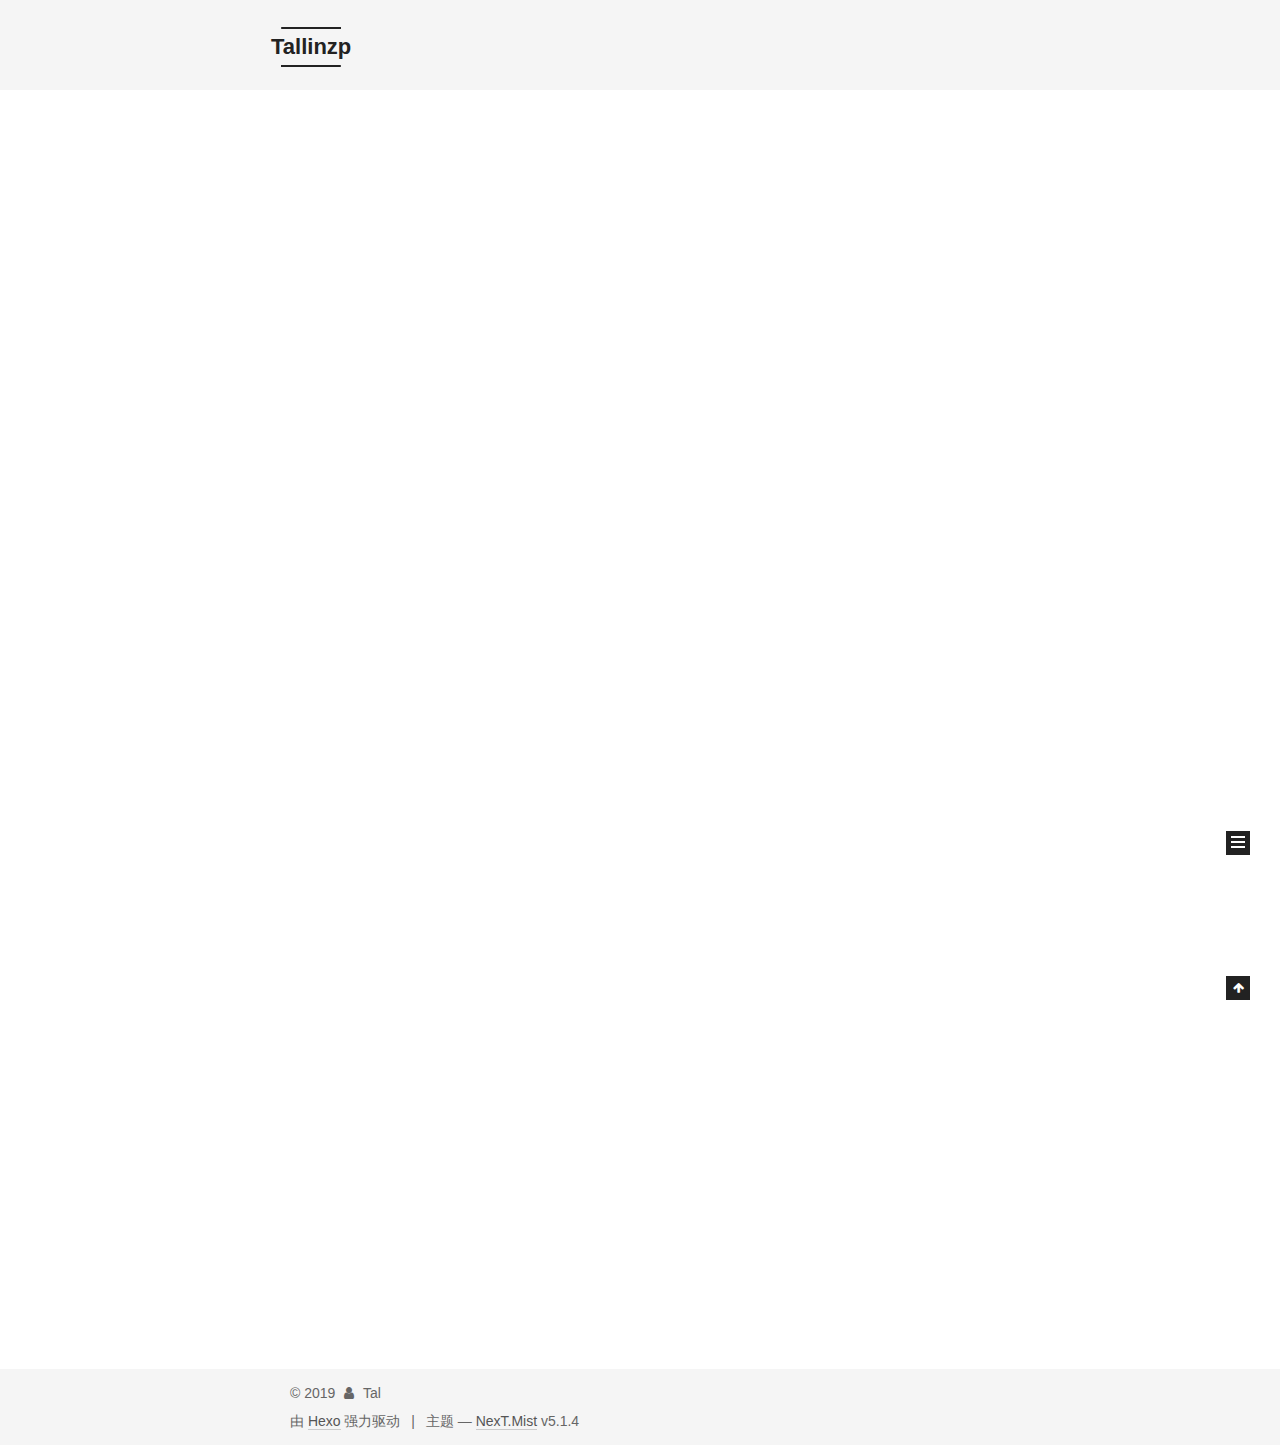
<file: index.html>
<!DOCTYPE html>



  


<html class="theme-next mist use-motion" lang="zh-Hans">
<head><meta name="generator" content="Hexo 3.9.0">
  <meta charset="UTF-8">
<meta http-equiv="X-UA-Compatible" content="IE=edge">
<meta name="viewport" content="width=device-width, initial-scale=1, maximum-scale=1">
<meta name="theme-color" content="#222">









<meta http-equiv="Cache-Control" content="no-transform">
<meta http-equiv="Cache-Control" content="no-siteapp">
















  
  
  <link href="/lib/fancybox/source/jquery.fancybox.css?v=2.1.5" rel="stylesheet" type="text/css">







<link href="/lib/font-awesome/css/font-awesome.min.css?v=4.6.2" rel="stylesheet" type="text/css">

<link href="/css/main.css?v=5.1.4" rel="stylesheet" type="text/css">


  <link rel="apple-touch-icon" sizes="180x180" href="/images/apple-touch-icon-next.png?v=5.1.4">


  <link rel="icon" type="image/png" sizes="32x32" href="/images/favicon-32x32-next.png?v=5.1.4">


  <link rel="icon" type="image/png" sizes="16x16" href="/images/favicon-16x16-next.png?v=5.1.4">


  <link rel="mask-icon" href="/images/logo.svg?v=5.1.4" color="#222">





  <meta name="keywords" content="Hexo, NexT">





  <link rel="alternate" href="/atom.xml" title="Tallinzp" type="application/atom+xml">






<meta name="description" content="For Maths, Technology and philosophy">
<meta name="keywords" content="Technology, Maths, Life">
<meta property="og:type" content="website">
<meta property="og:title" content="Tallinzp">
<meta property="og:url" content="http://yoursite.com/index.html">
<meta property="og:site_name" content="Tallinzp">
<meta property="og:description" content="For Maths, Technology and philosophy">
<meta property="og:locale" content="zh-Hans">
<meta name="twitter:card" content="summary">
<meta name="twitter:title" content="Tallinzp">
<meta name="twitter:description" content="For Maths, Technology and philosophy">



<script type="text/javascript" id="hexo.configurations">
  var NexT = window.NexT || {};
  var CONFIG = {
    root: '/',
    scheme: 'Mist',
    version: '5.1.4',
    sidebar: {"position":"right","display":"hide","offset":12,"b2t":false,"scrollpercent":false,"onmobile":false},
    fancybox: true,
    tabs: true,
    motion: {"enable":true,"async":false,"transition":{"post_block":"fadeIn","post_header":"slideDownIn","post_body":"slideDownIn","coll_header":"slideLeftIn","sidebar":"slideUpIn"}},
    duoshuo: {
      userId: '0',
      author: '博主'
    },
    algolia: {
      applicationID: '',
      apiKey: '',
      indexName: '',
      hits: {"per_page":10},
      labels: {"input_placeholder":"Search for Posts","hits_empty":"We didn't find any results for the search: ${query}","hits_stats":"${hits} results found in ${time} ms"}
    }
  };
</script>



  <link rel="canonical" href="http://yoursite.com/">





  <title>Tallinzp</title>
  








</head>

<body itemscope itemtype="http://schema.org/WebPage" lang="zh-Hans">

  
  
    
  

  <div class="container sidebar-position-right 
  page-home">
    <div class="headband"></div>

    <header id="header" class="header" itemscope itemtype="http://schema.org/WPHeader">
      <div class="header-inner"><div class="site-brand-wrapper">
  <div class="site-meta ">
    

    <div class="custom-logo-site-title">
      <a href="/" class="brand" rel="start">
        <span class="logo-line-before"><i></i></span>
        <span class="site-title">Tallinzp</span>
        <span class="logo-line-after"><i></i></span>
      </a>
    </div>
      
        <p class="site-subtitle">Carpe Diem</p>
      
  </div>

  <div class="site-nav-toggle">
    <button>
      <span class="btn-bar"></span>
      <span class="btn-bar"></span>
      <span class="btn-bar"></span>
    </button>
  </div>
</div>

<nav class="site-nav">
  

  
    <ul id="menu" class="menu">
      
        
        <li class="menu-item menu-item-home">
          <a href="/" rel="section">
            
              <i class="menu-item-icon fa fa-fw fa-home"></i> <br>
            
            首页
          </a>
        </li>
      
        
        <li class="menu-item menu-item-tags">
          <a href="/tags/" rel="section">
            
              <i class="menu-item-icon fa fa-fw fa-tags"></i> <br>
            
            标签
          </a>
        </li>
      
        
        <li class="menu-item menu-item-categories">
          <a href="/categories/" rel="section">
            
              <i class="menu-item-icon fa fa-fw fa-th"></i> <br>
            
            分类
          </a>
        </li>
      
        
        <li class="menu-item menu-item-archives">
          <a href="/archives/" rel="section">
            
              <i class="menu-item-icon fa fa-fw fa-archive"></i> <br>
            
            归档
          </a>
        </li>
      
        
        <li class="menu-item menu-item-about">
          <a href="/about/" rel="section">
            
              <i class="menu-item-icon fa fa-fw fa-user"></i> <br>
            
            关于
          </a>
        </li>
      

      
    </ul>
  

  
</nav>



 </div>
    </header>

    <main id="main" class="main">
      <div class="main-inner">
        <div class="content-wrap">
          <div id="content" class="content">
            
  <section id="posts" class="posts-expand">
    
      

  

  
  
  

  <article class="post post-type-normal" itemscope itemtype="http://schema.org/Article">
  
  
  
  <div class="post-block">
    <link itemprop="mainEntityOfPage" href="http://yoursite.com/2019/08/01/MyTestContent/">

    <span hidden itemprop="author" itemscope itemtype="http://schema.org/Person">
      <meta itemprop="name" content="Tal">
      <meta itemprop="description" content>
      <meta itemprop="image" content="/images/avatar.gif">
    </span>

    <span hidden itemprop="publisher" itemscope itemtype="http://schema.org/Organization">
      <meta itemprop="name" content="Tallinzp">
    </span>

    
      <header class="post-header">

        
        
          <h1 class="post-title" itemprop="name headline">
                
                <a class="post-title-link" href="/2019/08/01/MyTestContent/" itemprop="url">MyTestContent</a></h1>
        

        <div class="post-meta">
          <span class="post-time">
            
              <span class="post-meta-item-icon">
                <i class="fa fa-calendar-o"></i>
              </span>
              
                <span class="post-meta-item-text">发表于</span>
              
              <time title="创建于" itemprop="dateCreated datePublished" datetime="2019-08-01T15:55:26+00:00">
                2019-08-01
              </time>
            

            

            
          </span>

          

          
            
          

          
          

          

          

          

        </div>
      </header>
    

    
    
    
    <div class="post-body" itemprop="articleBody">

      
      

      
        
          
            
          
        
      
    </div>
    
    
    

    

    

    

    <footer class="post-footer">
      

      

      

      
      
        <div class="post-eof"></div>
      
    </footer>
  </div>
  
  
  
  </article>


    
      

  

  
  
  

  <article class="post post-type-normal" itemscope itemtype="http://schema.org/Article">
  
  
  
  <div class="post-block">
    <link itemprop="mainEntityOfPage" href="http://yoursite.com/2019/08/01/hello-world/">

    <span hidden itemprop="author" itemscope itemtype="http://schema.org/Person">
      <meta itemprop="name" content="Tal">
      <meta itemprop="description" content>
      <meta itemprop="image" content="/images/avatar.gif">
    </span>

    <span hidden itemprop="publisher" itemscope itemtype="http://schema.org/Organization">
      <meta itemprop="name" content="Tallinzp">
    </span>

    
      <header class="post-header">

        
        
          <h1 class="post-title" itemprop="name headline">
                
                <a class="post-title-link" href="/2019/08/01/hello-world/" itemprop="url">Hello World</a></h1>
        

        <div class="post-meta">
          <span class="post-time">
            
              <span class="post-meta-item-icon">
                <i class="fa fa-calendar-o"></i>
              </span>
              
                <span class="post-meta-item-text">发表于</span>
              
              <time title="创建于" itemprop="dateCreated datePublished" datetime="2019-08-01T12:10:22+00:00">
                2019-08-01
              </time>
            

            

            
          </span>

          
            <span class="post-category">
            
              <span class="post-meta-divider">|</span>
            
              <span class="post-meta-item-icon">
                <i class="fa fa-folder-o"></i>
              </span>
              
                <span class="post-meta-item-text">分类于</span>
              
              
                <span itemprop="about" itemscope itemtype="http://schema.org/Thing">
                  <a href="/categories/Nothing/" itemprop="url" rel="index">
                    <span itemprop="name">Nothing</span>
                  </a>
                </span>

                
                
              
            </span>
          

          
            
          

          
          

          

          

          

        </div>
      </header>
    

    
    
    
    <div class="post-body" itemprop="articleBody">

      
      

      
        
          
            <p>Welcome to <a href="https://hexo.io/" target="_blank" rel="noopener">Hexo</a>! This is your very first post. Check <a href="https://hexo.io/docs/" target="_blank" rel="noopener">documentation</a> for more info. If you get any problems when using Hexo, you can find the answer in <a href="https://hexo.io/docs/troubleshooting.html" target="_blank" rel="noopener">troubleshooting</a> or you can ask me on <a href="https://github.com/hexojs/hexo/issues" target="_blank" rel="noopener">GitHub</a>.</p>
<h2 id="Quick-Start"><a href="#Quick-Start" class="headerlink" title="Quick Start"></a>Quick Start</h2><h3 id="Create-a-new-post"><a href="#Create-a-new-post" class="headerlink" title="Create a new post"></a>Create a new post</h3><figure class="highlight bash"><table><tr><td class="gutter"><pre><span class="line">1</span><br></pre></td><td class="code"><pre><span class="line">$ hexo new <span class="string">"My New Post"</span></span><br></pre></td></tr></table></figure>

<p>More info: <a href="https://hexo.io/docs/writing.html" target="_blank" rel="noopener">Writing</a></p>
<h3 id="Run-server"><a href="#Run-server" class="headerlink" title="Run server"></a>Run server</h3><figure class="highlight bash"><table><tr><td class="gutter"><pre><span class="line">1</span><br></pre></td><td class="code"><pre><span class="line">$ hexo server</span><br></pre></td></tr></table></figure>

<p>More info: <a href="https://hexo.io/docs/server.html" target="_blank" rel="noopener">Server</a></p>
<h3 id="Generate-static-files"><a href="#Generate-static-files" class="headerlink" title="Generate static files"></a>Generate static files</h3><figure class="highlight bash"><table><tr><td class="gutter"><pre><span class="line">1</span><br></pre></td><td class="code"><pre><span class="line">$ hexo generate</span><br></pre></td></tr></table></figure>

<p>More info: <a href="https://hexo.io/docs/generating.html" target="_blank" rel="noopener">Generating</a></p>
<h3 id="Deploy-to-remote-sites"><a href="#Deploy-to-remote-sites" class="headerlink" title="Deploy to remote sites"></a>Deploy to remote sites</h3><figure class="highlight bash"><table><tr><td class="gutter"><pre><span class="line">1</span><br></pre></td><td class="code"><pre><span class="line">$ hexo deploy</span><br></pre></td></tr></table></figure>

<p>More info: <a href="https://hexo.io/docs/deployment.html" target="_blank" rel="noopener">Deployment</a></p>

          
        
      
    </div>
    
    
    

    

    

    

    <footer class="post-footer">
      

      

      

      
      
        <div class="post-eof"></div>
      
    </footer>
  </div>
  
  
  
  </article>


    
  </section>

  


          </div>
          


          

        </div>
        
          
  
  <div class="sidebar-toggle">
    <div class="sidebar-toggle-line-wrap">
      <span class="sidebar-toggle-line sidebar-toggle-line-first"></span>
      <span class="sidebar-toggle-line sidebar-toggle-line-middle"></span>
      <span class="sidebar-toggle-line sidebar-toggle-line-last"></span>
    </div>
  </div>

  <aside id="sidebar" class="sidebar">
    
    <div class="sidebar-inner">

      

      

      <section class="site-overview-wrap sidebar-panel sidebar-panel-active">
        <div class="site-overview">
          <div class="site-author motion-element" itemprop="author" itemscope itemtype="http://schema.org/Person">
            
              <p class="site-author-name" itemprop="name">Tal</p>
              <p class="site-description motion-element" itemprop="description">For Maths, Technology and philosophy</p>
          </div>

          <nav class="site-state motion-element">

            
              <div class="site-state-item site-state-posts">
              
                <a href="/archives/">
              
                  <span class="site-state-item-count">2</span>
                  <span class="site-state-item-name">日志</span>
                </a>
              </div>
            

            
              
              
              <div class="site-state-item site-state-categories">
                <a href="/categories/index.html">
                  <span class="site-state-item-count">1</span>
                  <span class="site-state-item-name">分类</span>
                </a>
              </div>
            

            
              
              
              <div class="site-state-item site-state-tags">
                <a href="/tags/index.html">
                  <span class="site-state-item-count">1</span>
                  <span class="site-state-item-name">标签</span>
                </a>
              </div>
            

          </nav>

          
            <div class="feed-link motion-element">
              <a href="/atom.xml" rel="alternate">
                <i class="fa fa-rss"></i>
                RSS
              </a>
            </div>
          

          

          
          

          
          

          

        </div>
      </section>

      

      

    </div>
  </aside>


        
      </div>
    </main>

    <footer id="footer" class="footer">
      <div class="footer-inner">
        <div class="copyright">&copy; <span itemprop="copyrightYear">2019</span>
  <span class="with-love">
    <i class="fa fa-user"></i>
  </span>
  <span class="author" itemprop="copyrightHolder">Tal</span>

  
</div>


  <div class="powered-by">由 <a class="theme-link" target="_blank" href="https://hexo.io">Hexo</a> 强力驱动</div>



  <span class="post-meta-divider">|</span>



  <div class="theme-info">主题 &mdash; <a class="theme-link" target="_blank" href="https://github.com/iissnan/hexo-theme-next">NexT.Mist</a> v5.1.4</div>




        







        
      </div>
    </footer>

    
      <div class="back-to-top">
        <i class="fa fa-arrow-up"></i>
        
      </div>
    

    

  </div>

  

<script type="text/javascript">
  if (Object.prototype.toString.call(window.Promise) !== '[object Function]') {
    window.Promise = null;
  }
</script>









  












  
  
    <script type="text/javascript" src="/lib/jquery/index.js?v=2.1.3"></script>
  

  
  
    <script type="text/javascript" src="/lib/fastclick/lib/fastclick.min.js?v=1.0.6"></script>
  

  
  
    <script type="text/javascript" src="/lib/jquery_lazyload/jquery.lazyload.js?v=1.9.7"></script>
  

  
  
    <script type="text/javascript" src="/lib/velocity/velocity.min.js?v=1.2.1"></script>
  

  
  
    <script type="text/javascript" src="/lib/velocity/velocity.ui.min.js?v=1.2.1"></script>
  

  
  
    <script type="text/javascript" src="/lib/fancybox/source/jquery.fancybox.pack.js?v=2.1.5"></script>
  


  


  <script type="text/javascript" src="/js/src/utils.js?v=5.1.4"></script>

  <script type="text/javascript" src="/js/src/motion.js?v=5.1.4"></script>



  
  

  

  


  <script type="text/javascript" src="/js/src/bootstrap.js?v=5.1.4"></script>



  


  




	





  





  












  





  

  

  

  
  

  

  

  

</body>
</html>
</file>
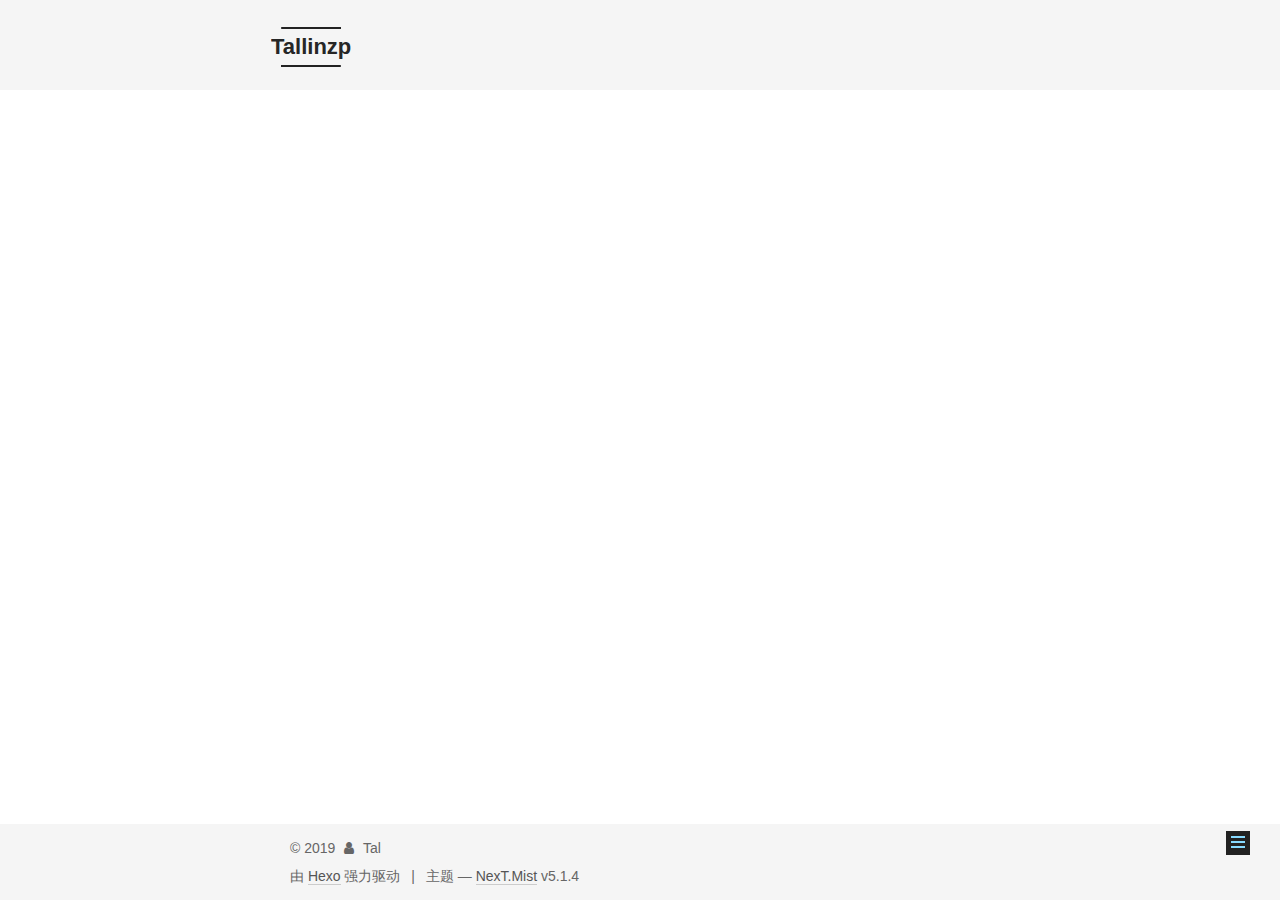
<file: about/index.html>
<!DOCTYPE html>



  


<html class="theme-next mist use-motion" lang="zh-Hans">
<head><meta name="generator" content="Hexo 3.9.0">
  <meta charset="UTF-8">
<meta http-equiv="X-UA-Compatible" content="IE=edge">
<meta name="viewport" content="width=device-width, initial-scale=1, maximum-scale=1">
<meta name="theme-color" content="#222">









<meta http-equiv="Cache-Control" content="no-transform">
<meta http-equiv="Cache-Control" content="no-siteapp">
















  
  
  <link href="/lib/fancybox/source/jquery.fancybox.css?v=2.1.5" rel="stylesheet" type="text/css">







<link href="/lib/font-awesome/css/font-awesome.min.css?v=4.6.2" rel="stylesheet" type="text/css">

<link href="/css/main.css?v=5.1.4" rel="stylesheet" type="text/css">


  <link rel="apple-touch-icon" sizes="180x180" href="/images/apple-touch-icon-next.png?v=5.1.4">


  <link rel="icon" type="image/png" sizes="32x32" href="/images/favicon-32x32-next.png?v=5.1.4">


  <link rel="icon" type="image/png" sizes="16x16" href="/images/favicon-16x16-next.png?v=5.1.4">


  <link rel="mask-icon" href="/images/logo.svg?v=5.1.4" color="#222">





  <meta name="keywords" content="Hexo, NexT">




  


  <link rel="alternate" href="/atom.xml" title="Tallinzp" type="application/atom+xml">






<meta name="description" content="For Maths, Technology and philosophy">
<meta name="keywords" content="Technology, Maths, Life">
<meta property="og:type" content="website">
<meta property="og:title" content="about">
<meta property="og:url" content="http://yoursite.com/about/index.html">
<meta property="og:site_name" content="Tallinzp">
<meta property="og:description" content="For Maths, Technology and philosophy">
<meta property="og:locale" content="zh-Hans">
<meta property="og:updated_time" content="2019-08-01T13:29:55.561Z">
<meta name="twitter:card" content="summary">
<meta name="twitter:title" content="about">
<meta name="twitter:description" content="For Maths, Technology and philosophy">



<script type="text/javascript" id="hexo.configurations">
  var NexT = window.NexT || {};
  var CONFIG = {
    root: '/',
    scheme: 'Mist',
    version: '5.1.4',
    sidebar: {"position":"right","display":"hide","offset":12,"b2t":false,"scrollpercent":false,"onmobile":false},
    fancybox: true,
    tabs: true,
    motion: {"enable":true,"async":false,"transition":{"post_block":"fadeIn","post_header":"slideDownIn","post_body":"slideDownIn","coll_header":"slideLeftIn","sidebar":"slideUpIn"}},
    duoshuo: {
      userId: '0',
      author: '博主'
    },
    algolia: {
      applicationID: '',
      apiKey: '',
      indexName: '',
      hits: {"per_page":10},
      labels: {"input_placeholder":"Search for Posts","hits_empty":"We didn't find any results for the search: ${query}","hits_stats":"${hits} results found in ${time} ms"}
    }
  };
</script>



  <link rel="canonical" href="http://yoursite.com/about/">





  <title>about | Tallinzp</title>
  








</head>

<body itemscope itemtype="http://schema.org/WebPage" lang="zh-Hans">

  
  
    
  

  <div class="container sidebar-position-right page-post-detail">
    <div class="headband"></div>

    <header id="header" class="header" itemscope itemtype="http://schema.org/WPHeader">
      <div class="header-inner"><div class="site-brand-wrapper">
  <div class="site-meta ">
    

    <div class="custom-logo-site-title">
      <a href="/" class="brand" rel="start">
        <span class="logo-line-before"><i></i></span>
        <span class="site-title">Tallinzp</span>
        <span class="logo-line-after"><i></i></span>
      </a>
    </div>
      
        <p class="site-subtitle">Carpe Diem</p>
      
  </div>

  <div class="site-nav-toggle">
    <button>
      <span class="btn-bar"></span>
      <span class="btn-bar"></span>
      <span class="btn-bar"></span>
    </button>
  </div>
</div>

<nav class="site-nav">
  

  
    <ul id="menu" class="menu">
      
        
        <li class="menu-item menu-item-home">
          <a href="/" rel="section">
            
              <i class="menu-item-icon fa fa-fw fa-home"></i> <br>
            
            首页
          </a>
        </li>
      
        
        <li class="menu-item menu-item-tags">
          <a href="/tags/" rel="section">
            
              <i class="menu-item-icon fa fa-fw fa-tags"></i> <br>
            
            标签
          </a>
        </li>
      
        
        <li class="menu-item menu-item-categories">
          <a href="/categories/" rel="section">
            
              <i class="menu-item-icon fa fa-fw fa-th"></i> <br>
            
            分类
          </a>
        </li>
      
        
        <li class="menu-item menu-item-archives">
          <a href="/archives/" rel="section">
            
              <i class="menu-item-icon fa fa-fw fa-archive"></i> <br>
            
            归档
          </a>
        </li>
      
        
        <li class="menu-item menu-item-about">
          <a href="/about/" rel="section">
            
              <i class="menu-item-icon fa fa-fw fa-user"></i> <br>
            
            关于
          </a>
        </li>
      

      
    </ul>
  

  
</nav>



 </div>
    </header>

    <main id="main" class="main">
      <div class="main-inner">
        <div class="content-wrap">
          <div id="content" class="content">
            

  <div id="posts" class="posts-expand">
    
    
    
    <div class="post-block page">
      <header class="post-header">

	<h1 class="post-title" itemprop="name headline">about</h1>



</header>

      
      
      
      <div class="post-body">
        
        
          
        
      </div>
      
      
      
    </div>
    
    
    
  </div>


          </div>
          


          

  



        </div>
        
          
  
  <div class="sidebar-toggle">
    <div class="sidebar-toggle-line-wrap">
      <span class="sidebar-toggle-line sidebar-toggle-line-first"></span>
      <span class="sidebar-toggle-line sidebar-toggle-line-middle"></span>
      <span class="sidebar-toggle-line sidebar-toggle-line-last"></span>
    </div>
  </div>

  <aside id="sidebar" class="sidebar">
    
    <div class="sidebar-inner">

      

      

      <section class="site-overview-wrap sidebar-panel sidebar-panel-active">
        <div class="site-overview">
          <div class="site-author motion-element" itemprop="author" itemscope itemtype="http://schema.org/Person">
            
              <p class="site-author-name" itemprop="name">Tal</p>
              <p class="site-description motion-element" itemprop="description">For Maths, Technology and philosophy</p>
          </div>

          <nav class="site-state motion-element">

            
              <div class="site-state-item site-state-posts">
              
                <a href="/archives/">
              
                  <span class="site-state-item-count">2</span>
                  <span class="site-state-item-name">日志</span>
                </a>
              </div>
            

            
              
              
              <div class="site-state-item site-state-categories">
                <a href="/categories/index.html">
                  <span class="site-state-item-count">1</span>
                  <span class="site-state-item-name">分类</span>
                </a>
              </div>
            

            
              
              
              <div class="site-state-item site-state-tags">
                <a href="/tags/index.html">
                  <span class="site-state-item-count">1</span>
                  <span class="site-state-item-name">标签</span>
                </a>
              </div>
            

          </nav>

          
            <div class="feed-link motion-element">
              <a href="/atom.xml" rel="alternate">
                <i class="fa fa-rss"></i>
                RSS
              </a>
            </div>
          

          

          
          

          
          

          

        </div>
      </section>

      

      

    </div>
  </aside>


        
      </div>
    </main>

    <footer id="footer" class="footer">
      <div class="footer-inner">
        <div class="copyright">&copy; <span itemprop="copyrightYear">2019</span>
  <span class="with-love">
    <i class="fa fa-user"></i>
  </span>
  <span class="author" itemprop="copyrightHolder">Tal</span>

  
</div>


  <div class="powered-by">由 <a class="theme-link" target="_blank" href="https://hexo.io">Hexo</a> 强力驱动</div>



  <span class="post-meta-divider">|</span>



  <div class="theme-info">主题 &mdash; <a class="theme-link" target="_blank" href="https://github.com/iissnan/hexo-theme-next">NexT.Mist</a> v5.1.4</div>




        







        
      </div>
    </footer>

    
      <div class="back-to-top">
        <i class="fa fa-arrow-up"></i>
        
      </div>
    

    

  </div>

  

<script type="text/javascript">
  if (Object.prototype.toString.call(window.Promise) !== '[object Function]') {
    window.Promise = null;
  }
</script>









  












  
  
    <script type="text/javascript" src="/lib/jquery/index.js?v=2.1.3"></script>
  

  
  
    <script type="text/javascript" src="/lib/fastclick/lib/fastclick.min.js?v=1.0.6"></script>
  

  
  
    <script type="text/javascript" src="/lib/jquery_lazyload/jquery.lazyload.js?v=1.9.7"></script>
  

  
  
    <script type="text/javascript" src="/lib/velocity/velocity.min.js?v=1.2.1"></script>
  

  
  
    <script type="text/javascript" src="/lib/velocity/velocity.ui.min.js?v=1.2.1"></script>
  

  
  
    <script type="text/javascript" src="/lib/fancybox/source/jquery.fancybox.pack.js?v=2.1.5"></script>
  


  


  <script type="text/javascript" src="/js/src/utils.js?v=5.1.4"></script>

  <script type="text/javascript" src="/js/src/motion.js?v=5.1.4"></script>



  
  

  
  <script type="text/javascript" src="/js/src/scrollspy.js?v=5.1.4"></script>
<script type="text/javascript" src="/js/src/post-details.js?v=5.1.4"></script>



  


  <script type="text/javascript" src="/js/src/bootstrap.js?v=5.1.4"></script>



  


  




	





  





  












  





  

  

  

  
  

  

  

  

</body>
</html>
</file>
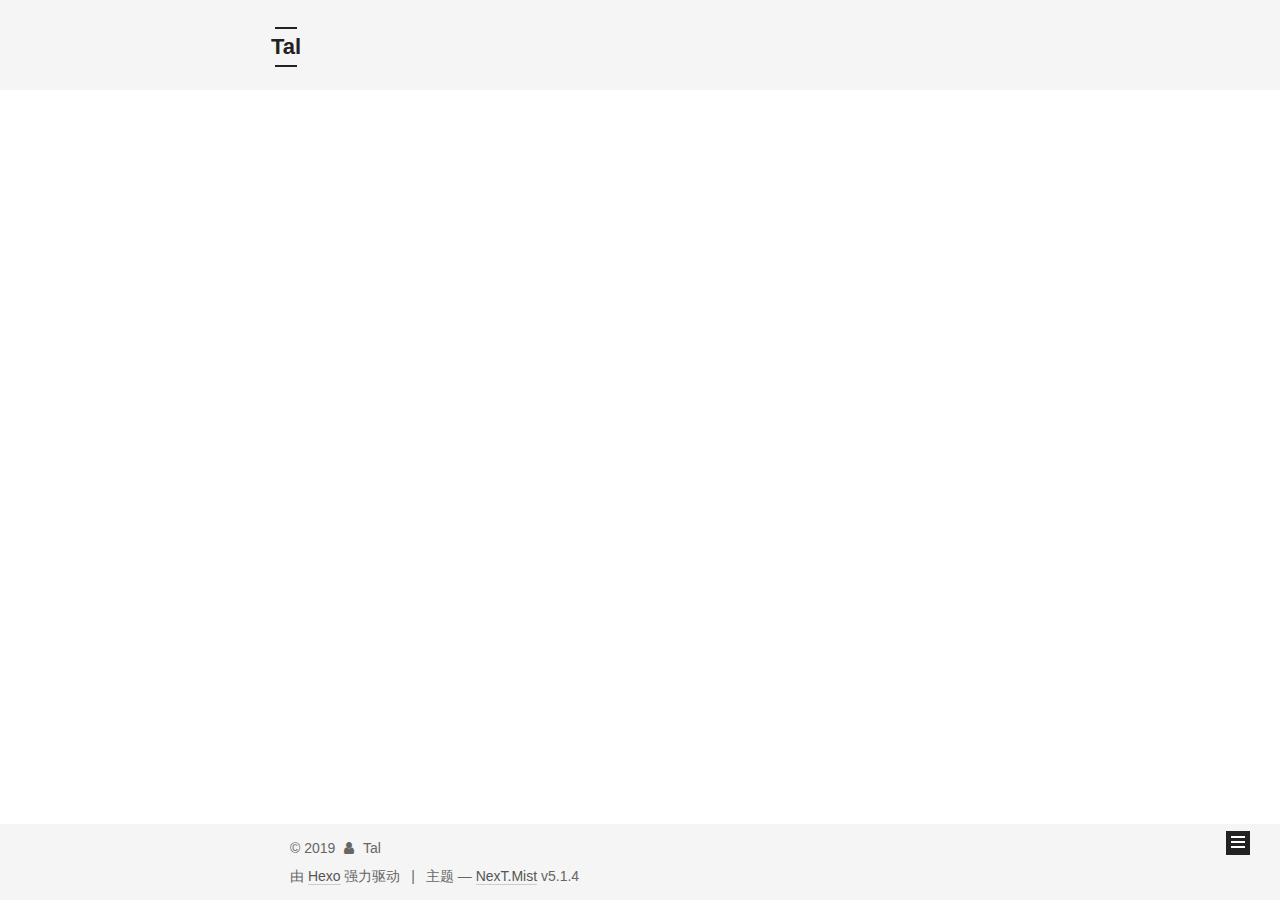
<file: archives/index.html>
<!DOCTYPE html>



  


<html class="theme-next mist use-motion" lang="zh-Hans">
<head><meta name="generator" content="Hexo 3.9.0">
  <meta charset="UTF-8">
<meta http-equiv="X-UA-Compatible" content="IE=edge">
<meta name="viewport" content="width=device-width, initial-scale=1, maximum-scale=1">
<meta name="theme-color" content="#222">









<meta http-equiv="Cache-Control" content="no-transform">
<meta http-equiv="Cache-Control" content="no-siteapp">
















  
  
  <link href="/lib/fancybox/source/jquery.fancybox.css?v=2.1.5" rel="stylesheet" type="text/css">







<link href="/lib/font-awesome/css/font-awesome.min.css?v=4.6.2" rel="stylesheet" type="text/css">

<link href="/css/main.css?v=5.1.4" rel="stylesheet" type="text/css">


  <link rel="apple-touch-icon" sizes="180x180" href="/images/apple-touch-icon-next.png?v=5.1.4">


  <link rel="icon" type="image/png" sizes="32x32" href="/images/favicon-32x32-next.png?v=5.1.4">


  <link rel="icon" type="image/png" sizes="16x16" href="/images/favicon-16x16-next.png?v=5.1.4">


  <link rel="mask-icon" href="/images/logo.svg?v=5.1.4" color="#222">





  <meta name="keywords" content="Hexo, NexT">





  <link rel="alternate" href="/atom.xml" title="Tal" type="application/atom+xml">






<meta name="description" content="For Maths, Technology and philosophy">
<meta name="keywords" content="Technology, Maths, Life">
<meta property="og:type" content="website">
<meta property="og:title" content="Tal">
<meta property="og:url" content="http://yoursite.com/archives/index.html">
<meta property="og:site_name" content="Tal">
<meta property="og:description" content="For Maths, Technology and philosophy">
<meta property="og:locale" content="zh-Hans">
<meta name="twitter:card" content="summary">
<meta name="twitter:title" content="Tal">
<meta name="twitter:description" content="For Maths, Technology and philosophy">



<script type="text/javascript" id="hexo.configurations">
  var NexT = window.NexT || {};
  var CONFIG = {
    root: '/',
    scheme: 'Mist',
    version: '5.1.4',
    sidebar: {"position":"right","display":"hide","offset":12,"b2t":false,"scrollpercent":false,"onmobile":false},
    fancybox: true,
    tabs: true,
    motion: {"enable":true,"async":false,"transition":{"post_block":"fadeIn","post_header":"slideDownIn","post_body":"slideDownIn","coll_header":"slideLeftIn","sidebar":"slideUpIn"}},
    duoshuo: {
      userId: '0',
      author: '博主'
    },
    algolia: {
      applicationID: '',
      apiKey: '',
      indexName: '',
      hits: {"per_page":10},
      labels: {"input_placeholder":"Search for Posts","hits_empty":"We didn't find any results for the search: ${query}","hits_stats":"${hits} results found in ${time} ms"}
    }
  };
</script>



  <link rel="canonical" href="http://yoursite.com/archives/">





  <title>归档 | Tal</title>
  








</head>

<body itemscope itemtype="http://schema.org/WebPage" lang="zh-Hans">

  
  
    
  

  <div class="container sidebar-position-right page-archive">
    <div class="headband"></div>

    <header id="header" class="header" itemscope itemtype="http://schema.org/WPHeader">
      <div class="header-inner"><div class="site-brand-wrapper">
  <div class="site-meta ">
    

    <div class="custom-logo-site-title">
      <a href="/" class="brand" rel="start">
        <span class="logo-line-before"><i></i></span>
        <span class="site-title">Tal</span>
        <span class="logo-line-after"><i></i></span>
      </a>
    </div>
      
        <p class="site-subtitle">Carpe Diem</p>
      
  </div>

  <div class="site-nav-toggle">
    <button>
      <span class="btn-bar"></span>
      <span class="btn-bar"></span>
      <span class="btn-bar"></span>
    </button>
  </div>
</div>

<nav class="site-nav">
  

  
    <ul id="menu" class="menu">
      
        
        <li class="menu-item menu-item-home">
          <a href="/" rel="section">
            
              <i class="menu-item-icon fa fa-fw fa-home"></i> <br>
            
            首页
          </a>
        </li>
      
        
        <li class="menu-item menu-item-tags">
          <a href="/tags/" rel="section">
            
              <i class="menu-item-icon fa fa-fw fa-tags"></i> <br>
            
            标签
          </a>
        </li>
      
        
        <li class="menu-item menu-item-categories">
          <a href="/categories/" rel="section">
            
              <i class="menu-item-icon fa fa-fw fa-th"></i> <br>
            
            分类
          </a>
        </li>
      
        
        <li class="menu-item menu-item-archives">
          <a href="/archives/" rel="section">
            
              <i class="menu-item-icon fa fa-fw fa-archive"></i> <br>
            
            归档
          </a>
        </li>
      
        
        <li class="menu-item menu-item-about">
          <a href="/about/" rel="section">
            
              <i class="menu-item-icon fa fa-fw fa-user"></i> <br>
            
            关于
          </a>
        </li>
      

      
    </ul>
  

  
</nav>



 </div>
    </header>

    <main id="main" class="main">
      <div class="main-inner">
        <div class="content-wrap">
          <div id="content" class="content">
            

  
  
  
  <div class="post-block archive">
    <div id="posts" class="posts-collapse">
      <span class="archive-move-on"></span>

      <span class="archive-page-counter">
        
        
        
          
        
        嗯..! 目前共计 1 篇日志。 继续努力。
      </span>

      

        
        
        

        
          
          <div class="collection-title">
            <h1 class="archive-year" id="archive-year-2019">2019</h1>
          </div>
        
        

        

  <article class="post post-type-normal" itemscope itemtype="http://schema.org/Article">
    <header class="post-header">

      <h2 class="post-title">
        
            <a class="post-title-link" href="/2019/08/01/hello-world/" itemprop="url">
              
                <span itemprop="name">Hello World</span>
              
            </a>
        
      </h2>

      <div class="post-meta">
        <time class="post-time" itemprop="dateCreated" datetime="2019-08-01T12:10:22+00:00" content="2019-08-01">
          08-01
        </time>
      </div>

    </header>
  </article>



      

    </div>
  </div>
  
  
  

  



          </div>
          


          

        </div>
        
          
  
  <div class="sidebar-toggle">
    <div class="sidebar-toggle-line-wrap">
      <span class="sidebar-toggle-line sidebar-toggle-line-first"></span>
      <span class="sidebar-toggle-line sidebar-toggle-line-middle"></span>
      <span class="sidebar-toggle-line sidebar-toggle-line-last"></span>
    </div>
  </div>

  <aside id="sidebar" class="sidebar">
    
    <div class="sidebar-inner">

      

      

      <section class="site-overview-wrap sidebar-panel sidebar-panel-active">
        <div class="site-overview">
          <div class="site-author motion-element" itemprop="author" itemscope itemtype="http://schema.org/Person">
            
              <p class="site-author-name" itemprop="name">Tal</p>
              <p class="site-description motion-element" itemprop="description">For Maths, Technology and philosophy</p>
          </div>

          <nav class="site-state motion-element">

            
              <div class="site-state-item site-state-posts">
              
                <a href="/archives/">
              
                  <span class="site-state-item-count">1</span>
                  <span class="site-state-item-name">日志</span>
                </a>
              </div>
            

            
              
              
              <div class="site-state-item site-state-categories">
                <a href="/categories/index.html">
                  <span class="site-state-item-count">1</span>
                  <span class="site-state-item-name">分类</span>
                </a>
              </div>
            

            
              
              
              <div class="site-state-item site-state-tags">
                <a href="/tags/index.html">
                  <span class="site-state-item-count">1</span>
                  <span class="site-state-item-name">标签</span>
                </a>
              </div>
            

          </nav>

          
            <div class="feed-link motion-element">
              <a href="/atom.xml" rel="alternate">
                <i class="fa fa-rss"></i>
                RSS
              </a>
            </div>
          

          

          
          

          
          

          

        </div>
      </section>

      

      

    </div>
  </aside>


        
      </div>
    </main>

    <footer id="footer" class="footer">
      <div class="footer-inner">
        <div class="copyright">&copy; <span itemprop="copyrightYear">2019</span>
  <span class="with-love">
    <i class="fa fa-user"></i>
  </span>
  <span class="author" itemprop="copyrightHolder">Tal</span>

  
</div>


  <div class="powered-by">由 <a class="theme-link" target="_blank" href="https://hexo.io">Hexo</a> 强力驱动</div>



  <span class="post-meta-divider">|</span>



  <div class="theme-info">主题 &mdash; <a class="theme-link" target="_blank" href="https://github.com/iissnan/hexo-theme-next">NexT.Mist</a> v5.1.4</div>




        







        
      </div>
    </footer>

    
      <div class="back-to-top">
        <i class="fa fa-arrow-up"></i>
        
      </div>
    

    

  </div>

  

<script type="text/javascript">
  if (Object.prototype.toString.call(window.Promise) !== '[object Function]') {
    window.Promise = null;
  }
</script>









  












  
  
    <script type="text/javascript" src="/lib/jquery/index.js?v=2.1.3"></script>
  

  
  
    <script type="text/javascript" src="/lib/fastclick/lib/fastclick.min.js?v=1.0.6"></script>
  

  
  
    <script type="text/javascript" src="/lib/jquery_lazyload/jquery.lazyload.js?v=1.9.7"></script>
  

  
  
    <script type="text/javascript" src="/lib/velocity/velocity.min.js?v=1.2.1"></script>
  

  
  
    <script type="text/javascript" src="/lib/velocity/velocity.ui.min.js?v=1.2.1"></script>
  

  
  
    <script type="text/javascript" src="/lib/fancybox/source/jquery.fancybox.pack.js?v=2.1.5"></script>
  


  


  <script type="text/javascript" src="/js/src/utils.js?v=5.1.4"></script>

  <script type="text/javascript" src="/js/src/motion.js?v=5.1.4"></script>



  
  

  

  


  <script type="text/javascript" src="/js/src/bootstrap.js?v=5.1.4"></script>



  


  




	





  





  












  





  

  

  

  
  

  

  

  

</body>
</html>
</file>
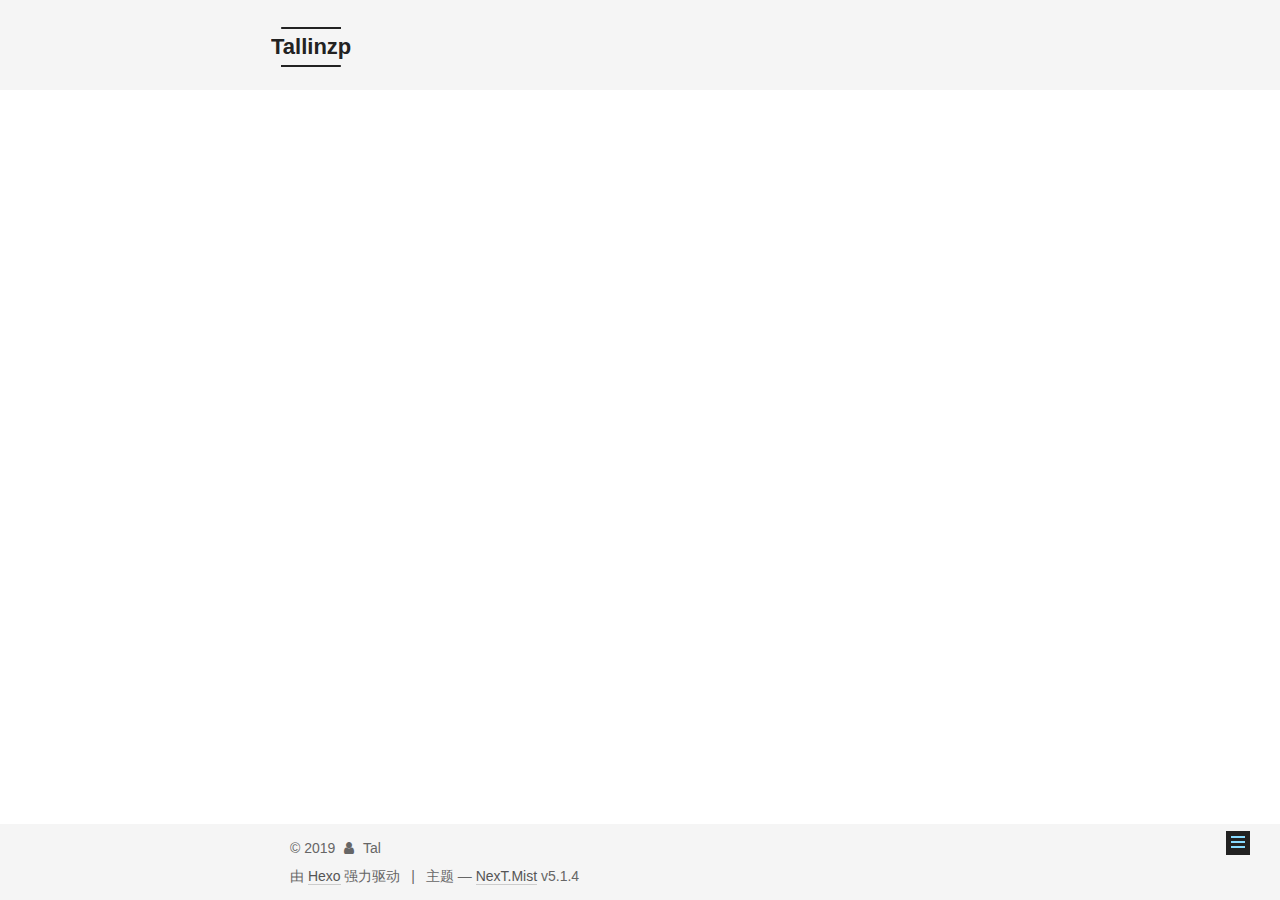
<file: categories/index.html>
<!DOCTYPE html>



  


<html class="theme-next mist use-motion" lang="zh-Hans">
<head><meta name="generator" content="Hexo 3.9.0">
  <meta charset="UTF-8">
<meta http-equiv="X-UA-Compatible" content="IE=edge">
<meta name="viewport" content="width=device-width, initial-scale=1, maximum-scale=1">
<meta name="theme-color" content="#222">









<meta http-equiv="Cache-Control" content="no-transform">
<meta http-equiv="Cache-Control" content="no-siteapp">
















  
  
  <link href="/lib/fancybox/source/jquery.fancybox.css?v=2.1.5" rel="stylesheet" type="text/css">







<link href="/lib/font-awesome/css/font-awesome.min.css?v=4.6.2" rel="stylesheet" type="text/css">

<link href="/css/main.css?v=5.1.4" rel="stylesheet" type="text/css">


  <link rel="apple-touch-icon" sizes="180x180" href="/images/apple-touch-icon-next.png?v=5.1.4">


  <link rel="icon" type="image/png" sizes="32x32" href="/images/favicon-32x32-next.png?v=5.1.4">


  <link rel="icon" type="image/png" sizes="16x16" href="/images/favicon-16x16-next.png?v=5.1.4">


  <link rel="mask-icon" href="/images/logo.svg?v=5.1.4" color="#222">





  <meta name="keywords" content="Hexo, NexT">





  <link rel="alternate" href="/atom.xml" title="Tallinzp" type="application/atom+xml">






<meta name="description" content="For Maths, Technology and philosophy">
<meta name="keywords" content="Technology, Maths, Life">
<meta property="og:type" content="website">
<meta property="og:title" content="分类">
<meta property="og:url" content="http://yoursite.com/categories/index.html">
<meta property="og:site_name" content="Tallinzp">
<meta property="og:description" content="For Maths, Technology and philosophy">
<meta property="og:locale" content="zh-Hans">
<meta property="og:updated_time" content="2019-08-01T13:26:35.385Z">
<meta name="twitter:card" content="summary">
<meta name="twitter:title" content="分类">
<meta name="twitter:description" content="For Maths, Technology and philosophy">



<script type="text/javascript" id="hexo.configurations">
  var NexT = window.NexT || {};
  var CONFIG = {
    root: '/',
    scheme: 'Mist',
    version: '5.1.4',
    sidebar: {"position":"right","display":"hide","offset":12,"b2t":false,"scrollpercent":false,"onmobile":false},
    fancybox: true,
    tabs: true,
    motion: {"enable":true,"async":false,"transition":{"post_block":"fadeIn","post_header":"slideDownIn","post_body":"slideDownIn","coll_header":"slideLeftIn","sidebar":"slideUpIn"}},
    duoshuo: {
      userId: '0',
      author: '博主'
    },
    algolia: {
      applicationID: '',
      apiKey: '',
      indexName: '',
      hits: {"per_page":10},
      labels: {"input_placeholder":"Search for Posts","hits_empty":"We didn't find any results for the search: ${query}","hits_stats":"${hits} results found in ${time} ms"}
    }
  };
</script>



  <link rel="canonical" href="http://yoursite.com/categories/">





  <title>分类 | Tallinzp</title>
  








</head>

<body itemscope itemtype="http://schema.org/WebPage" lang="zh-Hans">

  
  
    
  

  <div class="container sidebar-position-right page-post-detail">
    <div class="headband"></div>

    <header id="header" class="header" itemscope itemtype="http://schema.org/WPHeader">
      <div class="header-inner"><div class="site-brand-wrapper">
  <div class="site-meta ">
    

    <div class="custom-logo-site-title">
      <a href="/" class="brand" rel="start">
        <span class="logo-line-before"><i></i></span>
        <span class="site-title">Tallinzp</span>
        <span class="logo-line-after"><i></i></span>
      </a>
    </div>
      
        <p class="site-subtitle">Carpe Diem</p>
      
  </div>

  <div class="site-nav-toggle">
    <button>
      <span class="btn-bar"></span>
      <span class="btn-bar"></span>
      <span class="btn-bar"></span>
    </button>
  </div>
</div>

<nav class="site-nav">
  

  
    <ul id="menu" class="menu">
      
        
        <li class="menu-item menu-item-home">
          <a href="/" rel="section">
            
              <i class="menu-item-icon fa fa-fw fa-home"></i> <br>
            
            首页
          </a>
        </li>
      
        
        <li class="menu-item menu-item-tags">
          <a href="/tags/" rel="section">
            
              <i class="menu-item-icon fa fa-fw fa-tags"></i> <br>
            
            标签
          </a>
        </li>
      
        
        <li class="menu-item menu-item-categories">
          <a href="/categories/" rel="section">
            
              <i class="menu-item-icon fa fa-fw fa-th"></i> <br>
            
            分类
          </a>
        </li>
      
        
        <li class="menu-item menu-item-archives">
          <a href="/archives/" rel="section">
            
              <i class="menu-item-icon fa fa-fw fa-archive"></i> <br>
            
            归档
          </a>
        </li>
      
        
        <li class="menu-item menu-item-about">
          <a href="/about/" rel="section">
            
              <i class="menu-item-icon fa fa-fw fa-user"></i> <br>
            
            关于
          </a>
        </li>
      

      
    </ul>
  

  
</nav>



 </div>
    </header>

    <main id="main" class="main">
      <div class="main-inner">
        <div class="content-wrap">
          <div id="content" class="content">
            

  <div id="posts" class="posts-expand">
    
    
    
    <div class="post-block page">
      <header class="post-header">

	<h1 class="post-title" itemprop="name headline">分类</h1>



</header>

      
      
      
      <div class="post-body">
        
        
          <div class="category-all-page">
            <div class="category-all-title">
                目前共计 1 个分类
            </div>
            <div class="category-all">
              <ul class="category-list"><li class="category-list-item"><a class="category-list-link" href="/categories/Nothing/">Nothing</a><span class="category-list-count">1</span></li></ul>
            </div>
          </div>
        
      </div>
      
      
      
    </div>
    
    
    
  </div>


          </div>
          


          

  



        </div>
        
          
  
  <div class="sidebar-toggle">
    <div class="sidebar-toggle-line-wrap">
      <span class="sidebar-toggle-line sidebar-toggle-line-first"></span>
      <span class="sidebar-toggle-line sidebar-toggle-line-middle"></span>
      <span class="sidebar-toggle-line sidebar-toggle-line-last"></span>
    </div>
  </div>

  <aside id="sidebar" class="sidebar">
    
    <div class="sidebar-inner">

      

      

      <section class="site-overview-wrap sidebar-panel sidebar-panel-active">
        <div class="site-overview">
          <div class="site-author motion-element" itemprop="author" itemscope itemtype="http://schema.org/Person">
            
              <p class="site-author-name" itemprop="name">Tal</p>
              <p class="site-description motion-element" itemprop="description">For Maths, Technology and philosophy</p>
          </div>

          <nav class="site-state motion-element">

            
              <div class="site-state-item site-state-posts">
              
                <a href="/archives/">
              
                  <span class="site-state-item-count">2</span>
                  <span class="site-state-item-name">日志</span>
                </a>
              </div>
            

            
              
              
              <div class="site-state-item site-state-categories">
                <a href="/categories/index.html">
                  <span class="site-state-item-count">1</span>
                  <span class="site-state-item-name">分类</span>
                </a>
              </div>
            

            
              
              
              <div class="site-state-item site-state-tags">
                <a href="/tags/index.html">
                  <span class="site-state-item-count">1</span>
                  <span class="site-state-item-name">标签</span>
                </a>
              </div>
            

          </nav>

          
            <div class="feed-link motion-element">
              <a href="/atom.xml" rel="alternate">
                <i class="fa fa-rss"></i>
                RSS
              </a>
            </div>
          

          

          
          

          
          

          

        </div>
      </section>

      

      

    </div>
  </aside>


        
      </div>
    </main>

    <footer id="footer" class="footer">
      <div class="footer-inner">
        <div class="copyright">&copy; <span itemprop="copyrightYear">2019</span>
  <span class="with-love">
    <i class="fa fa-user"></i>
  </span>
  <span class="author" itemprop="copyrightHolder">Tal</span>

  
</div>


  <div class="powered-by">由 <a class="theme-link" target="_blank" href="https://hexo.io">Hexo</a> 强力驱动</div>



  <span class="post-meta-divider">|</span>



  <div class="theme-info">主题 &mdash; <a class="theme-link" target="_blank" href="https://github.com/iissnan/hexo-theme-next">NexT.Mist</a> v5.1.4</div>




        







        
      </div>
    </footer>

    
      <div class="back-to-top">
        <i class="fa fa-arrow-up"></i>
        
      </div>
    

    

  </div>

  

<script type="text/javascript">
  if (Object.prototype.toString.call(window.Promise) !== '[object Function]') {
    window.Promise = null;
  }
</script>









  












  
  
    <script type="text/javascript" src="/lib/jquery/index.js?v=2.1.3"></script>
  

  
  
    <script type="text/javascript" src="/lib/fastclick/lib/fastclick.min.js?v=1.0.6"></script>
  

  
  
    <script type="text/javascript" src="/lib/jquery_lazyload/jquery.lazyload.js?v=1.9.7"></script>
  

  
  
    <script type="text/javascript" src="/lib/velocity/velocity.min.js?v=1.2.1"></script>
  

  
  
    <script type="text/javascript" src="/lib/velocity/velocity.ui.min.js?v=1.2.1"></script>
  

  
  
    <script type="text/javascript" src="/lib/fancybox/source/jquery.fancybox.pack.js?v=2.1.5"></script>
  


  


  <script type="text/javascript" src="/js/src/utils.js?v=5.1.4"></script>

  <script type="text/javascript" src="/js/src/motion.js?v=5.1.4"></script>



  
  

  
  <script type="text/javascript" src="/js/src/scrollspy.js?v=5.1.4"></script>
<script type="text/javascript" src="/js/src/post-details.js?v=5.1.4"></script>



  


  <script type="text/javascript" src="/js/src/bootstrap.js?v=5.1.4"></script>



  


  




	





  





  












  





  

  

  

  
  

  

  

  

</body>
</html>
</file>
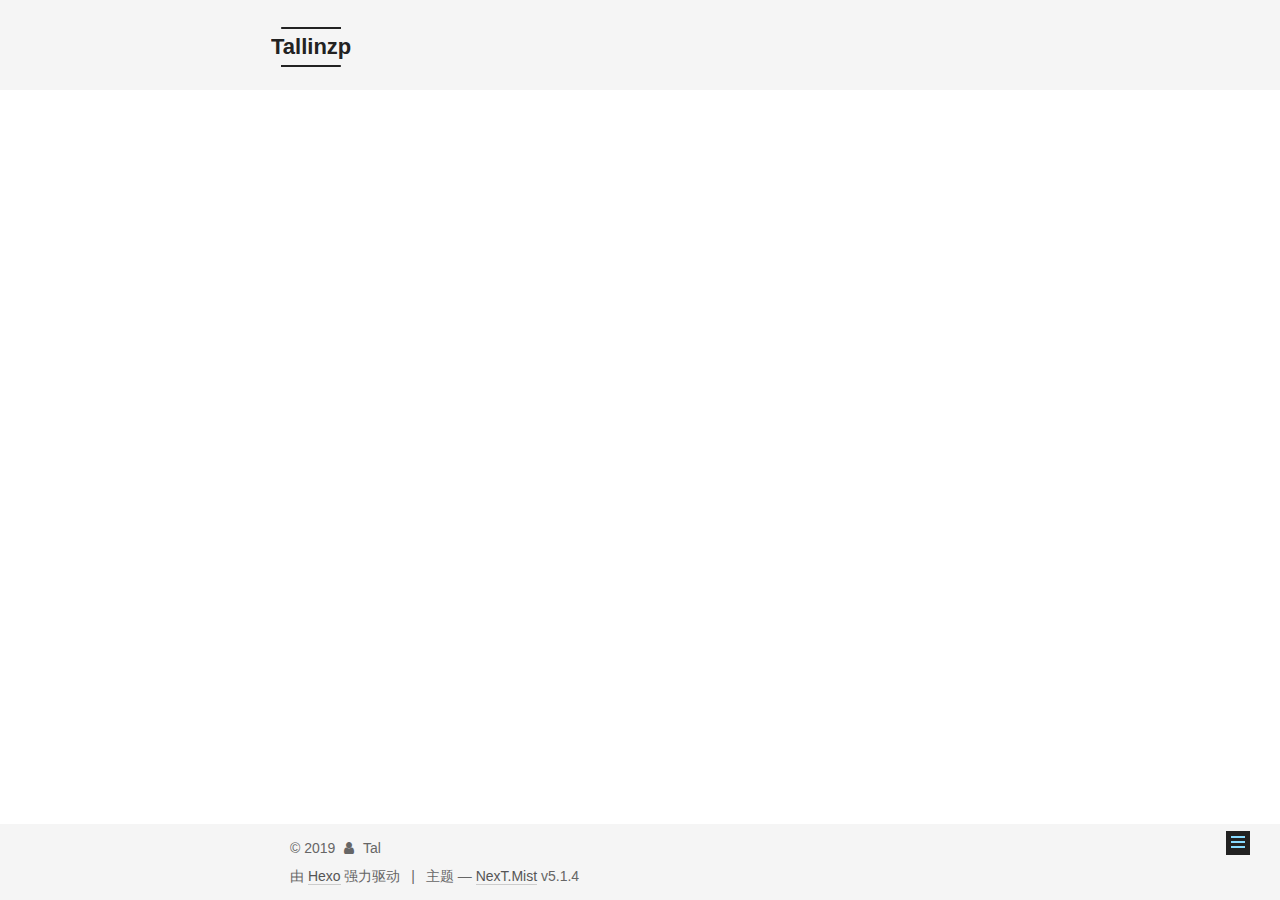
<file: tags/index.html>
<!DOCTYPE html>



  


<html class="theme-next mist use-motion" lang="zh-Hans">
<head><meta name="generator" content="Hexo 3.9.0">
  <meta charset="UTF-8">
<meta http-equiv="X-UA-Compatible" content="IE=edge">
<meta name="viewport" content="width=device-width, initial-scale=1, maximum-scale=1">
<meta name="theme-color" content="#222">









<meta http-equiv="Cache-Control" content="no-transform">
<meta http-equiv="Cache-Control" content="no-siteapp">
















  
  
  <link href="/lib/fancybox/source/jquery.fancybox.css?v=2.1.5" rel="stylesheet" type="text/css">







<link href="/lib/font-awesome/css/font-awesome.min.css?v=4.6.2" rel="stylesheet" type="text/css">

<link href="/css/main.css?v=5.1.4" rel="stylesheet" type="text/css">


  <link rel="apple-touch-icon" sizes="180x180" href="/images/apple-touch-icon-next.png?v=5.1.4">


  <link rel="icon" type="image/png" sizes="32x32" href="/images/favicon-32x32-next.png?v=5.1.4">


  <link rel="icon" type="image/png" sizes="16x16" href="/images/favicon-16x16-next.png?v=5.1.4">


  <link rel="mask-icon" href="/images/logo.svg?v=5.1.4" color="#222">





  <meta name="keywords" content="Hexo, NexT">





  <link rel="alternate" href="/atom.xml" title="Tallinzp" type="application/atom+xml">






<meta name="description" content="For Maths, Technology and philosophy">
<meta name="keywords" content="Technology, Maths, Life">
<meta property="og:type" content="website">
<meta property="og:title" content="tags">
<meta property="og:url" content="http://yoursite.com/tags/index.html">
<meta property="og:site_name" content="Tallinzp">
<meta property="og:description" content="For Maths, Technology and philosophy">
<meta property="og:locale" content="zh-Hans">
<meta property="og:updated_time" content="2019-08-01T13:24:09.690Z">
<meta name="twitter:card" content="summary">
<meta name="twitter:title" content="tags">
<meta name="twitter:description" content="For Maths, Technology and philosophy">



<script type="text/javascript" id="hexo.configurations">
  var NexT = window.NexT || {};
  var CONFIG = {
    root: '/',
    scheme: 'Mist',
    version: '5.1.4',
    sidebar: {"position":"right","display":"hide","offset":12,"b2t":false,"scrollpercent":false,"onmobile":false},
    fancybox: true,
    tabs: true,
    motion: {"enable":true,"async":false,"transition":{"post_block":"fadeIn","post_header":"slideDownIn","post_body":"slideDownIn","coll_header":"slideLeftIn","sidebar":"slideUpIn"}},
    duoshuo: {
      userId: '0',
      author: '博主'
    },
    algolia: {
      applicationID: '',
      apiKey: '',
      indexName: '',
      hits: {"per_page":10},
      labels: {"input_placeholder":"Search for Posts","hits_empty":"We didn't find any results for the search: ${query}","hits_stats":"${hits} results found in ${time} ms"}
    }
  };
</script>



  <link rel="canonical" href="http://yoursite.com/tags/">





  <title>tags | Tallinzp</title>
  








</head>

<body itemscope itemtype="http://schema.org/WebPage" lang="zh-Hans">

  
  
    
  

  <div class="container sidebar-position-right page-post-detail">
    <div class="headband"></div>

    <header id="header" class="header" itemscope itemtype="http://schema.org/WPHeader">
      <div class="header-inner"><div class="site-brand-wrapper">
  <div class="site-meta ">
    

    <div class="custom-logo-site-title">
      <a href="/" class="brand" rel="start">
        <span class="logo-line-before"><i></i></span>
        <span class="site-title">Tallinzp</span>
        <span class="logo-line-after"><i></i></span>
      </a>
    </div>
      
        <p class="site-subtitle">Carpe Diem</p>
      
  </div>

  <div class="site-nav-toggle">
    <button>
      <span class="btn-bar"></span>
      <span class="btn-bar"></span>
      <span class="btn-bar"></span>
    </button>
  </div>
</div>

<nav class="site-nav">
  

  
    <ul id="menu" class="menu">
      
        
        <li class="menu-item menu-item-home">
          <a href="/" rel="section">
            
              <i class="menu-item-icon fa fa-fw fa-home"></i> <br>
            
            首页
          </a>
        </li>
      
        
        <li class="menu-item menu-item-tags">
          <a href="/tags/" rel="section">
            
              <i class="menu-item-icon fa fa-fw fa-tags"></i> <br>
            
            标签
          </a>
        </li>
      
        
        <li class="menu-item menu-item-categories">
          <a href="/categories/" rel="section">
            
              <i class="menu-item-icon fa fa-fw fa-th"></i> <br>
            
            分类
          </a>
        </li>
      
        
        <li class="menu-item menu-item-archives">
          <a href="/archives/" rel="section">
            
              <i class="menu-item-icon fa fa-fw fa-archive"></i> <br>
            
            归档
          </a>
        </li>
      
        
        <li class="menu-item menu-item-about">
          <a href="/about/" rel="section">
            
              <i class="menu-item-icon fa fa-fw fa-user"></i> <br>
            
            关于
          </a>
        </li>
      

      
    </ul>
  

  
</nav>



 </div>
    </header>

    <main id="main" class="main">
      <div class="main-inner">
        <div class="content-wrap">
          <div id="content" class="content">
            

  <div id="posts" class="posts-expand">
    
    
    
    <div class="post-block page">
      <header class="post-header">

	<h1 class="post-title" itemprop="name headline">tags</h1>



</header>

      
      
      
      <div class="post-body">
        
        
          <div class="tag-cloud">
            <div class="tag-cloud-title">
                目前共计 1 个标签
            </div>
            <div class="tag-cloud-tags">
              <a href="/tags/Nothing/" style="font-size: 12px; color: #ccc">Nothing</a>
            </div>
          </div>
        
      </div>
      
      
      
    </div>
    
    
    
  </div>


          </div>
          


          

  



        </div>
        
          
  
  <div class="sidebar-toggle">
    <div class="sidebar-toggle-line-wrap">
      <span class="sidebar-toggle-line sidebar-toggle-line-first"></span>
      <span class="sidebar-toggle-line sidebar-toggle-line-middle"></span>
      <span class="sidebar-toggle-line sidebar-toggle-line-last"></span>
    </div>
  </div>

  <aside id="sidebar" class="sidebar">
    
    <div class="sidebar-inner">

      

      

      <section class="site-overview-wrap sidebar-panel sidebar-panel-active">
        <div class="site-overview">
          <div class="site-author motion-element" itemprop="author" itemscope itemtype="http://schema.org/Person">
            
              <p class="site-author-name" itemprop="name">Tal</p>
              <p class="site-description motion-element" itemprop="description">For Maths, Technology and philosophy</p>
          </div>

          <nav class="site-state motion-element">

            
              <div class="site-state-item site-state-posts">
              
                <a href="/archives/">
              
                  <span class="site-state-item-count">2</span>
                  <span class="site-state-item-name">日志</span>
                </a>
              </div>
            

            
              
              
              <div class="site-state-item site-state-categories">
                <a href="/categories/index.html">
                  <span class="site-state-item-count">1</span>
                  <span class="site-state-item-name">分类</span>
                </a>
              </div>
            

            
              
              
              <div class="site-state-item site-state-tags">
                <a href="/tags/index.html">
                  <span class="site-state-item-count">1</span>
                  <span class="site-state-item-name">标签</span>
                </a>
              </div>
            

          </nav>

          
            <div class="feed-link motion-element">
              <a href="/atom.xml" rel="alternate">
                <i class="fa fa-rss"></i>
                RSS
              </a>
            </div>
          

          

          
          

          
          

          

        </div>
      </section>

      

      

    </div>
  </aside>


        
      </div>
    </main>

    <footer id="footer" class="footer">
      <div class="footer-inner">
        <div class="copyright">&copy; <span itemprop="copyrightYear">2019</span>
  <span class="with-love">
    <i class="fa fa-user"></i>
  </span>
  <span class="author" itemprop="copyrightHolder">Tal</span>

  
</div>


  <div class="powered-by">由 <a class="theme-link" target="_blank" href="https://hexo.io">Hexo</a> 强力驱动</div>



  <span class="post-meta-divider">|</span>



  <div class="theme-info">主题 &mdash; <a class="theme-link" target="_blank" href="https://github.com/iissnan/hexo-theme-next">NexT.Mist</a> v5.1.4</div>




        







        
      </div>
    </footer>

    
      <div class="back-to-top">
        <i class="fa fa-arrow-up"></i>
        
      </div>
    

    

  </div>

  

<script type="text/javascript">
  if (Object.prototype.toString.call(window.Promise) !== '[object Function]') {
    window.Promise = null;
  }
</script>









  












  
  
    <script type="text/javascript" src="/lib/jquery/index.js?v=2.1.3"></script>
  

  
  
    <script type="text/javascript" src="/lib/fastclick/lib/fastclick.min.js?v=1.0.6"></script>
  

  
  
    <script type="text/javascript" src="/lib/jquery_lazyload/jquery.lazyload.js?v=1.9.7"></script>
  

  
  
    <script type="text/javascript" src="/lib/velocity/velocity.min.js?v=1.2.1"></script>
  

  
  
    <script type="text/javascript" src="/lib/velocity/velocity.ui.min.js?v=1.2.1"></script>
  

  
  
    <script type="text/javascript" src="/lib/fancybox/source/jquery.fancybox.pack.js?v=2.1.5"></script>
  


  


  <script type="text/javascript" src="/js/src/utils.js?v=5.1.4"></script>

  <script type="text/javascript" src="/js/src/motion.js?v=5.1.4"></script>



  
  

  
  <script type="text/javascript" src="/js/src/scrollspy.js?v=5.1.4"></script>
<script type="text/javascript" src="/js/src/post-details.js?v=5.1.4"></script>



  


  <script type="text/javascript" src="/js/src/bootstrap.js?v=5.1.4"></script>



  


  




	





  





  












  





  

  

  

  
  

  

  

  

</body>
</html>
</file>
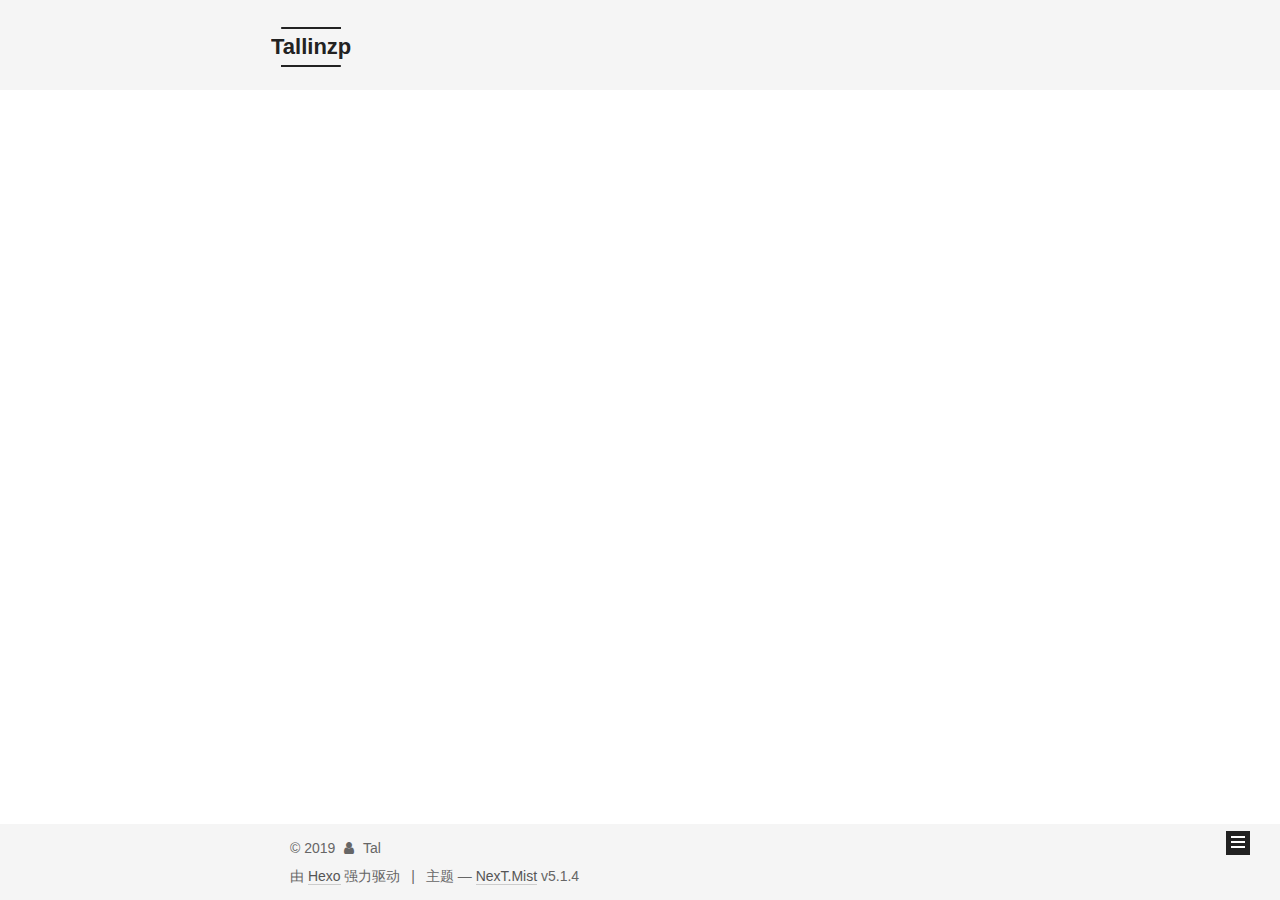
<file: archives/2019/index.html>
<!DOCTYPE html>



  


<html class="theme-next mist use-motion" lang="zh-Hans">
<head><meta name="generator" content="Hexo 3.9.0">
  <meta charset="UTF-8">
<meta http-equiv="X-UA-Compatible" content="IE=edge">
<meta name="viewport" content="width=device-width, initial-scale=1, maximum-scale=1">
<meta name="theme-color" content="#222">









<meta http-equiv="Cache-Control" content="no-transform">
<meta http-equiv="Cache-Control" content="no-siteapp">
















  
  
  <link href="/lib/fancybox/source/jquery.fancybox.css?v=2.1.5" rel="stylesheet" type="text/css">







<link href="/lib/font-awesome/css/font-awesome.min.css?v=4.6.2" rel="stylesheet" type="text/css">

<link href="/css/main.css?v=5.1.4" rel="stylesheet" type="text/css">


  <link rel="apple-touch-icon" sizes="180x180" href="/images/apple-touch-icon-next.png?v=5.1.4">


  <link rel="icon" type="image/png" sizes="32x32" href="/images/favicon-32x32-next.png?v=5.1.4">


  <link rel="icon" type="image/png" sizes="16x16" href="/images/favicon-16x16-next.png?v=5.1.4">


  <link rel="mask-icon" href="/images/logo.svg?v=5.1.4" color="#222">





  <meta name="keywords" content="Hexo, NexT">





  <link rel="alternate" href="/atom.xml" title="Tallinzp" type="application/atom+xml">






<meta name="description" content="For Maths, Technology and philosophy">
<meta name="keywords" content="Technology, Maths, Life">
<meta property="og:type" content="website">
<meta property="og:title" content="Tallinzp">
<meta property="og:url" content="http://yoursite.com/archives/2019/index.html">
<meta property="og:site_name" content="Tallinzp">
<meta property="og:description" content="For Maths, Technology and philosophy">
<meta property="og:locale" content="zh-Hans">
<meta name="twitter:card" content="summary">
<meta name="twitter:title" content="Tallinzp">
<meta name="twitter:description" content="For Maths, Technology and philosophy">



<script type="text/javascript" id="hexo.configurations">
  var NexT = window.NexT || {};
  var CONFIG = {
    root: '/',
    scheme: 'Mist',
    version: '5.1.4',
    sidebar: {"position":"right","display":"hide","offset":12,"b2t":false,"scrollpercent":false,"onmobile":false},
    fancybox: true,
    tabs: true,
    motion: {"enable":true,"async":false,"transition":{"post_block":"fadeIn","post_header":"slideDownIn","post_body":"slideDownIn","coll_header":"slideLeftIn","sidebar":"slideUpIn"}},
    duoshuo: {
      userId: '0',
      author: '博主'
    },
    algolia: {
      applicationID: '',
      apiKey: '',
      indexName: '',
      hits: {"per_page":10},
      labels: {"input_placeholder":"Search for Posts","hits_empty":"We didn't find any results for the search: ${query}","hits_stats":"${hits} results found in ${time} ms"}
    }
  };
</script>



  <link rel="canonical" href="http://yoursite.com/archives/2019/">





  <title>归档 | Tallinzp</title>
  








</head>

<body itemscope itemtype="http://schema.org/WebPage" lang="zh-Hans">

  
  
    
  

  <div class="container sidebar-position-right page-archive">
    <div class="headband"></div>

    <header id="header" class="header" itemscope itemtype="http://schema.org/WPHeader">
      <div class="header-inner"><div class="site-brand-wrapper">
  <div class="site-meta ">
    

    <div class="custom-logo-site-title">
      <a href="/" class="brand" rel="start">
        <span class="logo-line-before"><i></i></span>
        <span class="site-title">Tallinzp</span>
        <span class="logo-line-after"><i></i></span>
      </a>
    </div>
      
        <p class="site-subtitle">Carpe Diem</p>
      
  </div>

  <div class="site-nav-toggle">
    <button>
      <span class="btn-bar"></span>
      <span class="btn-bar"></span>
      <span class="btn-bar"></span>
    </button>
  </div>
</div>

<nav class="site-nav">
  

  
    <ul id="menu" class="menu">
      
        
        <li class="menu-item menu-item-home">
          <a href="/" rel="section">
            
              <i class="menu-item-icon fa fa-fw fa-home"></i> <br>
            
            首页
          </a>
        </li>
      
        
        <li class="menu-item menu-item-tags">
          <a href="/tags/" rel="section">
            
              <i class="menu-item-icon fa fa-fw fa-tags"></i> <br>
            
            标签
          </a>
        </li>
      
        
        <li class="menu-item menu-item-categories">
          <a href="/categories/" rel="section">
            
              <i class="menu-item-icon fa fa-fw fa-th"></i> <br>
            
            分类
          </a>
        </li>
      
        
        <li class="menu-item menu-item-archives">
          <a href="/archives/" rel="section">
            
              <i class="menu-item-icon fa fa-fw fa-archive"></i> <br>
            
            归档
          </a>
        </li>
      
        
        <li class="menu-item menu-item-about">
          <a href="/about/" rel="section">
            
              <i class="menu-item-icon fa fa-fw fa-user"></i> <br>
            
            关于
          </a>
        </li>
      

      
    </ul>
  

  
</nav>



 </div>
    </header>

    <main id="main" class="main">
      <div class="main-inner">
        <div class="content-wrap">
          <div id="content" class="content">
            

  
  
  
  <div class="post-block archive">
    <div id="posts" class="posts-collapse">
      <span class="archive-move-on"></span>

      <span class="archive-page-counter">
        
        
        
          
        
        嗯..! 目前共计 2 篇日志。 继续努力。
      </span>

      

        
        
        

        
          
          <div class="collection-title">
            <h1 class="archive-year" id="archive-year-2019">2019</h1>
          </div>
        
        

        

  <article class="post post-type-normal" itemscope itemtype="http://schema.org/Article">
    <header class="post-header">

      <h2 class="post-title">
        
            <a class="post-title-link" href="/2019/08/01/MyTestContent/" itemprop="url">
              
                <span itemprop="name">MyTestContent</span>
              
            </a>
        
      </h2>

      <div class="post-meta">
        <time class="post-time" itemprop="dateCreated" datetime="2019-08-01T15:55:26+00:00" content="2019-08-01">
          08-01
        </time>
      </div>

    </header>
  </article>



      

        
        
        

        
        

        

  <article class="post post-type-normal" itemscope itemtype="http://schema.org/Article">
    <header class="post-header">

      <h2 class="post-title">
        
            <a class="post-title-link" href="/2019/08/01/hello-world/" itemprop="url">
              
                <span itemprop="name">Hello World</span>
              
            </a>
        
      </h2>

      <div class="post-meta">
        <time class="post-time" itemprop="dateCreated" datetime="2019-08-01T12:10:22+00:00" content="2019-08-01">
          08-01
        </time>
      </div>

    </header>
  </article>



      

    </div>
  </div>
  
  
  

  



          </div>
          


          

        </div>
        
          
  
  <div class="sidebar-toggle">
    <div class="sidebar-toggle-line-wrap">
      <span class="sidebar-toggle-line sidebar-toggle-line-first"></span>
      <span class="sidebar-toggle-line sidebar-toggle-line-middle"></span>
      <span class="sidebar-toggle-line sidebar-toggle-line-last"></span>
    </div>
  </div>

  <aside id="sidebar" class="sidebar">
    
    <div class="sidebar-inner">

      

      

      <section class="site-overview-wrap sidebar-panel sidebar-panel-active">
        <div class="site-overview">
          <div class="site-author motion-element" itemprop="author" itemscope itemtype="http://schema.org/Person">
            
              <p class="site-author-name" itemprop="name">Tal</p>
              <p class="site-description motion-element" itemprop="description">For Maths, Technology and philosophy</p>
          </div>

          <nav class="site-state motion-element">

            
              <div class="site-state-item site-state-posts">
              
                <a href="/archives/">
              
                  <span class="site-state-item-count">2</span>
                  <span class="site-state-item-name">日志</span>
                </a>
              </div>
            

            
              
              
              <div class="site-state-item site-state-categories">
                <a href="/categories/index.html">
                  <span class="site-state-item-count">1</span>
                  <span class="site-state-item-name">分类</span>
                </a>
              </div>
            

            
              
              
              <div class="site-state-item site-state-tags">
                <a href="/tags/index.html">
                  <span class="site-state-item-count">1</span>
                  <span class="site-state-item-name">标签</span>
                </a>
              </div>
            

          </nav>

          
            <div class="feed-link motion-element">
              <a href="/atom.xml" rel="alternate">
                <i class="fa fa-rss"></i>
                RSS
              </a>
            </div>
          

          

          
          

          
          

          

        </div>
      </section>

      

      

    </div>
  </aside>


        
      </div>
    </main>

    <footer id="footer" class="footer">
      <div class="footer-inner">
        <div class="copyright">&copy; <span itemprop="copyrightYear">2019</span>
  <span class="with-love">
    <i class="fa fa-user"></i>
  </span>
  <span class="author" itemprop="copyrightHolder">Tal</span>

  
</div>


  <div class="powered-by">由 <a class="theme-link" target="_blank" href="https://hexo.io">Hexo</a> 强力驱动</div>



  <span class="post-meta-divider">|</span>



  <div class="theme-info">主题 &mdash; <a class="theme-link" target="_blank" href="https://github.com/iissnan/hexo-theme-next">NexT.Mist</a> v5.1.4</div>




        







        
      </div>
    </footer>

    
      <div class="back-to-top">
        <i class="fa fa-arrow-up"></i>
        
      </div>
    

    

  </div>

  

<script type="text/javascript">
  if (Object.prototype.toString.call(window.Promise) !== '[object Function]') {
    window.Promise = null;
  }
</script>









  












  
  
    <script type="text/javascript" src="/lib/jquery/index.js?v=2.1.3"></script>
  

  
  
    <script type="text/javascript" src="/lib/fastclick/lib/fastclick.min.js?v=1.0.6"></script>
  

  
  
    <script type="text/javascript" src="/lib/jquery_lazyload/jquery.lazyload.js?v=1.9.7"></script>
  

  
  
    <script type="text/javascript" src="/lib/velocity/velocity.min.js?v=1.2.1"></script>
  

  
  
    <script type="text/javascript" src="/lib/velocity/velocity.ui.min.js?v=1.2.1"></script>
  

  
  
    <script type="text/javascript" src="/lib/fancybox/source/jquery.fancybox.pack.js?v=2.1.5"></script>
  


  


  <script type="text/javascript" src="/js/src/utils.js?v=5.1.4"></script>

  <script type="text/javascript" src="/js/src/motion.js?v=5.1.4"></script>



  
  

  

  


  <script type="text/javascript" src="/js/src/bootstrap.js?v=5.1.4"></script>



  


  




	





  





  












  





  

  

  

  
  

  

  

  

</body>
</html>
</file>
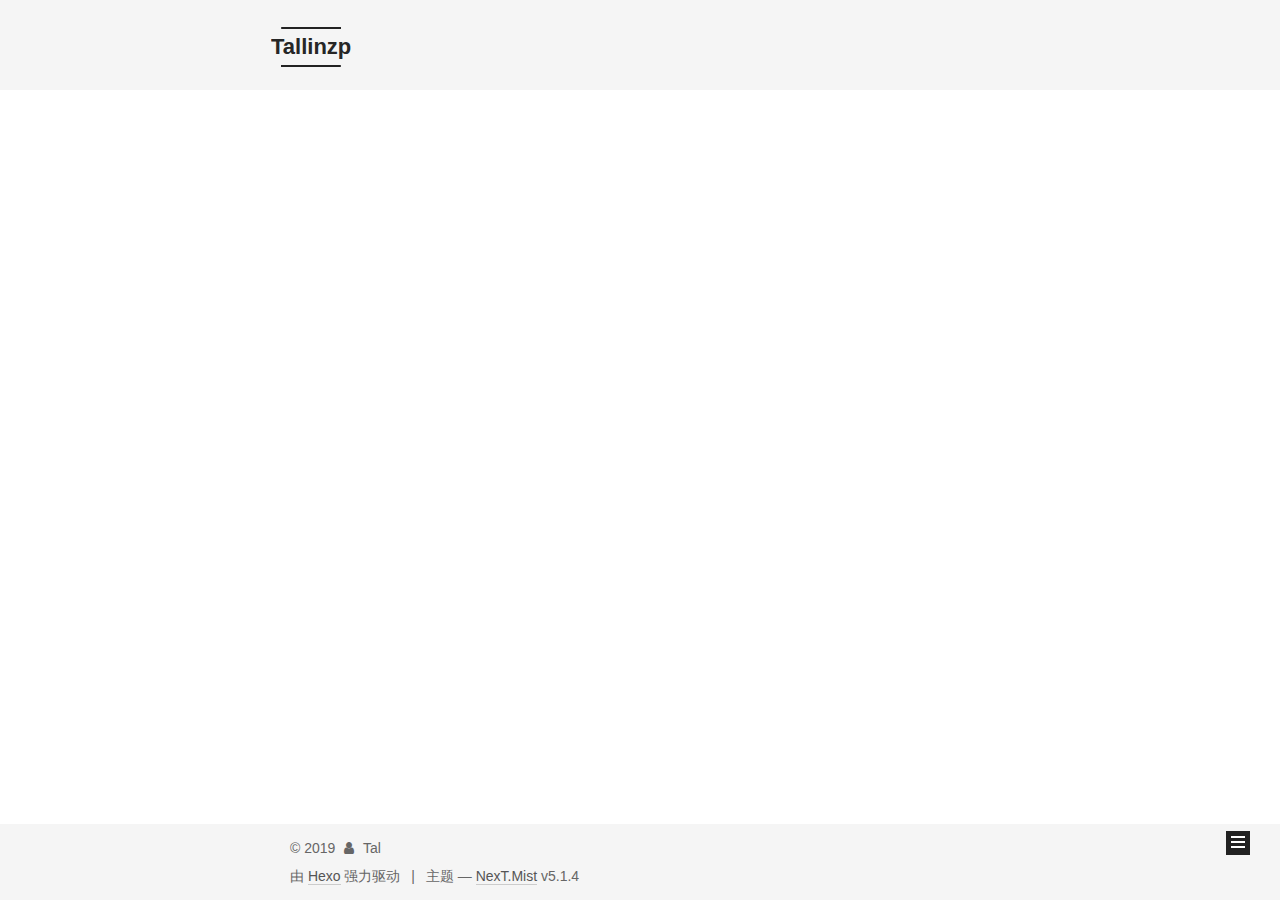
<file: categories/Nothing/index.html>
<!DOCTYPE html>



  


<html class="theme-next mist use-motion" lang="zh-Hans">
<head><meta name="generator" content="Hexo 3.9.0">
  <meta charset="UTF-8">
<meta http-equiv="X-UA-Compatible" content="IE=edge">
<meta name="viewport" content="width=device-width, initial-scale=1, maximum-scale=1">
<meta name="theme-color" content="#222">









<meta http-equiv="Cache-Control" content="no-transform">
<meta http-equiv="Cache-Control" content="no-siteapp">
















  
  
  <link href="/lib/fancybox/source/jquery.fancybox.css?v=2.1.5" rel="stylesheet" type="text/css">







<link href="/lib/font-awesome/css/font-awesome.min.css?v=4.6.2" rel="stylesheet" type="text/css">

<link href="/css/main.css?v=5.1.4" rel="stylesheet" type="text/css">


  <link rel="apple-touch-icon" sizes="180x180" href="/images/apple-touch-icon-next.png?v=5.1.4">


  <link rel="icon" type="image/png" sizes="32x32" href="/images/favicon-32x32-next.png?v=5.1.4">


  <link rel="icon" type="image/png" sizes="16x16" href="/images/favicon-16x16-next.png?v=5.1.4">


  <link rel="mask-icon" href="/images/logo.svg?v=5.1.4" color="#222">





  <meta name="keywords" content="Hexo, NexT">





  <link rel="alternate" href="/atom.xml" title="Tallinzp" type="application/atom+xml">






<meta name="description" content="For Maths, Technology and philosophy">
<meta name="keywords" content="Technology, Maths, Life">
<meta property="og:type" content="website">
<meta property="og:title" content="Tallinzp">
<meta property="og:url" content="http://yoursite.com/categories/Nothing/index.html">
<meta property="og:site_name" content="Tallinzp">
<meta property="og:description" content="For Maths, Technology and philosophy">
<meta property="og:locale" content="zh-Hans">
<meta name="twitter:card" content="summary">
<meta name="twitter:title" content="Tallinzp">
<meta name="twitter:description" content="For Maths, Technology and philosophy">



<script type="text/javascript" id="hexo.configurations">
  var NexT = window.NexT || {};
  var CONFIG = {
    root: '/',
    scheme: 'Mist',
    version: '5.1.4',
    sidebar: {"position":"right","display":"hide","offset":12,"b2t":false,"scrollpercent":false,"onmobile":false},
    fancybox: true,
    tabs: true,
    motion: {"enable":true,"async":false,"transition":{"post_block":"fadeIn","post_header":"slideDownIn","post_body":"slideDownIn","coll_header":"slideLeftIn","sidebar":"slideUpIn"}},
    duoshuo: {
      userId: '0',
      author: '博主'
    },
    algolia: {
      applicationID: '',
      apiKey: '',
      indexName: '',
      hits: {"per_page":10},
      labels: {"input_placeholder":"Search for Posts","hits_empty":"We didn't find any results for the search: ${query}","hits_stats":"${hits} results found in ${time} ms"}
    }
  };
</script>



  <link rel="canonical" href="http://yoursite.com/categories/Nothing/">





  <title>分类: Nothing | Tallinzp</title>
  








</head>

<body itemscope itemtype="http://schema.org/WebPage" lang="zh-Hans">

  
  
    
  

  <div class="container sidebar-position-right ">
    <div class="headband"></div>

    <header id="header" class="header" itemscope itemtype="http://schema.org/WPHeader">
      <div class="header-inner"><div class="site-brand-wrapper">
  <div class="site-meta ">
    

    <div class="custom-logo-site-title">
      <a href="/" class="brand" rel="start">
        <span class="logo-line-before"><i></i></span>
        <span class="site-title">Tallinzp</span>
        <span class="logo-line-after"><i></i></span>
      </a>
    </div>
      
        <p class="site-subtitle">Carpe Diem</p>
      
  </div>

  <div class="site-nav-toggle">
    <button>
      <span class="btn-bar"></span>
      <span class="btn-bar"></span>
      <span class="btn-bar"></span>
    </button>
  </div>
</div>

<nav class="site-nav">
  

  
    <ul id="menu" class="menu">
      
        
        <li class="menu-item menu-item-home">
          <a href="/" rel="section">
            
              <i class="menu-item-icon fa fa-fw fa-home"></i> <br>
            
            首页
          </a>
        </li>
      
        
        <li class="menu-item menu-item-tags">
          <a href="/tags/" rel="section">
            
              <i class="menu-item-icon fa fa-fw fa-tags"></i> <br>
            
            标签
          </a>
        </li>
      
        
        <li class="menu-item menu-item-categories">
          <a href="/categories/" rel="section">
            
              <i class="menu-item-icon fa fa-fw fa-th"></i> <br>
            
            分类
          </a>
        </li>
      
        
        <li class="menu-item menu-item-archives">
          <a href="/archives/" rel="section">
            
              <i class="menu-item-icon fa fa-fw fa-archive"></i> <br>
            
            归档
          </a>
        </li>
      
        
        <li class="menu-item menu-item-about">
          <a href="/about/" rel="section">
            
              <i class="menu-item-icon fa fa-fw fa-user"></i> <br>
            
            关于
          </a>
        </li>
      

      
    </ul>
  

  
</nav>



 </div>
    </header>

    <main id="main" class="main">
      <div class="main-inner">
        <div class="content-wrap">
          <div id="content" class="content">
            

  
  
  
  <div class="post-block category">

    <div id="posts" class="posts-collapse">
      <div class="collection-title">
        <h1>Nothing<small>分类</small>
        </h1>
      </div>

      
        

  <article class="post post-type-normal" itemscope itemtype="http://schema.org/Article">
    <header class="post-header">

      <h2 class="post-title">
        
            <a class="post-title-link" href="/2019/08/01/hello-world/" itemprop="url">
              
                <span itemprop="name">Hello World</span>
              
            </a>
        
      </h2>

      <div class="post-meta">
        <time class="post-time" itemprop="dateCreated" datetime="2019-08-01T12:10:22+00:00" content="2019-08-01">
          08-01
        </time>
      </div>

    </header>
  </article>


      
    </div>

  </div>
  
  
  

  



          </div>
          


          

        </div>
        
          
  
  <div class="sidebar-toggle">
    <div class="sidebar-toggle-line-wrap">
      <span class="sidebar-toggle-line sidebar-toggle-line-first"></span>
      <span class="sidebar-toggle-line sidebar-toggle-line-middle"></span>
      <span class="sidebar-toggle-line sidebar-toggle-line-last"></span>
    </div>
  </div>

  <aside id="sidebar" class="sidebar">
    
    <div class="sidebar-inner">

      

      

      <section class="site-overview-wrap sidebar-panel sidebar-panel-active">
        <div class="site-overview">
          <div class="site-author motion-element" itemprop="author" itemscope itemtype="http://schema.org/Person">
            
              <p class="site-author-name" itemprop="name">Tal</p>
              <p class="site-description motion-element" itemprop="description">For Maths, Technology and philosophy</p>
          </div>

          <nav class="site-state motion-element">

            
              <div class="site-state-item site-state-posts">
              
                <a href="/archives/">
              
                  <span class="site-state-item-count">2</span>
                  <span class="site-state-item-name">日志</span>
                </a>
              </div>
            

            
              
              
              <div class="site-state-item site-state-categories">
                <a href="/categories/index.html">
                  <span class="site-state-item-count">1</span>
                  <span class="site-state-item-name">分类</span>
                </a>
              </div>
            

            
              
              
              <div class="site-state-item site-state-tags">
                <a href="/tags/index.html">
                  <span class="site-state-item-count">1</span>
                  <span class="site-state-item-name">标签</span>
                </a>
              </div>
            

          </nav>

          
            <div class="feed-link motion-element">
              <a href="/atom.xml" rel="alternate">
                <i class="fa fa-rss"></i>
                RSS
              </a>
            </div>
          

          

          
          

          
          

          

        </div>
      </section>

      

      

    </div>
  </aside>


        
      </div>
    </main>

    <footer id="footer" class="footer">
      <div class="footer-inner">
        <div class="copyright">&copy; <span itemprop="copyrightYear">2019</span>
  <span class="with-love">
    <i class="fa fa-user"></i>
  </span>
  <span class="author" itemprop="copyrightHolder">Tal</span>

  
</div>


  <div class="powered-by">由 <a class="theme-link" target="_blank" href="https://hexo.io">Hexo</a> 强力驱动</div>



  <span class="post-meta-divider">|</span>



  <div class="theme-info">主题 &mdash; <a class="theme-link" target="_blank" href="https://github.com/iissnan/hexo-theme-next">NexT.Mist</a> v5.1.4</div>




        







        
      </div>
    </footer>

    
      <div class="back-to-top">
        <i class="fa fa-arrow-up"></i>
        
      </div>
    

    

  </div>

  

<script type="text/javascript">
  if (Object.prototype.toString.call(window.Promise) !== '[object Function]') {
    window.Promise = null;
  }
</script>









  












  
  
    <script type="text/javascript" src="/lib/jquery/index.js?v=2.1.3"></script>
  

  
  
    <script type="text/javascript" src="/lib/fastclick/lib/fastclick.min.js?v=1.0.6"></script>
  

  
  
    <script type="text/javascript" src="/lib/jquery_lazyload/jquery.lazyload.js?v=1.9.7"></script>
  

  
  
    <script type="text/javascript" src="/lib/velocity/velocity.min.js?v=1.2.1"></script>
  

  
  
    <script type="text/javascript" src="/lib/velocity/velocity.ui.min.js?v=1.2.1"></script>
  

  
  
    <script type="text/javascript" src="/lib/fancybox/source/jquery.fancybox.pack.js?v=2.1.5"></script>
  


  


  <script type="text/javascript" src="/js/src/utils.js?v=5.1.4"></script>

  <script type="text/javascript" src="/js/src/motion.js?v=5.1.4"></script>



  
  

  

  


  <script type="text/javascript" src="/js/src/bootstrap.js?v=5.1.4"></script>



  


  




	





  





  












  





  

  

  

  
  

  

  

  

</body>
</html>
</file>
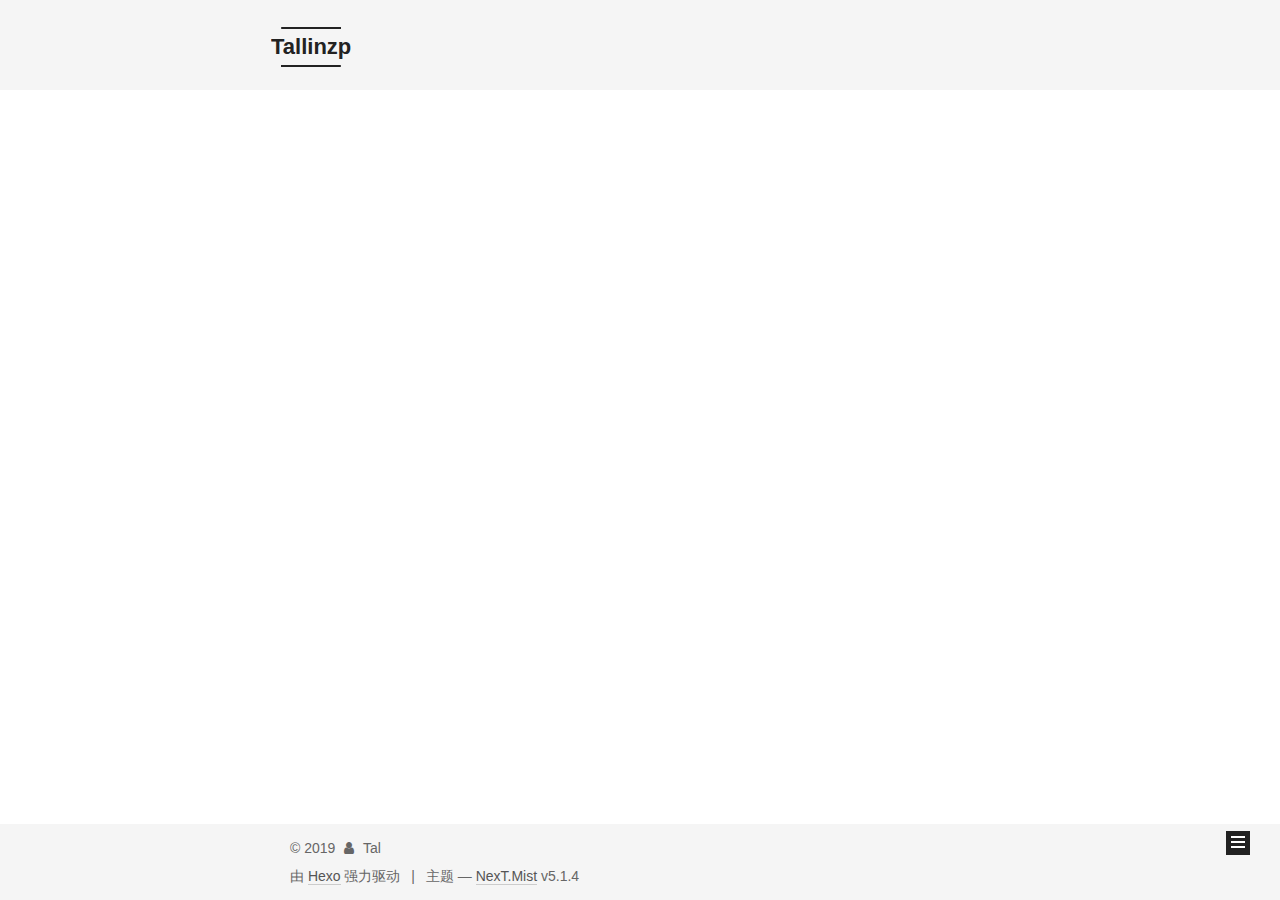
<file: tags/Nothing/index.html>
<!DOCTYPE html>



  


<html class="theme-next mist use-motion" lang="zh-Hans">
<head><meta name="generator" content="Hexo 3.9.0">
  <meta charset="UTF-8">
<meta http-equiv="X-UA-Compatible" content="IE=edge">
<meta name="viewport" content="width=device-width, initial-scale=1, maximum-scale=1">
<meta name="theme-color" content="#222">









<meta http-equiv="Cache-Control" content="no-transform">
<meta http-equiv="Cache-Control" content="no-siteapp">
















  
  
  <link href="/lib/fancybox/source/jquery.fancybox.css?v=2.1.5" rel="stylesheet" type="text/css">







<link href="/lib/font-awesome/css/font-awesome.min.css?v=4.6.2" rel="stylesheet" type="text/css">

<link href="/css/main.css?v=5.1.4" rel="stylesheet" type="text/css">


  <link rel="apple-touch-icon" sizes="180x180" href="/images/apple-touch-icon-next.png?v=5.1.4">


  <link rel="icon" type="image/png" sizes="32x32" href="/images/favicon-32x32-next.png?v=5.1.4">


  <link rel="icon" type="image/png" sizes="16x16" href="/images/favicon-16x16-next.png?v=5.1.4">


  <link rel="mask-icon" href="/images/logo.svg?v=5.1.4" color="#222">





  <meta name="keywords" content="Hexo, NexT">





  <link rel="alternate" href="/atom.xml" title="Tallinzp" type="application/atom+xml">






<meta name="description" content="For Maths, Technology and philosophy">
<meta name="keywords" content="Technology, Maths, Life">
<meta property="og:type" content="website">
<meta property="og:title" content="Tallinzp">
<meta property="og:url" content="http://yoursite.com/tags/Nothing/index.html">
<meta property="og:site_name" content="Tallinzp">
<meta property="og:description" content="For Maths, Technology and philosophy">
<meta property="og:locale" content="zh-Hans">
<meta name="twitter:card" content="summary">
<meta name="twitter:title" content="Tallinzp">
<meta name="twitter:description" content="For Maths, Technology and philosophy">



<script type="text/javascript" id="hexo.configurations">
  var NexT = window.NexT || {};
  var CONFIG = {
    root: '/',
    scheme: 'Mist',
    version: '5.1.4',
    sidebar: {"position":"right","display":"hide","offset":12,"b2t":false,"scrollpercent":false,"onmobile":false},
    fancybox: true,
    tabs: true,
    motion: {"enable":true,"async":false,"transition":{"post_block":"fadeIn","post_header":"slideDownIn","post_body":"slideDownIn","coll_header":"slideLeftIn","sidebar":"slideUpIn"}},
    duoshuo: {
      userId: '0',
      author: '博主'
    },
    algolia: {
      applicationID: '',
      apiKey: '',
      indexName: '',
      hits: {"per_page":10},
      labels: {"input_placeholder":"Search for Posts","hits_empty":"We didn't find any results for the search: ${query}","hits_stats":"${hits} results found in ${time} ms"}
    }
  };
</script>



  <link rel="canonical" href="http://yoursite.com/tags/Nothing/">





  <title>标签: Nothing | Tallinzp</title>
  








</head>

<body itemscope itemtype="http://schema.org/WebPage" lang="zh-Hans">

  
  
    
  

  <div class="container sidebar-position-right ">
    <div class="headband"></div>

    <header id="header" class="header" itemscope itemtype="http://schema.org/WPHeader">
      <div class="header-inner"><div class="site-brand-wrapper">
  <div class="site-meta ">
    

    <div class="custom-logo-site-title">
      <a href="/" class="brand" rel="start">
        <span class="logo-line-before"><i></i></span>
        <span class="site-title">Tallinzp</span>
        <span class="logo-line-after"><i></i></span>
      </a>
    </div>
      
        <p class="site-subtitle">Carpe Diem</p>
      
  </div>

  <div class="site-nav-toggle">
    <button>
      <span class="btn-bar"></span>
      <span class="btn-bar"></span>
      <span class="btn-bar"></span>
    </button>
  </div>
</div>

<nav class="site-nav">
  

  
    <ul id="menu" class="menu">
      
        
        <li class="menu-item menu-item-home">
          <a href="/" rel="section">
            
              <i class="menu-item-icon fa fa-fw fa-home"></i> <br>
            
            首页
          </a>
        </li>
      
        
        <li class="menu-item menu-item-tags">
          <a href="/tags/" rel="section">
            
              <i class="menu-item-icon fa fa-fw fa-tags"></i> <br>
            
            标签
          </a>
        </li>
      
        
        <li class="menu-item menu-item-categories">
          <a href="/categories/" rel="section">
            
              <i class="menu-item-icon fa fa-fw fa-th"></i> <br>
            
            分类
          </a>
        </li>
      
        
        <li class="menu-item menu-item-archives">
          <a href="/archives/" rel="section">
            
              <i class="menu-item-icon fa fa-fw fa-archive"></i> <br>
            
            归档
          </a>
        </li>
      
        
        <li class="menu-item menu-item-about">
          <a href="/about/" rel="section">
            
              <i class="menu-item-icon fa fa-fw fa-user"></i> <br>
            
            关于
          </a>
        </li>
      

      
    </ul>
  

  
</nav>



 </div>
    </header>

    <main id="main" class="main">
      <div class="main-inner">
        <div class="content-wrap">
          <div id="content" class="content">
            

  
  
  
  <div class="post-block tag">

    <div id="posts" class="posts-collapse">
      <div class="collection-title">
        <h1>Nothing<small>标签</small>
        </h1>
      </div>

      
        

  <article class="post post-type-normal" itemscope itemtype="http://schema.org/Article">
    <header class="post-header">

      <h2 class="post-title">
        
            <a class="post-title-link" href="/2019/08/01/hello-world/" itemprop="url">
              
                <span itemprop="name">Hello World</span>
              
            </a>
        
      </h2>

      <div class="post-meta">
        <time class="post-time" itemprop="dateCreated" datetime="2019-08-01T12:10:22+00:00" content="2019-08-01">
          08-01
        </time>
      </div>

    </header>
  </article>


      
    </div>

  </div>
  
  
  

  


          </div>
          


          

        </div>
        
          
  
  <div class="sidebar-toggle">
    <div class="sidebar-toggle-line-wrap">
      <span class="sidebar-toggle-line sidebar-toggle-line-first"></span>
      <span class="sidebar-toggle-line sidebar-toggle-line-middle"></span>
      <span class="sidebar-toggle-line sidebar-toggle-line-last"></span>
    </div>
  </div>

  <aside id="sidebar" class="sidebar">
    
    <div class="sidebar-inner">

      

      

      <section class="site-overview-wrap sidebar-panel sidebar-panel-active">
        <div class="site-overview">
          <div class="site-author motion-element" itemprop="author" itemscope itemtype="http://schema.org/Person">
            
              <p class="site-author-name" itemprop="name">Tal</p>
              <p class="site-description motion-element" itemprop="description">For Maths, Technology and philosophy</p>
          </div>

          <nav class="site-state motion-element">

            
              <div class="site-state-item site-state-posts">
              
                <a href="/archives/">
              
                  <span class="site-state-item-count">2</span>
                  <span class="site-state-item-name">日志</span>
                </a>
              </div>
            

            
              
              
              <div class="site-state-item site-state-categories">
                <a href="/categories/index.html">
                  <span class="site-state-item-count">1</span>
                  <span class="site-state-item-name">分类</span>
                </a>
              </div>
            

            
              
              
              <div class="site-state-item site-state-tags">
                <a href="/tags/index.html">
                  <span class="site-state-item-count">1</span>
                  <span class="site-state-item-name">标签</span>
                </a>
              </div>
            

          </nav>

          
            <div class="feed-link motion-element">
              <a href="/atom.xml" rel="alternate">
                <i class="fa fa-rss"></i>
                RSS
              </a>
            </div>
          

          

          
          

          
          

          

        </div>
      </section>

      

      

    </div>
  </aside>


        
      </div>
    </main>

    <footer id="footer" class="footer">
      <div class="footer-inner">
        <div class="copyright">&copy; <span itemprop="copyrightYear">2019</span>
  <span class="with-love">
    <i class="fa fa-user"></i>
  </span>
  <span class="author" itemprop="copyrightHolder">Tal</span>

  
</div>


  <div class="powered-by">由 <a class="theme-link" target="_blank" href="https://hexo.io">Hexo</a> 强力驱动</div>



  <span class="post-meta-divider">|</span>



  <div class="theme-info">主题 &mdash; <a class="theme-link" target="_blank" href="https://github.com/iissnan/hexo-theme-next">NexT.Mist</a> v5.1.4</div>




        







        
      </div>
    </footer>

    
      <div class="back-to-top">
        <i class="fa fa-arrow-up"></i>
        
      </div>
    

    

  </div>

  

<script type="text/javascript">
  if (Object.prototype.toString.call(window.Promise) !== '[object Function]') {
    window.Promise = null;
  }
</script>









  












  
  
    <script type="text/javascript" src="/lib/jquery/index.js?v=2.1.3"></script>
  

  
  
    <script type="text/javascript" src="/lib/fastclick/lib/fastclick.min.js?v=1.0.6"></script>
  

  
  
    <script type="text/javascript" src="/lib/jquery_lazyload/jquery.lazyload.js?v=1.9.7"></script>
  

  
  
    <script type="text/javascript" src="/lib/velocity/velocity.min.js?v=1.2.1"></script>
  

  
  
    <script type="text/javascript" src="/lib/velocity/velocity.ui.min.js?v=1.2.1"></script>
  

  
  
    <script type="text/javascript" src="/lib/fancybox/source/jquery.fancybox.pack.js?v=2.1.5"></script>
  


  


  <script type="text/javascript" src="/js/src/utils.js?v=5.1.4"></script>

  <script type="text/javascript" src="/js/src/motion.js?v=5.1.4"></script>



  
  

  

  


  <script type="text/javascript" src="/js/src/bootstrap.js?v=5.1.4"></script>



  


  




	





  





  












  





  

  

  

  
  

  

  

  

</body>
</html>
</file>
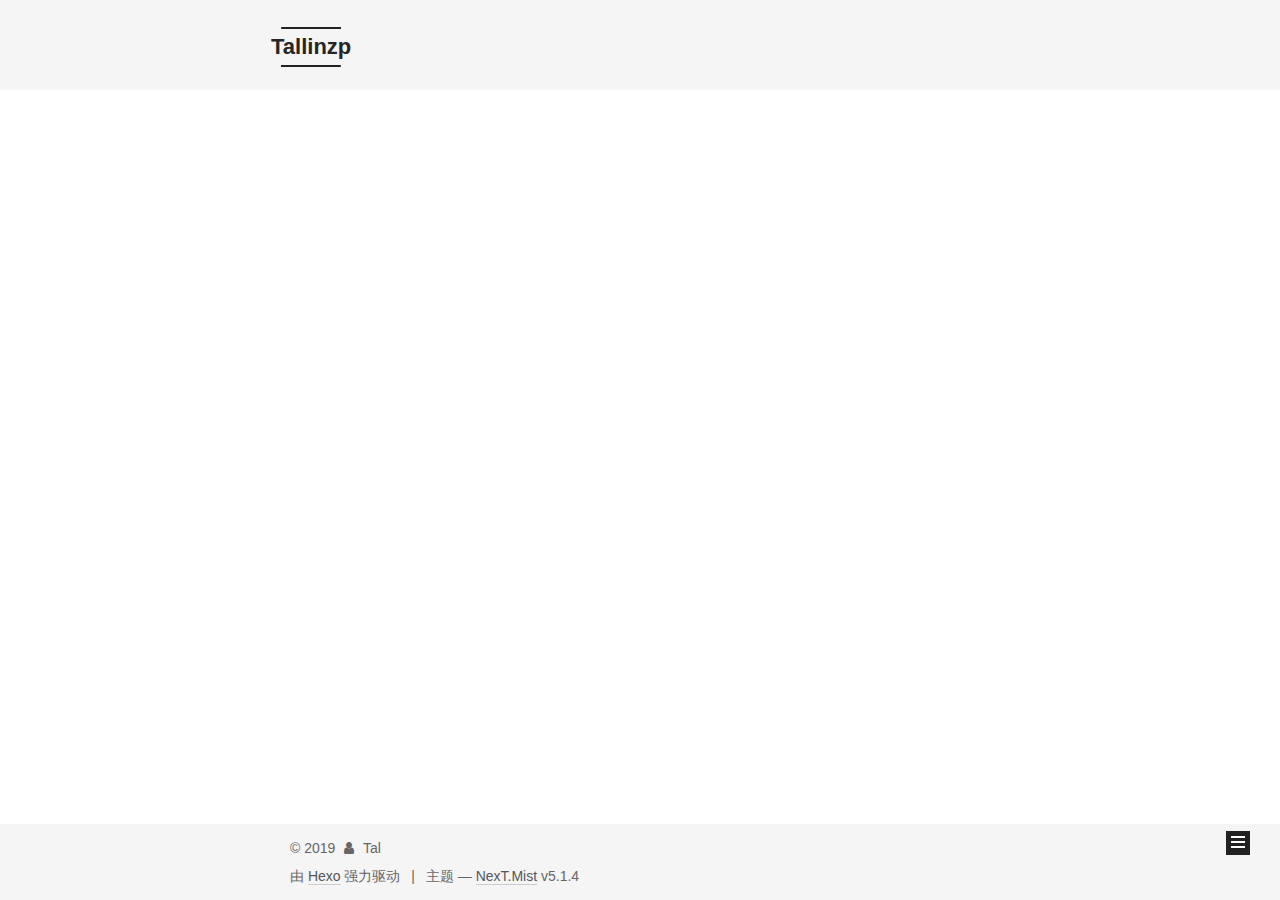
<file: archives/2019/07/index.html>
<!DOCTYPE html>



  


<html class="theme-next mist use-motion" lang="zh-Hans">
<head><meta name="generator" content="Hexo 3.9.0">
  <meta charset="UTF-8">
<meta http-equiv="X-UA-Compatible" content="IE=edge">
<meta name="viewport" content="width=device-width, initial-scale=1, maximum-scale=1">
<meta name="theme-color" content="#222">









<meta http-equiv="Cache-Control" content="no-transform">
<meta http-equiv="Cache-Control" content="no-siteapp">
















  
  
  <link href="/lib/fancybox/source/jquery.fancybox.css?v=2.1.5" rel="stylesheet" type="text/css">







<link href="/lib/font-awesome/css/font-awesome.min.css?v=4.6.2" rel="stylesheet" type="text/css">

<link href="/css/main.css?v=5.1.4" rel="stylesheet" type="text/css">


  <link rel="apple-touch-icon" sizes="180x180" href="/images/apple-touch-icon-next.png?v=5.1.4">


  <link rel="icon" type="image/png" sizes="32x32" href="/images/favicon-32x32-next.png?v=5.1.4">


  <link rel="icon" type="image/png" sizes="16x16" href="/images/favicon-16x16-next.png?v=5.1.4">


  <link rel="mask-icon" href="/images/logo.svg?v=5.1.4" color="#222">





  <meta name="keywords" content="Hexo, NexT">










<meta name="description" content="For Maths, Technology and philosophy">
<meta name="keywords" content="Technology, Maths, Life">
<meta property="og:type" content="website">
<meta property="og:title" content="Tallinzp">
<meta property="og:url" content="http://yoursite.com/archives/2019/07/index.html">
<meta property="og:site_name" content="Tallinzp">
<meta property="og:description" content="For Maths, Technology and philosophy">
<meta property="og:locale" content="zh-Hans">
<meta name="twitter:card" content="summary">
<meta name="twitter:title" content="Tallinzp">
<meta name="twitter:description" content="For Maths, Technology and philosophy">



<script type="text/javascript" id="hexo.configurations">
  var NexT = window.NexT || {};
  var CONFIG = {
    root: '/',
    scheme: 'Mist',
    version: '5.1.4',
    sidebar: {"position":"right","display":"hide","offset":12,"b2t":false,"scrollpercent":false,"onmobile":false},
    fancybox: true,
    tabs: true,
    motion: {"enable":true,"async":false,"transition":{"post_block":"fadeIn","post_header":"slideDownIn","post_body":"slideDownIn","coll_header":"slideLeftIn","sidebar":"slideUpIn"}},
    duoshuo: {
      userId: '0',
      author: '博主'
    },
    algolia: {
      applicationID: '',
      apiKey: '',
      indexName: '',
      hits: {"per_page":10},
      labels: {"input_placeholder":"Search for Posts","hits_empty":"We didn't find any results for the search: ${query}","hits_stats":"${hits} results found in ${time} ms"}
    }
  };
</script>



  <link rel="canonical" href="http://yoursite.com/archives/2019/07/">





  <title>归档 | Tallinzp</title>
  








</head>

<body itemscope itemtype="http://schema.org/WebPage" lang="zh-Hans">

  
  
    
  

  <div class="container sidebar-position-right page-archive">
    <div class="headband"></div>

    <header id="header" class="header" itemscope itemtype="http://schema.org/WPHeader">
      <div class="header-inner"><div class="site-brand-wrapper">
  <div class="site-meta ">
    

    <div class="custom-logo-site-title">
      <a href="/" class="brand" rel="start">
        <span class="logo-line-before"><i></i></span>
        <span class="site-title">Tallinzp</span>
        <span class="logo-line-after"><i></i></span>
      </a>
    </div>
      
        <p class="site-subtitle">Carpe Diem</p>
      
  </div>

  <div class="site-nav-toggle">
    <button>
      <span class="btn-bar"></span>
      <span class="btn-bar"></span>
      <span class="btn-bar"></span>
    </button>
  </div>
</div>

<nav class="site-nav">
  

  
    <ul id="menu" class="menu">
      
        
        <li class="menu-item menu-item-home">
          <a href="/" rel="section">
            
              <i class="menu-item-icon fa fa-fw fa-home"></i> <br>
            
            首页
          </a>
        </li>
      
        
        <li class="menu-item menu-item-categories">
          <a href="/categories/" rel="section">
            
              <i class="menu-item-icon fa fa-fw fa-th"></i> <br>
            
            分类
          </a>
        </li>
      
        
        <li class="menu-item menu-item-archives">
          <a href="/archives/" rel="section">
            
              <i class="menu-item-icon fa fa-fw fa-archive"></i> <br>
            
            归档
          </a>
        </li>
      
        
        <li class="menu-item menu-item-about">
          <a href="/about/" rel="section">
            
              <i class="menu-item-icon fa fa-fw fa-user"></i> <br>
            
            关于
          </a>
        </li>
      

      
    </ul>
  

  
</nav>



 </div>
    </header>

    <main id="main" class="main">
      <div class="main-inner">
        <div class="content-wrap">
          <div id="content" class="content">
            

  
  
  
  <div class="post-block archive">
    <div id="posts" class="posts-collapse">
      <span class="archive-move-on"></span>

      <span class="archive-page-counter">
        
        
        
          
        
        嗯..! 目前共计 3 篇日志。 继续努力。
      </span>

      

        
        
        

        
          
          <div class="collection-title">
            <h1 class="archive-year" id="archive-year-2019">2019</h1>
          </div>
        
        

        

  <article class="post post-type-normal" itemscope itemtype="http://schema.org/Article">
    <header class="post-header">

      <h2 class="post-title">
        
            <a class="post-title-link" href="/2019/07/09/MyTestContent/" itemprop="url">
              
                <span itemprop="name">MyTestContent</span>
              
            </a>
        
      </h2>

      <div class="post-meta">
        <time class="post-time" itemprop="dateCreated" datetime="2019-07-09T12:12:25+00:00" content="2019-07-09">
          07-09
        </time>
      </div>

    </header>
  </article>



      

    </div>
  </div>
  
  
  

  



          </div>
          


          

        </div>
        
          
  
  <div class="sidebar-toggle">
    <div class="sidebar-toggle-line-wrap">
      <span class="sidebar-toggle-line sidebar-toggle-line-first"></span>
      <span class="sidebar-toggle-line sidebar-toggle-line-middle"></span>
      <span class="sidebar-toggle-line sidebar-toggle-line-last"></span>
    </div>
  </div>

  <aside id="sidebar" class="sidebar">
    
    <div class="sidebar-inner">

      

      

      <section class="site-overview-wrap sidebar-panel sidebar-panel-active">
        <div class="site-overview">
          <div class="site-author motion-element" itemprop="author" itemscope itemtype="http://schema.org/Person">
            
              <p class="site-author-name" itemprop="name">Tal</p>
              <p class="site-description motion-element" itemprop="description">For Maths, Technology and philosophy</p>
          </div>

          <nav class="site-state motion-element">

            
              <div class="site-state-item site-state-posts">
              
                <a href="/archives/">
              
                  <span class="site-state-item-count">3</span>
                  <span class="site-state-item-name">日志</span>
                </a>
              </div>
            

            
              
              
              <div class="site-state-item site-state-categories">
                
                  <span class="site-state-item-count">1</span>
                  <span class="site-state-item-name">分类</span>
                
              </div>
            

            
              
              
              <div class="site-state-item site-state-tags">
                
                  <span class="site-state-item-count">1</span>
                  <span class="site-state-item-name">标签</span>
                
              </div>
            

          </nav>

          

          

          
          

          
          

          

        </div>
      </section>

      

      

    </div>
  </aside>


        
      </div>
    </main>

    <footer id="footer" class="footer">
      <div class="footer-inner">
        <div class="copyright">&copy; <span itemprop="copyrightYear">2019</span>
  <span class="with-love">
    <i class="fa fa-user"></i>
  </span>
  <span class="author" itemprop="copyrightHolder">Tal</span>

  
</div>


  <div class="powered-by">由 <a class="theme-link" target="_blank" href="https://hexo.io">Hexo</a> 强力驱动</div>



  <span class="post-meta-divider">|</span>



  <div class="theme-info">主题 &mdash; <a class="theme-link" target="_blank" href="https://github.com/iissnan/hexo-theme-next">NexT.Mist</a> v5.1.4</div>




        







        
      </div>
    </footer>

    
      <div class="back-to-top">
        <i class="fa fa-arrow-up"></i>
        
      </div>
    

    

  </div>

  

<script type="text/javascript">
  if (Object.prototype.toString.call(window.Promise) !== '[object Function]') {
    window.Promise = null;
  }
</script>









  












  
  
    <script type="text/javascript" src="/lib/jquery/index.js?v=2.1.3"></script>
  

  
  
    <script type="text/javascript" src="/lib/fastclick/lib/fastclick.min.js?v=1.0.6"></script>
  

  
  
    <script type="text/javascript" src="/lib/jquery_lazyload/jquery.lazyload.js?v=1.9.7"></script>
  

  
  
    <script type="text/javascript" src="/lib/velocity/velocity.min.js?v=1.2.1"></script>
  

  
  
    <script type="text/javascript" src="/lib/velocity/velocity.ui.min.js?v=1.2.1"></script>
  

  
  
    <script type="text/javascript" src="/lib/fancybox/source/jquery.fancybox.pack.js?v=2.1.5"></script>
  


  


  <script type="text/javascript" src="/js/src/utils.js?v=5.1.4"></script>

  <script type="text/javascript" src="/js/src/motion.js?v=5.1.4"></script>



  
  

  

  


  <script type="text/javascript" src="/js/src/bootstrap.js?v=5.1.4"></script>



  


  




	





  





  












  





  

  

  

  
  

  

  

  

</body>
</html>
</file>
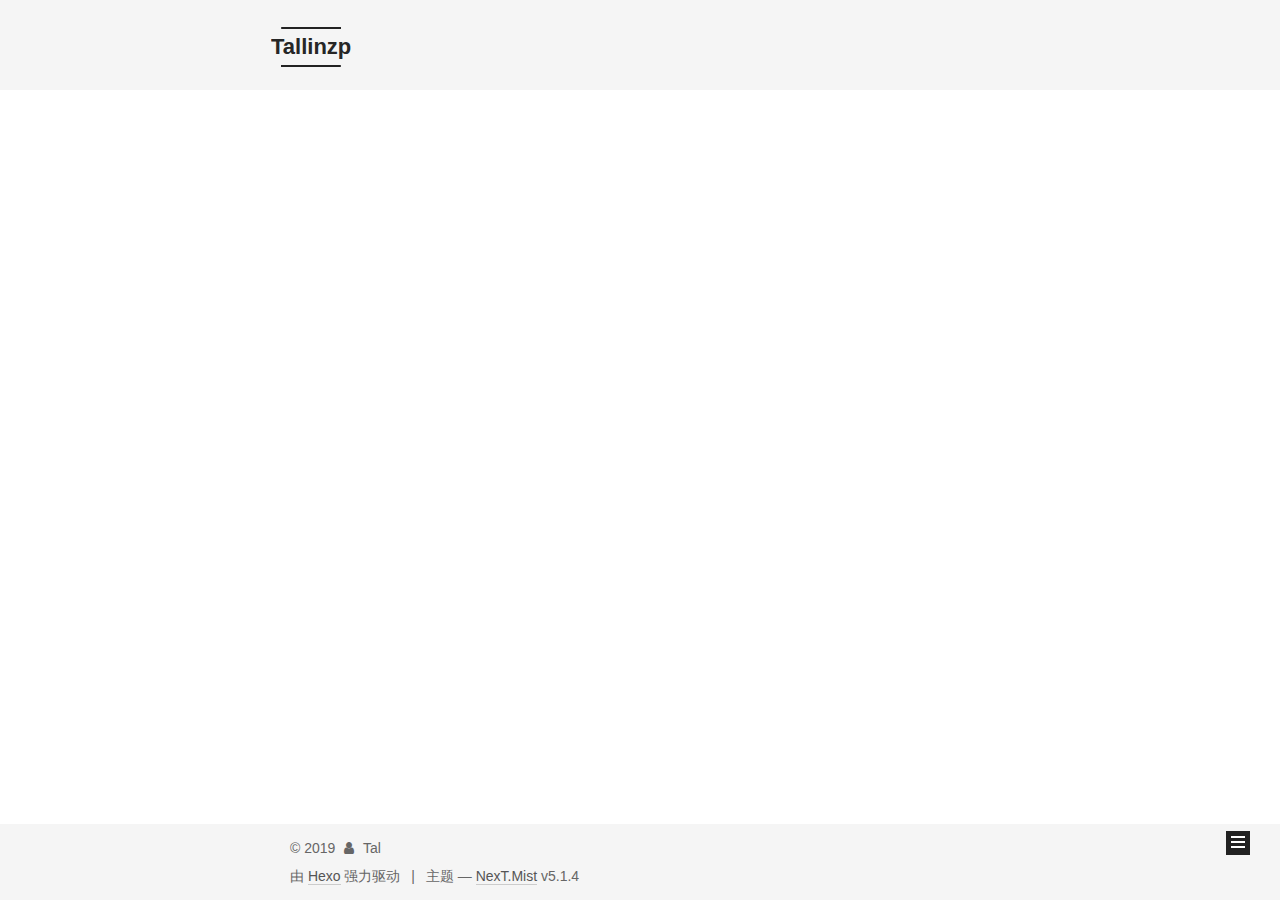
<file: archives/2019/08/index.html>
<!DOCTYPE html>



  


<html class="theme-next mist use-motion" lang="zh-Hans">
<head><meta name="generator" content="Hexo 3.9.0">
  <meta charset="UTF-8">
<meta http-equiv="X-UA-Compatible" content="IE=edge">
<meta name="viewport" content="width=device-width, initial-scale=1, maximum-scale=1">
<meta name="theme-color" content="#222">









<meta http-equiv="Cache-Control" content="no-transform">
<meta http-equiv="Cache-Control" content="no-siteapp">
















  
  
  <link href="/lib/fancybox/source/jquery.fancybox.css?v=2.1.5" rel="stylesheet" type="text/css">







<link href="/lib/font-awesome/css/font-awesome.min.css?v=4.6.2" rel="stylesheet" type="text/css">

<link href="/css/main.css?v=5.1.4" rel="stylesheet" type="text/css">


  <link rel="apple-touch-icon" sizes="180x180" href="/images/apple-touch-icon-next.png?v=5.1.4">


  <link rel="icon" type="image/png" sizes="32x32" href="/images/favicon-32x32-next.png?v=5.1.4">


  <link rel="icon" type="image/png" sizes="16x16" href="/images/favicon-16x16-next.png?v=5.1.4">


  <link rel="mask-icon" href="/images/logo.svg?v=5.1.4" color="#222">





  <meta name="keywords" content="Hexo, NexT">





  <link rel="alternate" href="/atom.xml" title="Tallinzp" type="application/atom+xml">






<meta name="description" content="For Maths, Technology and philosophy">
<meta name="keywords" content="Technology, Maths, Life">
<meta property="og:type" content="website">
<meta property="og:title" content="Tallinzp">
<meta property="og:url" content="http://yoursite.com/archives/2019/08/index.html">
<meta property="og:site_name" content="Tallinzp">
<meta property="og:description" content="For Maths, Technology and philosophy">
<meta property="og:locale" content="zh-Hans">
<meta name="twitter:card" content="summary">
<meta name="twitter:title" content="Tallinzp">
<meta name="twitter:description" content="For Maths, Technology and philosophy">



<script type="text/javascript" id="hexo.configurations">
  var NexT = window.NexT || {};
  var CONFIG = {
    root: '/',
    scheme: 'Mist',
    version: '5.1.4',
    sidebar: {"position":"right","display":"hide","offset":12,"b2t":false,"scrollpercent":false,"onmobile":false},
    fancybox: true,
    tabs: true,
    motion: {"enable":true,"async":false,"transition":{"post_block":"fadeIn","post_header":"slideDownIn","post_body":"slideDownIn","coll_header":"slideLeftIn","sidebar":"slideUpIn"}},
    duoshuo: {
      userId: '0',
      author: '博主'
    },
    algolia: {
      applicationID: '',
      apiKey: '',
      indexName: '',
      hits: {"per_page":10},
      labels: {"input_placeholder":"Search for Posts","hits_empty":"We didn't find any results for the search: ${query}","hits_stats":"${hits} results found in ${time} ms"}
    }
  };
</script>



  <link rel="canonical" href="http://yoursite.com/archives/2019/08/">





  <title>归档 | Tallinzp</title>
  








</head>

<body itemscope itemtype="http://schema.org/WebPage" lang="zh-Hans">

  
  
    
  

  <div class="container sidebar-position-right page-archive">
    <div class="headband"></div>

    <header id="header" class="header" itemscope itemtype="http://schema.org/WPHeader">
      <div class="header-inner"><div class="site-brand-wrapper">
  <div class="site-meta ">
    

    <div class="custom-logo-site-title">
      <a href="/" class="brand" rel="start">
        <span class="logo-line-before"><i></i></span>
        <span class="site-title">Tallinzp</span>
        <span class="logo-line-after"><i></i></span>
      </a>
    </div>
      
        <p class="site-subtitle">Carpe Diem</p>
      
  </div>

  <div class="site-nav-toggle">
    <button>
      <span class="btn-bar"></span>
      <span class="btn-bar"></span>
      <span class="btn-bar"></span>
    </button>
  </div>
</div>

<nav class="site-nav">
  

  
    <ul id="menu" class="menu">
      
        
        <li class="menu-item menu-item-home">
          <a href="/" rel="section">
            
              <i class="menu-item-icon fa fa-fw fa-home"></i> <br>
            
            首页
          </a>
        </li>
      
        
        <li class="menu-item menu-item-tags">
          <a href="/tags/" rel="section">
            
              <i class="menu-item-icon fa fa-fw fa-tags"></i> <br>
            
            标签
          </a>
        </li>
      
        
        <li class="menu-item menu-item-categories">
          <a href="/categories/" rel="section">
            
              <i class="menu-item-icon fa fa-fw fa-th"></i> <br>
            
            分类
          </a>
        </li>
      
        
        <li class="menu-item menu-item-archives">
          <a href="/archives/" rel="section">
            
              <i class="menu-item-icon fa fa-fw fa-archive"></i> <br>
            
            归档
          </a>
        </li>
      
        
        <li class="menu-item menu-item-about">
          <a href="/about/" rel="section">
            
              <i class="menu-item-icon fa fa-fw fa-user"></i> <br>
            
            关于
          </a>
        </li>
      

      
    </ul>
  

  
</nav>



 </div>
    </header>

    <main id="main" class="main">
      <div class="main-inner">
        <div class="content-wrap">
          <div id="content" class="content">
            

  
  
  
  <div class="post-block archive">
    <div id="posts" class="posts-collapse">
      <span class="archive-move-on"></span>

      <span class="archive-page-counter">
        
        
        
          
        
        嗯..! 目前共计 2 篇日志。 继续努力。
      </span>

      

        
        
        

        
          
          <div class="collection-title">
            <h1 class="archive-year" id="archive-year-2019">2019</h1>
          </div>
        
        

        

  <article class="post post-type-normal" itemscope itemtype="http://schema.org/Article">
    <header class="post-header">

      <h2 class="post-title">
        
            <a class="post-title-link" href="/2019/08/01/MyTestContent/" itemprop="url">
              
                <span itemprop="name">MyTestContent</span>
              
            </a>
        
      </h2>

      <div class="post-meta">
        <time class="post-time" itemprop="dateCreated" datetime="2019-08-01T15:55:26+00:00" content="2019-08-01">
          08-01
        </time>
      </div>

    </header>
  </article>



      

        
        
        

        
        

        

  <article class="post post-type-normal" itemscope itemtype="http://schema.org/Article">
    <header class="post-header">

      <h2 class="post-title">
        
            <a class="post-title-link" href="/2019/08/01/hello-world/" itemprop="url">
              
                <span itemprop="name">Hello World</span>
              
            </a>
        
      </h2>

      <div class="post-meta">
        <time class="post-time" itemprop="dateCreated" datetime="2019-08-01T12:10:22+00:00" content="2019-08-01">
          08-01
        </time>
      </div>

    </header>
  </article>



      

    </div>
  </div>
  
  
  

  



          </div>
          


          

        </div>
        
          
  
  <div class="sidebar-toggle">
    <div class="sidebar-toggle-line-wrap">
      <span class="sidebar-toggle-line sidebar-toggle-line-first"></span>
      <span class="sidebar-toggle-line sidebar-toggle-line-middle"></span>
      <span class="sidebar-toggle-line sidebar-toggle-line-last"></span>
    </div>
  </div>

  <aside id="sidebar" class="sidebar">
    
    <div class="sidebar-inner">

      

      

      <section class="site-overview-wrap sidebar-panel sidebar-panel-active">
        <div class="site-overview">
          <div class="site-author motion-element" itemprop="author" itemscope itemtype="http://schema.org/Person">
            
              <p class="site-author-name" itemprop="name">Tal</p>
              <p class="site-description motion-element" itemprop="description">For Maths, Technology and philosophy</p>
          </div>

          <nav class="site-state motion-element">

            
              <div class="site-state-item site-state-posts">
              
                <a href="/archives/">
              
                  <span class="site-state-item-count">2</span>
                  <span class="site-state-item-name">日志</span>
                </a>
              </div>
            

            
              
              
              <div class="site-state-item site-state-categories">
                <a href="/categories/index.html">
                  <span class="site-state-item-count">1</span>
                  <span class="site-state-item-name">分类</span>
                </a>
              </div>
            

            
              
              
              <div class="site-state-item site-state-tags">
                <a href="/tags/index.html">
                  <span class="site-state-item-count">1</span>
                  <span class="site-state-item-name">标签</span>
                </a>
              </div>
            

          </nav>

          
            <div class="feed-link motion-element">
              <a href="/atom.xml" rel="alternate">
                <i class="fa fa-rss"></i>
                RSS
              </a>
            </div>
          

          

          
          

          
          

          

        </div>
      </section>

      

      

    </div>
  </aside>


        
      </div>
    </main>

    <footer id="footer" class="footer">
      <div class="footer-inner">
        <div class="copyright">&copy; <span itemprop="copyrightYear">2019</span>
  <span class="with-love">
    <i class="fa fa-user"></i>
  </span>
  <span class="author" itemprop="copyrightHolder">Tal</span>

  
</div>


  <div class="powered-by">由 <a class="theme-link" target="_blank" href="https://hexo.io">Hexo</a> 强力驱动</div>



  <span class="post-meta-divider">|</span>



  <div class="theme-info">主题 &mdash; <a class="theme-link" target="_blank" href="https://github.com/iissnan/hexo-theme-next">NexT.Mist</a> v5.1.4</div>




        







        
      </div>
    </footer>

    
      <div class="back-to-top">
        <i class="fa fa-arrow-up"></i>
        
      </div>
    

    

  </div>

  

<script type="text/javascript">
  if (Object.prototype.toString.call(window.Promise) !== '[object Function]') {
    window.Promise = null;
  }
</script>









  












  
  
    <script type="text/javascript" src="/lib/jquery/index.js?v=2.1.3"></script>
  

  
  
    <script type="text/javascript" src="/lib/fastclick/lib/fastclick.min.js?v=1.0.6"></script>
  

  
  
    <script type="text/javascript" src="/lib/jquery_lazyload/jquery.lazyload.js?v=1.9.7"></script>
  

  
  
    <script type="text/javascript" src="/lib/velocity/velocity.min.js?v=1.2.1"></script>
  

  
  
    <script type="text/javascript" src="/lib/velocity/velocity.ui.min.js?v=1.2.1"></script>
  

  
  
    <script type="text/javascript" src="/lib/fancybox/source/jquery.fancybox.pack.js?v=2.1.5"></script>
  


  


  <script type="text/javascript" src="/js/src/utils.js?v=5.1.4"></script>

  <script type="text/javascript" src="/js/src/motion.js?v=5.1.4"></script>



  
  

  

  


  <script type="text/javascript" src="/js/src/bootstrap.js?v=5.1.4"></script>



  


  




	





  





  












  





  

  

  

  
  

  

  

  

</body>
</html>
</file>
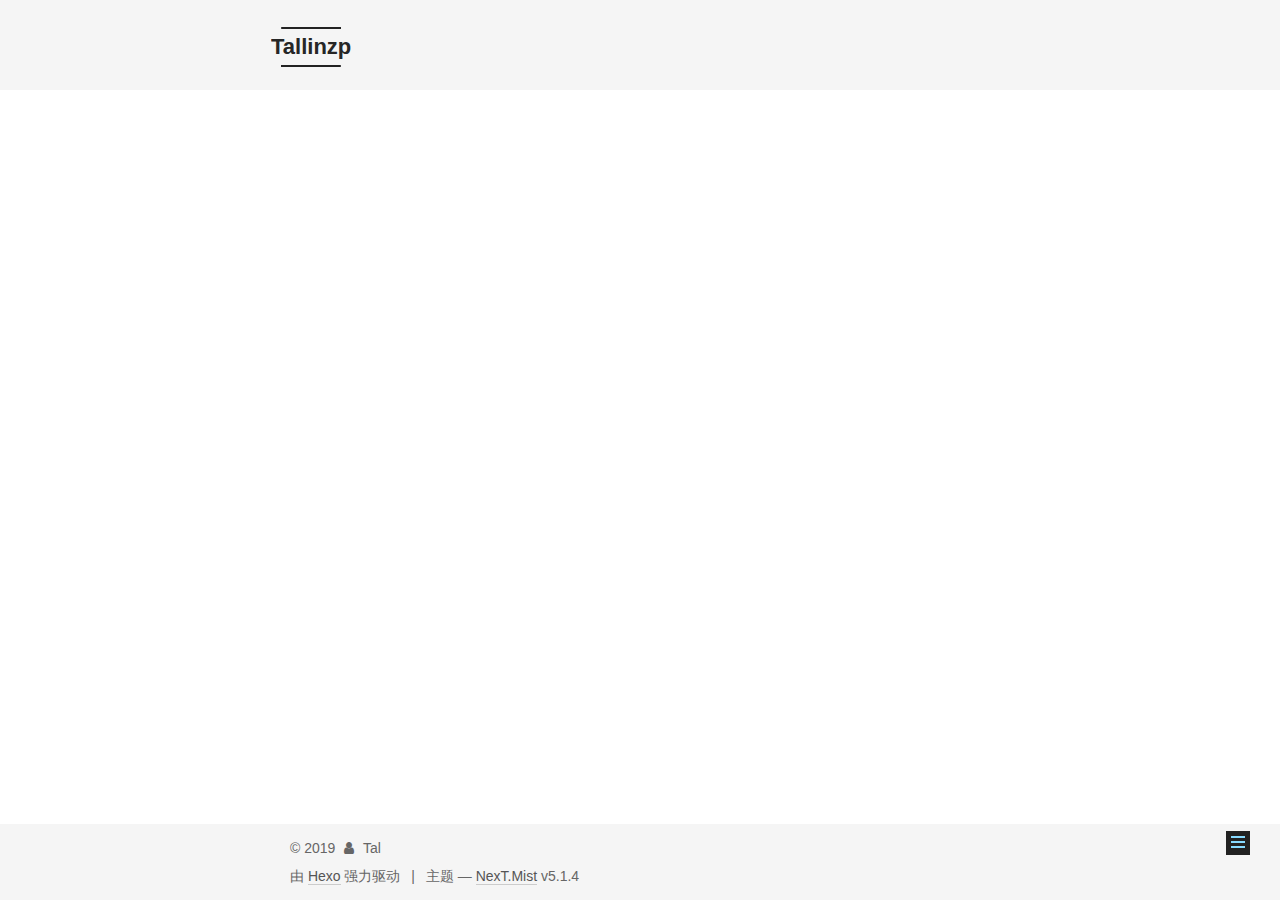
<file: 2019/07/09/MyTestContent/index.html>
<!DOCTYPE html>



  


<html class="theme-next mist use-motion" lang="zh-Hans">
<head><meta name="generator" content="Hexo 3.9.0">
  <meta charset="UTF-8">
<meta http-equiv="X-UA-Compatible" content="IE=edge">
<meta name="viewport" content="width=device-width, initial-scale=1, maximum-scale=1">
<meta name="theme-color" content="#222">









<meta http-equiv="Cache-Control" content="no-transform">
<meta http-equiv="Cache-Control" content="no-siteapp">
















  
  
  <link href="/lib/fancybox/source/jquery.fancybox.css?v=2.1.5" rel="stylesheet" type="text/css">







<link href="/lib/font-awesome/css/font-awesome.min.css?v=4.6.2" rel="stylesheet" type="text/css">

<link href="/css/main.css?v=5.1.4" rel="stylesheet" type="text/css">


  <link rel="apple-touch-icon" sizes="180x180" href="/images/apple-touch-icon-next.png?v=5.1.4">


  <link rel="icon" type="image/png" sizes="32x32" href="/images/favicon-32x32-next.png?v=5.1.4">


  <link rel="icon" type="image/png" sizes="16x16" href="/images/favicon-16x16-next.png?v=5.1.4">


  <link rel="mask-icon" href="/images/logo.svg?v=5.1.4" color="#222">





  <meta name="keywords" content="Nothing,">










<meta name="description" content="For Maths, Technology and philosophy">
<meta name="keywords" content="Nothing">
<meta property="og:type" content="article">
<meta property="og:title" content="MyTestContent">
<meta property="og:url" content="http://yoursite.com/2019/07/09/MyTestContent/index.html">
<meta property="og:site_name" content="Tallinzp">
<meta property="og:description" content="For Maths, Technology and philosophy">
<meta property="og:locale" content="zh-Hans">
<meta property="og:updated_time" content="2019-08-01T12:10:32.279Z">
<meta name="twitter:card" content="summary">
<meta name="twitter:title" content="MyTestContent">
<meta name="twitter:description" content="For Maths, Technology and philosophy">



<script type="text/javascript" id="hexo.configurations">
  var NexT = window.NexT || {};
  var CONFIG = {
    root: '/',
    scheme: 'Mist',
    version: '5.1.4',
    sidebar: {"position":"right","display":"hide","offset":12,"b2t":false,"scrollpercent":false,"onmobile":false},
    fancybox: true,
    tabs: true,
    motion: {"enable":true,"async":false,"transition":{"post_block":"fadeIn","post_header":"slideDownIn","post_body":"slideDownIn","coll_header":"slideLeftIn","sidebar":"slideUpIn"}},
    duoshuo: {
      userId: '0',
      author: '博主'
    },
    algolia: {
      applicationID: '',
      apiKey: '',
      indexName: '',
      hits: {"per_page":10},
      labels: {"input_placeholder":"Search for Posts","hits_empty":"We didn't find any results for the search: ${query}","hits_stats":"${hits} results found in ${time} ms"}
    }
  };
</script>



  <link rel="canonical" href="http://yoursite.com/2019/07/09/MyTestContent/">





  <title>MyTestContent | Tallinzp</title>
  








</head>

<body itemscope itemtype="http://schema.org/WebPage" lang="zh-Hans">

  
  
    
  

  <div class="container sidebar-position-right page-post-detail">
    <div class="headband"></div>

    <header id="header" class="header" itemscope itemtype="http://schema.org/WPHeader">
      <div class="header-inner"><div class="site-brand-wrapper">
  <div class="site-meta ">
    

    <div class="custom-logo-site-title">
      <a href="/" class="brand" rel="start">
        <span class="logo-line-before"><i></i></span>
        <span class="site-title">Tallinzp</span>
        <span class="logo-line-after"><i></i></span>
      </a>
    </div>
      
        <p class="site-subtitle">Carpe Diem</p>
      
  </div>

  <div class="site-nav-toggle">
    <button>
      <span class="btn-bar"></span>
      <span class="btn-bar"></span>
      <span class="btn-bar"></span>
    </button>
  </div>
</div>

<nav class="site-nav">
  

  
    <ul id="menu" class="menu">
      
        
        <li class="menu-item menu-item-home">
          <a href="/" rel="section">
            
              <i class="menu-item-icon fa fa-fw fa-home"></i> <br>
            
            首页
          </a>
        </li>
      
        
        <li class="menu-item menu-item-categories">
          <a href="/categories/" rel="section">
            
              <i class="menu-item-icon fa fa-fw fa-th"></i> <br>
            
            分类
          </a>
        </li>
      
        
        <li class="menu-item menu-item-archives">
          <a href="/archives/" rel="section">
            
              <i class="menu-item-icon fa fa-fw fa-archive"></i> <br>
            
            归档
          </a>
        </li>
      
        
        <li class="menu-item menu-item-about">
          <a href="/about/" rel="section">
            
              <i class="menu-item-icon fa fa-fw fa-user"></i> <br>
            
            关于
          </a>
        </li>
      

      
    </ul>
  

  
</nav>



 </div>
    </header>

    <main id="main" class="main">
      <div class="main-inner">
        <div class="content-wrap">
          <div id="content" class="content">
            

  <div id="posts" class="posts-expand">
    

  

  
  
  

  <article class="post post-type-normal" itemscope itemtype="http://schema.org/Article">
  
  
  
  <div class="post-block">
    <link itemprop="mainEntityOfPage" href="http://yoursite.com/2019/07/09/MyTestContent/">

    <span hidden itemprop="author" itemscope itemtype="http://schema.org/Person">
      <meta itemprop="name" content="Tal">
      <meta itemprop="description" content>
      <meta itemprop="image" content="/images/avatar.gif">
    </span>

    <span hidden itemprop="publisher" itemscope itemtype="http://schema.org/Organization">
      <meta itemprop="name" content="Tallinzp">
    </span>

    
      <header class="post-header">

        
        
          <h1 class="post-title" itemprop="name headline">MyTestContent</h1>
        

        <div class="post-meta">
          <span class="post-time">
            
              <span class="post-meta-item-icon">
                <i class="fa fa-calendar-o"></i>
              </span>
              
                <span class="post-meta-item-text">发表于</span>
              
              <time title="创建于" itemprop="dateCreated datePublished" datetime="2019-07-09T12:12:25+00:00">
                2019-07-09
              </time>
            

            

            
          </span>

          
            <span class="post-category">
            
              <span class="post-meta-divider">|</span>
            
              <span class="post-meta-item-icon">
                <i class="fa fa-folder-o"></i>
              </span>
              
                <span class="post-meta-item-text">分类于</span>
              
              
                <span itemprop="about" itemscope itemtype="http://schema.org/Thing">
                  <a href="/categories/Nothing/" itemprop="url" rel="index">
                    <span itemprop="name">Nothing</span>
                  </a>
                </span>

                
                
              
            </span>
          

          
            
          

          
          

          

          

          

        </div>
      </header>
    

    
    
    
    <div class="post-body" itemprop="articleBody">

      
      

      
        
      
    </div>
    
    
    

    

    

    

    <footer class="post-footer">
      
        <div class="post-tags">
          
            <a href="/tags/Nothing/" rel="tag"># Nothing</a>
          
        </div>
      

      
      
      

      
        <div class="post-nav">
          <div class="post-nav-next post-nav-item">
            
          </div>

          <span class="post-nav-divider"></span>

          <div class="post-nav-prev post-nav-item">
            
              <a href="/2019/08/01/hello-world/" rel="prev" title="Hello World">
                Hello World <i class="fa fa-chevron-right"></i>
              </a>
            
          </div>
        </div>
      

      
      
    </footer>
  </div>
  
  
  
  </article>



    <div class="post-spread">
      
    </div>
  </div>


          </div>
          


          

  



        </div>
        
          
  
  <div class="sidebar-toggle">
    <div class="sidebar-toggle-line-wrap">
      <span class="sidebar-toggle-line sidebar-toggle-line-first"></span>
      <span class="sidebar-toggle-line sidebar-toggle-line-middle"></span>
      <span class="sidebar-toggle-line sidebar-toggle-line-last"></span>
    </div>
  </div>

  <aside id="sidebar" class="sidebar">
    
    <div class="sidebar-inner">

      

      

      <section class="site-overview-wrap sidebar-panel sidebar-panel-active">
        <div class="site-overview">
          <div class="site-author motion-element" itemprop="author" itemscope itemtype="http://schema.org/Person">
            
              <p class="site-author-name" itemprop="name">Tal</p>
              <p class="site-description motion-element" itemprop="description">For Maths, Technology and philosophy</p>
          </div>

          <nav class="site-state motion-element">

            
              <div class="site-state-item site-state-posts">
              
                <a href="/archives/">
              
                  <span class="site-state-item-count">3</span>
                  <span class="site-state-item-name">日志</span>
                </a>
              </div>
            

            
              
              
              <div class="site-state-item site-state-categories">
                
                  <span class="site-state-item-count">1</span>
                  <span class="site-state-item-name">分类</span>
                
              </div>
            

            
              
              
              <div class="site-state-item site-state-tags">
                
                  <span class="site-state-item-count">1</span>
                  <span class="site-state-item-name">标签</span>
                
              </div>
            

          </nav>

          

          

          
          

          
          

          

        </div>
      </section>

      

      

    </div>
  </aside>


        
      </div>
    </main>

    <footer id="footer" class="footer">
      <div class="footer-inner">
        <div class="copyright">&copy; <span itemprop="copyrightYear">2019</span>
  <span class="with-love">
    <i class="fa fa-user"></i>
  </span>
  <span class="author" itemprop="copyrightHolder">Tal</span>

  
</div>


  <div class="powered-by">由 <a class="theme-link" target="_blank" href="https://hexo.io">Hexo</a> 强力驱动</div>



  <span class="post-meta-divider">|</span>



  <div class="theme-info">主题 &mdash; <a class="theme-link" target="_blank" href="https://github.com/iissnan/hexo-theme-next">NexT.Mist</a> v5.1.4</div>




        







        
      </div>
    </footer>

    
      <div class="back-to-top">
        <i class="fa fa-arrow-up"></i>
        
      </div>
    

    

  </div>

  

<script type="text/javascript">
  if (Object.prototype.toString.call(window.Promise) !== '[object Function]') {
    window.Promise = null;
  }
</script>









  












  
  
    <script type="text/javascript" src="/lib/jquery/index.js?v=2.1.3"></script>
  

  
  
    <script type="text/javascript" src="/lib/fastclick/lib/fastclick.min.js?v=1.0.6"></script>
  

  
  
    <script type="text/javascript" src="/lib/jquery_lazyload/jquery.lazyload.js?v=1.9.7"></script>
  

  
  
    <script type="text/javascript" src="/lib/velocity/velocity.min.js?v=1.2.1"></script>
  

  
  
    <script type="text/javascript" src="/lib/velocity/velocity.ui.min.js?v=1.2.1"></script>
  

  
  
    <script type="text/javascript" src="/lib/fancybox/source/jquery.fancybox.pack.js?v=2.1.5"></script>
  


  


  <script type="text/javascript" src="/js/src/utils.js?v=5.1.4"></script>

  <script type="text/javascript" src="/js/src/motion.js?v=5.1.4"></script>



  
  

  
  <script type="text/javascript" src="/js/src/scrollspy.js?v=5.1.4"></script>
<script type="text/javascript" src="/js/src/post-details.js?v=5.1.4"></script>



  


  <script type="text/javascript" src="/js/src/bootstrap.js?v=5.1.4"></script>



  


  




	





  





  












  





  

  

  

  
  

  

  

  

</body>
</html>
</file>
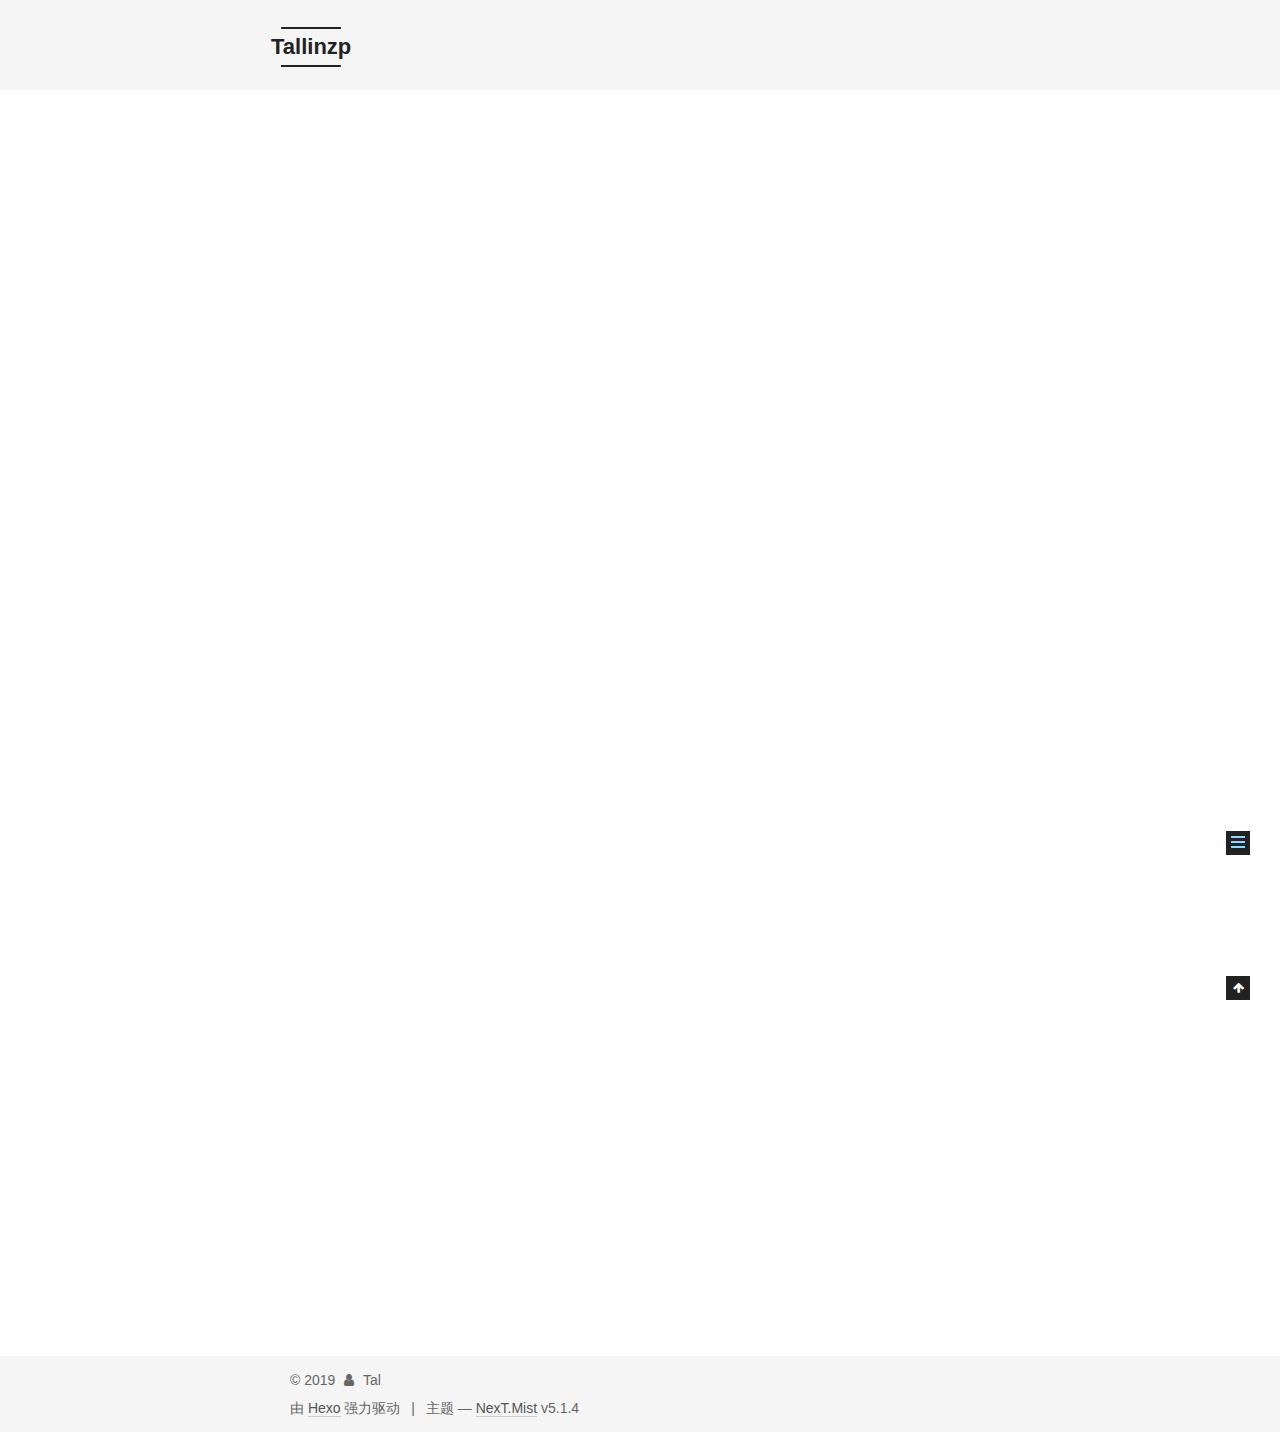
<file: 2019/08/01/hello-world/index.html>
<!DOCTYPE html>



  


<html class="theme-next mist use-motion" lang="zh-Hans">
<head><meta name="generator" content="Hexo 3.9.0">
  <meta charset="UTF-8">
<meta http-equiv="X-UA-Compatible" content="IE=edge">
<meta name="viewport" content="width=device-width, initial-scale=1, maximum-scale=1">
<meta name="theme-color" content="#222">









<meta http-equiv="Cache-Control" content="no-transform">
<meta http-equiv="Cache-Control" content="no-siteapp">
















  
  
  <link href="/lib/fancybox/source/jquery.fancybox.css?v=2.1.5" rel="stylesheet" type="text/css">







<link href="/lib/font-awesome/css/font-awesome.min.css?v=4.6.2" rel="stylesheet" type="text/css">

<link href="/css/main.css?v=5.1.4" rel="stylesheet" type="text/css">


  <link rel="apple-touch-icon" sizes="180x180" href="/images/apple-touch-icon-next.png?v=5.1.4">


  <link rel="icon" type="image/png" sizes="32x32" href="/images/favicon-32x32-next.png?v=5.1.4">


  <link rel="icon" type="image/png" sizes="16x16" href="/images/favicon-16x16-next.png?v=5.1.4">


  <link rel="mask-icon" href="/images/logo.svg?v=5.1.4" color="#222">





  <meta name="keywords" content="Nothing,">





  <link rel="alternate" href="/atom.xml" title="Tallinzp" type="application/atom+xml">






<meta name="description" content="Welcome to Hexo! This is your very first post. Check documentation for more info. If you get any problems when using Hexo, you can find the answer in troubleshooting or you can ask me on GitHub. Quick">
<meta name="keywords" content="Nothing">
<meta property="og:type" content="article">
<meta property="og:title" content="Hello World">
<meta property="og:url" content="http://yoursite.com/2019/08/01/hello-world/index.html">
<meta property="og:site_name" content="Tallinzp">
<meta property="og:description" content="Welcome to Hexo! This is your very first post. Check documentation for more info. If you get any problems when using Hexo, you can find the answer in troubleshooting or you can ask me on GitHub. Quick">
<meta property="og:locale" content="zh-Hans">
<meta property="og:updated_time" content="2019-08-01T12:10:22.594Z">
<meta name="twitter:card" content="summary">
<meta name="twitter:title" content="Hello World">
<meta name="twitter:description" content="Welcome to Hexo! This is your very first post. Check documentation for more info. If you get any problems when using Hexo, you can find the answer in troubleshooting or you can ask me on GitHub. Quick">



<script type="text/javascript" id="hexo.configurations">
  var NexT = window.NexT || {};
  var CONFIG = {
    root: '/',
    scheme: 'Mist',
    version: '5.1.4',
    sidebar: {"position":"right","display":"hide","offset":12,"b2t":false,"scrollpercent":false,"onmobile":false},
    fancybox: true,
    tabs: true,
    motion: {"enable":true,"async":false,"transition":{"post_block":"fadeIn","post_header":"slideDownIn","post_body":"slideDownIn","coll_header":"slideLeftIn","sidebar":"slideUpIn"}},
    duoshuo: {
      userId: '0',
      author: '博主'
    },
    algolia: {
      applicationID: '',
      apiKey: '',
      indexName: '',
      hits: {"per_page":10},
      labels: {"input_placeholder":"Search for Posts","hits_empty":"We didn't find any results for the search: ${query}","hits_stats":"${hits} results found in ${time} ms"}
    }
  };
</script>



  <link rel="canonical" href="http://yoursite.com/2019/08/01/hello-world/">





  <title>Hello World | Tallinzp</title>
  








</head>

<body itemscope itemtype="http://schema.org/WebPage" lang="zh-Hans">

  
  
    
  

  <div class="container sidebar-position-right page-post-detail">
    <div class="headband"></div>

    <header id="header" class="header" itemscope itemtype="http://schema.org/WPHeader">
      <div class="header-inner"><div class="site-brand-wrapper">
  <div class="site-meta ">
    

    <div class="custom-logo-site-title">
      <a href="/" class="brand" rel="start">
        <span class="logo-line-before"><i></i></span>
        <span class="site-title">Tallinzp</span>
        <span class="logo-line-after"><i></i></span>
      </a>
    </div>
      
        <p class="site-subtitle">Carpe Diem</p>
      
  </div>

  <div class="site-nav-toggle">
    <button>
      <span class="btn-bar"></span>
      <span class="btn-bar"></span>
      <span class="btn-bar"></span>
    </button>
  </div>
</div>

<nav class="site-nav">
  

  
    <ul id="menu" class="menu">
      
        
        <li class="menu-item menu-item-home">
          <a href="/" rel="section">
            
              <i class="menu-item-icon fa fa-fw fa-home"></i> <br>
            
            首页
          </a>
        </li>
      
        
        <li class="menu-item menu-item-tags">
          <a href="/tags/" rel="section">
            
              <i class="menu-item-icon fa fa-fw fa-tags"></i> <br>
            
            标签
          </a>
        </li>
      
        
        <li class="menu-item menu-item-categories">
          <a href="/categories/" rel="section">
            
              <i class="menu-item-icon fa fa-fw fa-th"></i> <br>
            
            分类
          </a>
        </li>
      
        
        <li class="menu-item menu-item-archives">
          <a href="/archives/" rel="section">
            
              <i class="menu-item-icon fa fa-fw fa-archive"></i> <br>
            
            归档
          </a>
        </li>
      
        
        <li class="menu-item menu-item-about">
          <a href="/about/" rel="section">
            
              <i class="menu-item-icon fa fa-fw fa-user"></i> <br>
            
            关于
          </a>
        </li>
      

      
    </ul>
  

  
</nav>



 </div>
    </header>

    <main id="main" class="main">
      <div class="main-inner">
        <div class="content-wrap">
          <div id="content" class="content">
            

  <div id="posts" class="posts-expand">
    

  

  
  
  

  <article class="post post-type-normal" itemscope itemtype="http://schema.org/Article">
  
  
  
  <div class="post-block">
    <link itemprop="mainEntityOfPage" href="http://yoursite.com/2019/08/01/hello-world/">

    <span hidden itemprop="author" itemscope itemtype="http://schema.org/Person">
      <meta itemprop="name" content="Tal">
      <meta itemprop="description" content>
      <meta itemprop="image" content="/images/avatar.gif">
    </span>

    <span hidden itemprop="publisher" itemscope itemtype="http://schema.org/Organization">
      <meta itemprop="name" content="Tallinzp">
    </span>

    
      <header class="post-header">

        
        
          <h1 class="post-title" itemprop="name headline">Hello World</h1>
        

        <div class="post-meta">
          <span class="post-time">
            
              <span class="post-meta-item-icon">
                <i class="fa fa-calendar-o"></i>
              </span>
              
                <span class="post-meta-item-text">发表于</span>
              
              <time title="创建于" itemprop="dateCreated datePublished" datetime="2019-08-01T12:10:22+00:00">
                2019-08-01
              </time>
            

            

            
          </span>

          
            <span class="post-category">
            
              <span class="post-meta-divider">|</span>
            
              <span class="post-meta-item-icon">
                <i class="fa fa-folder-o"></i>
              </span>
              
                <span class="post-meta-item-text">分类于</span>
              
              
                <span itemprop="about" itemscope itemtype="http://schema.org/Thing">
                  <a href="/categories/Nothing/" itemprop="url" rel="index">
                    <span itemprop="name">Nothing</span>
                  </a>
                </span>

                
                
              
            </span>
          

          
            
          

          
          

          

          

          

        </div>
      </header>
    

    
    
    
    <div class="post-body" itemprop="articleBody">

      
      

      
        <p>Welcome to <a href="https://hexo.io/" target="_blank" rel="noopener">Hexo</a>! This is your very first post. Check <a href="https://hexo.io/docs/" target="_blank" rel="noopener">documentation</a> for more info. If you get any problems when using Hexo, you can find the answer in <a href="https://hexo.io/docs/troubleshooting.html" target="_blank" rel="noopener">troubleshooting</a> or you can ask me on <a href="https://github.com/hexojs/hexo/issues" target="_blank" rel="noopener">GitHub</a>.</p>
<h2 id="Quick-Start"><a href="#Quick-Start" class="headerlink" title="Quick Start"></a>Quick Start</h2><h3 id="Create-a-new-post"><a href="#Create-a-new-post" class="headerlink" title="Create a new post"></a>Create a new post</h3><figure class="highlight bash"><table><tr><td class="gutter"><pre><span class="line">1</span><br></pre></td><td class="code"><pre><span class="line">$ hexo new <span class="string">"My New Post"</span></span><br></pre></td></tr></table></figure>

<p>More info: <a href="https://hexo.io/docs/writing.html" target="_blank" rel="noopener">Writing</a></p>
<h3 id="Run-server"><a href="#Run-server" class="headerlink" title="Run server"></a>Run server</h3><figure class="highlight bash"><table><tr><td class="gutter"><pre><span class="line">1</span><br></pre></td><td class="code"><pre><span class="line">$ hexo server</span><br></pre></td></tr></table></figure>

<p>More info: <a href="https://hexo.io/docs/server.html" target="_blank" rel="noopener">Server</a></p>
<h3 id="Generate-static-files"><a href="#Generate-static-files" class="headerlink" title="Generate static files"></a>Generate static files</h3><figure class="highlight bash"><table><tr><td class="gutter"><pre><span class="line">1</span><br></pre></td><td class="code"><pre><span class="line">$ hexo generate</span><br></pre></td></tr></table></figure>

<p>More info: <a href="https://hexo.io/docs/generating.html" target="_blank" rel="noopener">Generating</a></p>
<h3 id="Deploy-to-remote-sites"><a href="#Deploy-to-remote-sites" class="headerlink" title="Deploy to remote sites"></a>Deploy to remote sites</h3><figure class="highlight bash"><table><tr><td class="gutter"><pre><span class="line">1</span><br></pre></td><td class="code"><pre><span class="line">$ hexo deploy</span><br></pre></td></tr></table></figure>

<p>More info: <a href="https://hexo.io/docs/deployment.html" target="_blank" rel="noopener">Deployment</a></p>

      
    </div>
    
    
    

    

    

    

    <footer class="post-footer">
      
        <div class="post-tags">
          
            <a href="/tags/Nothing/" rel="tag"># Nothing</a>
          
        </div>
      

      
      
      

      
        <div class="post-nav">
          <div class="post-nav-next post-nav-item">
            
          </div>

          <span class="post-nav-divider"></span>

          <div class="post-nav-prev post-nav-item">
            
              <a href="/2019/08/01/MyTestContent/" rel="prev" title="MyTestContent">
                MyTestContent <i class="fa fa-chevron-right"></i>
              </a>
            
          </div>
        </div>
      

      
      
    </footer>
  </div>
  
  
  
  </article>



    <div class="post-spread">
      
    </div>
  </div>


          </div>
          


          

  



        </div>
        
          
  
  <div class="sidebar-toggle">
    <div class="sidebar-toggle-line-wrap">
      <span class="sidebar-toggle-line sidebar-toggle-line-first"></span>
      <span class="sidebar-toggle-line sidebar-toggle-line-middle"></span>
      <span class="sidebar-toggle-line sidebar-toggle-line-last"></span>
    </div>
  </div>

  <aside id="sidebar" class="sidebar">
    
    <div class="sidebar-inner">

      

      
        <ul class="sidebar-nav motion-element">
          <li class="sidebar-nav-toc sidebar-nav-active" data-target="post-toc-wrap">
            文章目录
          </li>
          <li class="sidebar-nav-overview" data-target="site-overview-wrap">
            站点概览
          </li>
        </ul>
      

      <section class="site-overview-wrap sidebar-panel">
        <div class="site-overview">
          <div class="site-author motion-element" itemprop="author" itemscope itemtype="http://schema.org/Person">
            
              <p class="site-author-name" itemprop="name">Tal</p>
              <p class="site-description motion-element" itemprop="description">For Maths, Technology and philosophy</p>
          </div>

          <nav class="site-state motion-element">

            
              <div class="site-state-item site-state-posts">
              
                <a href="/archives/">
              
                  <span class="site-state-item-count">2</span>
                  <span class="site-state-item-name">日志</span>
                </a>
              </div>
            

            
              
              
              <div class="site-state-item site-state-categories">
                <a href="/categories/index.html">
                  <span class="site-state-item-count">1</span>
                  <span class="site-state-item-name">分类</span>
                </a>
              </div>
            

            
              
              
              <div class="site-state-item site-state-tags">
                <a href="/tags/index.html">
                  <span class="site-state-item-count">1</span>
                  <span class="site-state-item-name">标签</span>
                </a>
              </div>
            

          </nav>

          
            <div class="feed-link motion-element">
              <a href="/atom.xml" rel="alternate">
                <i class="fa fa-rss"></i>
                RSS
              </a>
            </div>
          

          

          
          

          
          

          

        </div>
      </section>

      
      <!--noindex-->
        <section class="post-toc-wrap motion-element sidebar-panel sidebar-panel-active">
          <div class="post-toc">

            
              
            

            
              <div class="post-toc-content"><ol class="nav"><li class="nav-item nav-level-2"><a class="nav-link" href="#Quick-Start"><span class="nav-number">1.</span> <span class="nav-text">Quick Start</span></a><ol class="nav-child"><li class="nav-item nav-level-3"><a class="nav-link" href="#Create-a-new-post"><span class="nav-number">1.1.</span> <span class="nav-text">Create a new post</span></a></li><li class="nav-item nav-level-3"><a class="nav-link" href="#Run-server"><span class="nav-number">1.2.</span> <span class="nav-text">Run server</span></a></li><li class="nav-item nav-level-3"><a class="nav-link" href="#Generate-static-files"><span class="nav-number">1.3.</span> <span class="nav-text">Generate static files</span></a></li><li class="nav-item nav-level-3"><a class="nav-link" href="#Deploy-to-remote-sites"><span class="nav-number">1.4.</span> <span class="nav-text">Deploy to remote sites</span></a></li></ol></li></ol></div>
            

          </div>
        </section>
      <!--/noindex-->
      

      

    </div>
  </aside>


        
      </div>
    </main>

    <footer id="footer" class="footer">
      <div class="footer-inner">
        <div class="copyright">&copy; <span itemprop="copyrightYear">2019</span>
  <span class="with-love">
    <i class="fa fa-user"></i>
  </span>
  <span class="author" itemprop="copyrightHolder">Tal</span>

  
</div>


  <div class="powered-by">由 <a class="theme-link" target="_blank" href="https://hexo.io">Hexo</a> 强力驱动</div>



  <span class="post-meta-divider">|</span>



  <div class="theme-info">主题 &mdash; <a class="theme-link" target="_blank" href="https://github.com/iissnan/hexo-theme-next">NexT.Mist</a> v5.1.4</div>




        







        
      </div>
    </footer>

    
      <div class="back-to-top">
        <i class="fa fa-arrow-up"></i>
        
      </div>
    

    

  </div>

  

<script type="text/javascript">
  if (Object.prototype.toString.call(window.Promise) !== '[object Function]') {
    window.Promise = null;
  }
</script>









  












  
  
    <script type="text/javascript" src="/lib/jquery/index.js?v=2.1.3"></script>
  

  
  
    <script type="text/javascript" src="/lib/fastclick/lib/fastclick.min.js?v=1.0.6"></script>
  

  
  
    <script type="text/javascript" src="/lib/jquery_lazyload/jquery.lazyload.js?v=1.9.7"></script>
  

  
  
    <script type="text/javascript" src="/lib/velocity/velocity.min.js?v=1.2.1"></script>
  

  
  
    <script type="text/javascript" src="/lib/velocity/velocity.ui.min.js?v=1.2.1"></script>
  

  
  
    <script type="text/javascript" src="/lib/fancybox/source/jquery.fancybox.pack.js?v=2.1.5"></script>
  


  


  <script type="text/javascript" src="/js/src/utils.js?v=5.1.4"></script>

  <script type="text/javascript" src="/js/src/motion.js?v=5.1.4"></script>



  
  

  
  <script type="text/javascript" src="/js/src/scrollspy.js?v=5.1.4"></script>
<script type="text/javascript" src="/js/src/post-details.js?v=5.1.4"></script>



  


  <script type="text/javascript" src="/js/src/bootstrap.js?v=5.1.4"></script>



  


  




	





  





  












  





  

  

  

  
  

  

  

  

</body>
</html>
</file>
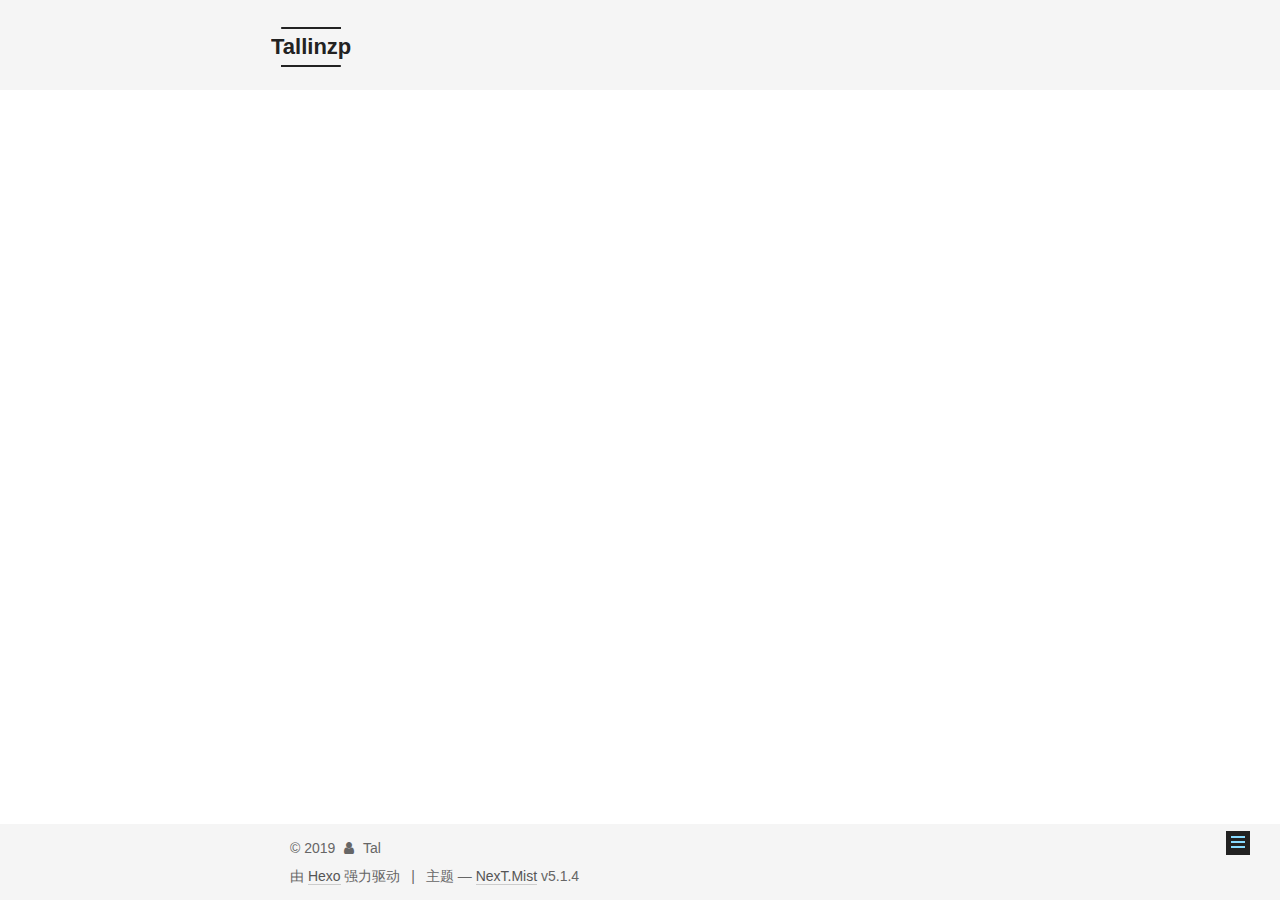
<file: 2019/08/01/MyTestContent/index.html>
<!DOCTYPE html>



  


<html class="theme-next mist use-motion" lang="zh-Hans">
<head><meta name="generator" content="Hexo 3.9.0">
  <meta charset="UTF-8">
<meta http-equiv="X-UA-Compatible" content="IE=edge">
<meta name="viewport" content="width=device-width, initial-scale=1, maximum-scale=1">
<meta name="theme-color" content="#222">









<meta http-equiv="Cache-Control" content="no-transform">
<meta http-equiv="Cache-Control" content="no-siteapp">
















  
  
  <link href="/lib/fancybox/source/jquery.fancybox.css?v=2.1.5" rel="stylesheet" type="text/css">







<link href="/lib/font-awesome/css/font-awesome.min.css?v=4.6.2" rel="stylesheet" type="text/css">

<link href="/css/main.css?v=5.1.4" rel="stylesheet" type="text/css">


  <link rel="apple-touch-icon" sizes="180x180" href="/images/apple-touch-icon-next.png?v=5.1.4">


  <link rel="icon" type="image/png" sizes="32x32" href="/images/favicon-32x32-next.png?v=5.1.4">


  <link rel="icon" type="image/png" sizes="16x16" href="/images/favicon-16x16-next.png?v=5.1.4">


  <link rel="mask-icon" href="/images/logo.svg?v=5.1.4" color="#222">





  <meta name="keywords" content="Hexo, NexT">





  <link rel="alternate" href="/atom.xml" title="Tallinzp" type="application/atom+xml">






<meta name="description" content="For Maths, Technology and philosophy">
<meta name="keywords" content="Technology, Maths, Life">
<meta property="og:type" content="article">
<meta property="og:title" content="MyTestContent">
<meta property="og:url" content="https://tallinzp.github.io/2019/08/01/MyTestContent/index.html">
<meta property="og:site_name" content="Tallinzp">
<meta property="og:description" content="For Maths, Technology and philosophy">
<meta property="og:locale" content="zh-Hans">
<meta property="og:updated_time" content="2019-08-01T16:25:24.414Z">
<meta name="twitter:card" content="summary">
<meta name="twitter:title" content="MyTestContent">
<meta name="twitter:description" content="For Maths, Technology and philosophy">



<script type="text/javascript" id="hexo.configurations">
  var NexT = window.NexT || {};
  var CONFIG = {
    root: '/',
    scheme: 'Mist',
    version: '5.1.4',
    sidebar: {"position":"right","display":"hide","offset":12,"b2t":false,"scrollpercent":false,"onmobile":false},
    fancybox: true,
    tabs: true,
    motion: {"enable":true,"async":false,"transition":{"post_block":"fadeIn","post_header":"slideDownIn","post_body":"slideDownIn","coll_header":"slideLeftIn","sidebar":"slideUpIn"}},
    duoshuo: {
      userId: '0',
      author: '博主'
    },
    algolia: {
      applicationID: '',
      apiKey: '',
      indexName: '',
      hits: {"per_page":10},
      labels: {"input_placeholder":"Search for Posts","hits_empty":"We didn't find any results for the search: ${query}","hits_stats":"${hits} results found in ${time} ms"}
    }
  };
</script>



  <link rel="canonical" href="https://tallinzp.github.io/2019/08/01/MyTestContent/">





  <title>MyTestContent | Tallinzp</title>
  








</head>

<body itemscope itemtype="http://schema.org/WebPage" lang="zh-Hans">

  
  
    
  

  <div class="container sidebar-position-right page-post-detail">
    <div class="headband"></div>

    <header id="header" class="header" itemscope itemtype="http://schema.org/WPHeader">
      <div class="header-inner"><div class="site-brand-wrapper">
  <div class="site-meta ">
    

    <div class="custom-logo-site-title">
      <a href="/" class="brand" rel="start">
        <span class="logo-line-before"><i></i></span>
        <span class="site-title">Tallinzp</span>
        <span class="logo-line-after"><i></i></span>
      </a>
    </div>
      
        <p class="site-subtitle">Carpe Diem</p>
      
  </div>

  <div class="site-nav-toggle">
    <button>
      <span class="btn-bar"></span>
      <span class="btn-bar"></span>
      <span class="btn-bar"></span>
    </button>
  </div>
</div>

<nav class="site-nav">
  

  
    <ul id="menu" class="menu">
      
        
        <li class="menu-item menu-item-home">
          <a href="/" rel="section">
            
              <i class="menu-item-icon fa fa-fw fa-home"></i> <br>
            
            首页
          </a>
        </li>
      
        
        <li class="menu-item menu-item-tags">
          <a href="/tags/" rel="section">
            
              <i class="menu-item-icon fa fa-fw fa-tags"></i> <br>
            
            标签
          </a>
        </li>
      
        
        <li class="menu-item menu-item-categories">
          <a href="/categories/" rel="section">
            
              <i class="menu-item-icon fa fa-fw fa-th"></i> <br>
            
            分类
          </a>
        </li>
      
        
        <li class="menu-item menu-item-archives">
          <a href="/archives/" rel="section">
            
              <i class="menu-item-icon fa fa-fw fa-archive"></i> <br>
            
            归档
          </a>
        </li>
      
        
        <li class="menu-item menu-item-about">
          <a href="/about/" rel="section">
            
              <i class="menu-item-icon fa fa-fw fa-user"></i> <br>
            
            关于
          </a>
        </li>
      

      
    </ul>
  

  
</nav>



 </div>
    </header>

    <main id="main" class="main">
      <div class="main-inner">
        <div class="content-wrap">
          <div id="content" class="content">
            

  <div id="posts" class="posts-expand">
    

  

  
  
  

  <article class="post post-type-normal" itemscope itemtype="http://schema.org/Article">
  
  
  
  <div class="post-block">
    <link itemprop="mainEntityOfPage" href="https://tallinzp.github.io/2019/08/01/MyTestContent/">

    <span hidden itemprop="author" itemscope itemtype="http://schema.org/Person">
      <meta itemprop="name" content="Tal">
      <meta itemprop="description" content>
      <meta itemprop="image" content="/images/avatar.gif">
    </span>

    <span hidden itemprop="publisher" itemscope itemtype="http://schema.org/Organization">
      <meta itemprop="name" content="Tallinzp">
    </span>

    
      <header class="post-header">

        
        
          <h1 class="post-title" itemprop="name headline">MyTestContent</h1>
        

        <div class="post-meta">
          <span class="post-time">
            
              <span class="post-meta-item-icon">
                <i class="fa fa-calendar-o"></i>
              </span>
              
                <span class="post-meta-item-text">发表于</span>
              
              <time title="创建于" itemprop="dateCreated datePublished" datetime="2019-08-01T15:55:26+00:00">
                2019-08-01
              </time>
            

            

            
          </span>

          

          
            
          

          
          

          

          

          

        </div>
      </header>
    

    
    
    
    <div class="post-body" itemprop="articleBody">

      
      

      
        
      
    </div>
    
    
    

    

    

    

    <footer class="post-footer">
      

      
      
      

      
        <div class="post-nav">
          <div class="post-nav-next post-nav-item">
            
              <a href="/2019/08/01/hello-world/" rel="next" title="Hello World">
                <i class="fa fa-chevron-left"></i> Hello World
              </a>
            
          </div>

          <span class="post-nav-divider"></span>

          <div class="post-nav-prev post-nav-item">
            
          </div>
        </div>
      

      
      
    </footer>
  </div>
  
  
  
  </article>



    <div class="post-spread">
      
    </div>
  </div>


          </div>
          


          

  



        </div>
        
          
  
  <div class="sidebar-toggle">
    <div class="sidebar-toggle-line-wrap">
      <span class="sidebar-toggle-line sidebar-toggle-line-first"></span>
      <span class="sidebar-toggle-line sidebar-toggle-line-middle"></span>
      <span class="sidebar-toggle-line sidebar-toggle-line-last"></span>
    </div>
  </div>

  <aside id="sidebar" class="sidebar">
    
    <div class="sidebar-inner">

      

      

      <section class="site-overview-wrap sidebar-panel sidebar-panel-active">
        <div class="site-overview">
          <div class="site-author motion-element" itemprop="author" itemscope itemtype="http://schema.org/Person">
            
              <p class="site-author-name" itemprop="name">Tal</p>
              <p class="site-description motion-element" itemprop="description">For Maths, Technology and philosophy</p>
          </div>

          <nav class="site-state motion-element">

            
              <div class="site-state-item site-state-posts">
              
                <a href="/archives/">
              
                  <span class="site-state-item-count">2</span>
                  <span class="site-state-item-name">日志</span>
                </a>
              </div>
            

            
              
              
              <div class="site-state-item site-state-categories">
                <a href="/categories/index.html">
                  <span class="site-state-item-count">1</span>
                  <span class="site-state-item-name">分类</span>
                </a>
              </div>
            

            
              
              
              <div class="site-state-item site-state-tags">
                <a href="/tags/index.html">
                  <span class="site-state-item-count">1</span>
                  <span class="site-state-item-name">标签</span>
                </a>
              </div>
            

          </nav>

          
            <div class="feed-link motion-element">
              <a href="/atom.xml" rel="alternate">
                <i class="fa fa-rss"></i>
                RSS
              </a>
            </div>
          

          

          
          

          
          

          

        </div>
      </section>

      

      

    </div>
  </aside>


        
      </div>
    </main>

    <footer id="footer" class="footer">
      <div class="footer-inner">
        <div class="copyright">&copy; <span itemprop="copyrightYear">2019</span>
  <span class="with-love">
    <i class="fa fa-user"></i>
  </span>
  <span class="author" itemprop="copyrightHolder">Tal</span>

  
</div>


  <div class="powered-by">由 <a class="theme-link" target="_blank" href="https://hexo.io">Hexo</a> 强力驱动</div>



  <span class="post-meta-divider">|</span>



  <div class="theme-info">主题 &mdash; <a class="theme-link" target="_blank" href="https://github.com/iissnan/hexo-theme-next">NexT.Mist</a> v5.1.4</div>




        







        
      </div>
    </footer>

    
      <div class="back-to-top">
        <i class="fa fa-arrow-up"></i>
        
      </div>
    

    

  </div>

  

<script type="text/javascript">
  if (Object.prototype.toString.call(window.Promise) !== '[object Function]') {
    window.Promise = null;
  }
</script>









  












  
  
    <script type="text/javascript" src="/lib/jquery/index.js?v=2.1.3"></script>
  

  
  
    <script type="text/javascript" src="/lib/fastclick/lib/fastclick.min.js?v=1.0.6"></script>
  

  
  
    <script type="text/javascript" src="/lib/jquery_lazyload/jquery.lazyload.js?v=1.9.7"></script>
  

  
  
    <script type="text/javascript" src="/lib/velocity/velocity.min.js?v=1.2.1"></script>
  

  
  
    <script type="text/javascript" src="/lib/velocity/velocity.ui.min.js?v=1.2.1"></script>
  

  
  
    <script type="text/javascript" src="/lib/fancybox/source/jquery.fancybox.pack.js?v=2.1.5"></script>
  


  


  <script type="text/javascript" src="/js/src/utils.js?v=5.1.4"></script>

  <script type="text/javascript" src="/js/src/motion.js?v=5.1.4"></script>



  
  

  
  <script type="text/javascript" src="/js/src/scrollspy.js?v=5.1.4"></script>
<script type="text/javascript" src="/js/src/post-details.js?v=5.1.4"></script>



  


  <script type="text/javascript" src="/js/src/bootstrap.js?v=5.1.4"></script>



  


  




	





  





  












  





  

  

  

  
  

  

  

  

</body>
</html>
</file>
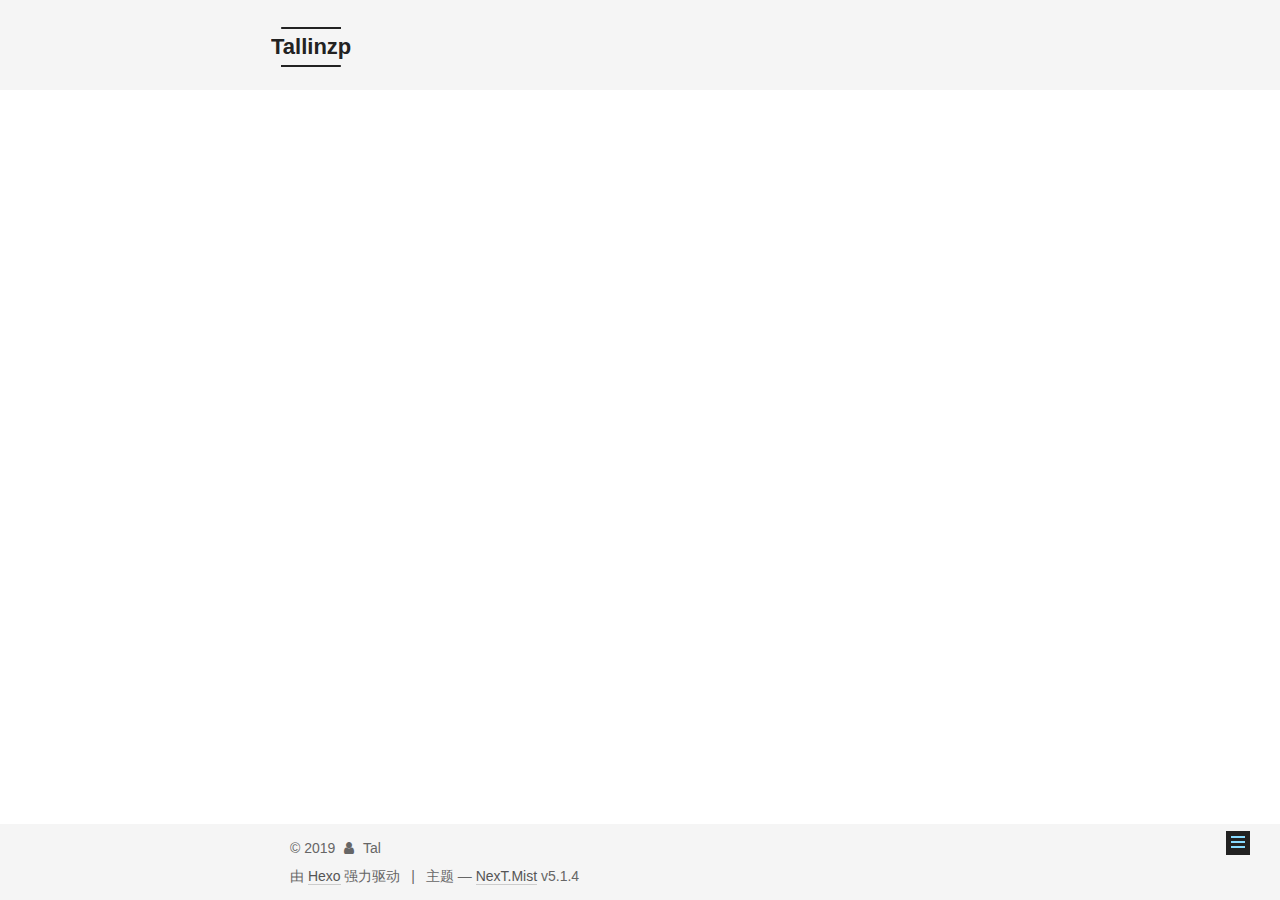
<file: 2019/08/01/With-Source-Dir/index.html>
<!DOCTYPE html>



  


<html class="theme-next mist use-motion" lang="zh-Hans">
<head><meta name="generator" content="Hexo 3.9.0">
  <meta charset="UTF-8">
<meta http-equiv="X-UA-Compatible" content="IE=edge">
<meta name="viewport" content="width=device-width, initial-scale=1, maximum-scale=1">
<meta name="theme-color" content="#222">









<meta http-equiv="Cache-Control" content="no-transform">
<meta http-equiv="Cache-Control" content="no-siteapp">
















  
  
  <link href="/lib/fancybox/source/jquery.fancybox.css?v=2.1.5" rel="stylesheet" type="text/css">







<link href="/lib/font-awesome/css/font-awesome.min.css?v=4.6.2" rel="stylesheet" type="text/css">

<link href="/css/main.css?v=5.1.4" rel="stylesheet" type="text/css">


  <link rel="apple-touch-icon" sizes="180x180" href="/images/apple-touch-icon-next.png?v=5.1.4">


  <link rel="icon" type="image/png" sizes="32x32" href="/images/favicon-32x32-next.png?v=5.1.4">


  <link rel="icon" type="image/png" sizes="16x16" href="/images/favicon-16x16-next.png?v=5.1.4">


  <link rel="mask-icon" href="/images/logo.svg?v=5.1.4" color="#222">





  <meta name="keywords" content="Hexo, NexT">










<meta name="description" content="For Maths, Technology and philosophy">
<meta name="keywords" content="Technology, Maths, Life">
<meta property="og:type" content="article">
<meta property="og:title" content="With Source Dir">
<meta property="og:url" content="http://yoursite.com/2019/08/01/With-Source-Dir/index.html">
<meta property="og:site_name" content="Tallinzp">
<meta property="og:description" content="For Maths, Technology and philosophy">
<meta property="og:locale" content="zh-Hans">
<meta property="og:updated_time" content="2019-08-01T12:16:38.937Z">
<meta name="twitter:card" content="summary">
<meta name="twitter:title" content="With Source Dir">
<meta name="twitter:description" content="For Maths, Technology and philosophy">



<script type="text/javascript" id="hexo.configurations">
  var NexT = window.NexT || {};
  var CONFIG = {
    root: '/',
    scheme: 'Mist',
    version: '5.1.4',
    sidebar: {"position":"right","display":"hide","offset":12,"b2t":false,"scrollpercent":false,"onmobile":false},
    fancybox: true,
    tabs: true,
    motion: {"enable":true,"async":false,"transition":{"post_block":"fadeIn","post_header":"slideDownIn","post_body":"slideDownIn","coll_header":"slideLeftIn","sidebar":"slideUpIn"}},
    duoshuo: {
      userId: '0',
      author: '博主'
    },
    algolia: {
      applicationID: '',
      apiKey: '',
      indexName: '',
      hits: {"per_page":10},
      labels: {"input_placeholder":"Search for Posts","hits_empty":"We didn't find any results for the search: ${query}","hits_stats":"${hits} results found in ${time} ms"}
    }
  };
</script>



  <link rel="canonical" href="http://yoursite.com/2019/08/01/With-Source-Dir/">





  <title>With Source Dir | Tallinzp</title>
  








</head>

<body itemscope itemtype="http://schema.org/WebPage" lang="zh-Hans">

  
  
    
  

  <div class="container sidebar-position-right page-post-detail">
    <div class="headband"></div>

    <header id="header" class="header" itemscope itemtype="http://schema.org/WPHeader">
      <div class="header-inner"><div class="site-brand-wrapper">
  <div class="site-meta ">
    

    <div class="custom-logo-site-title">
      <a href="/" class="brand" rel="start">
        <span class="logo-line-before"><i></i></span>
        <span class="site-title">Tallinzp</span>
        <span class="logo-line-after"><i></i></span>
      </a>
    </div>
      
        <p class="site-subtitle">Carpe Diem</p>
      
  </div>

  <div class="site-nav-toggle">
    <button>
      <span class="btn-bar"></span>
      <span class="btn-bar"></span>
      <span class="btn-bar"></span>
    </button>
  </div>
</div>

<nav class="site-nav">
  

  
    <ul id="menu" class="menu">
      
        
        <li class="menu-item menu-item-home">
          <a href="/" rel="section">
            
              <i class="menu-item-icon fa fa-fw fa-home"></i> <br>
            
            首页
          </a>
        </li>
      
        
        <li class="menu-item menu-item-categories">
          <a href="/categories/" rel="section">
            
              <i class="menu-item-icon fa fa-fw fa-th"></i> <br>
            
            分类
          </a>
        </li>
      
        
        <li class="menu-item menu-item-archives">
          <a href="/archives/" rel="section">
            
              <i class="menu-item-icon fa fa-fw fa-archive"></i> <br>
            
            归档
          </a>
        </li>
      
        
        <li class="menu-item menu-item-about">
          <a href="/about/" rel="section">
            
              <i class="menu-item-icon fa fa-fw fa-user"></i> <br>
            
            关于
          </a>
        </li>
      

      
    </ul>
  

  
</nav>



 </div>
    </header>

    <main id="main" class="main">
      <div class="main-inner">
        <div class="content-wrap">
          <div id="content" class="content">
            

  <div id="posts" class="posts-expand">
    

  

  
  
  

  <article class="post post-type-normal" itemscope itemtype="http://schema.org/Article">
  
  
  
  <div class="post-block">
    <link itemprop="mainEntityOfPage" href="http://yoursite.com/2019/08/01/With-Source-Dir/">

    <span hidden itemprop="author" itemscope itemtype="http://schema.org/Person">
      <meta itemprop="name" content="Tal">
      <meta itemprop="description" content>
      <meta itemprop="image" content="/images/avatar.gif">
    </span>

    <span hidden itemprop="publisher" itemscope itemtype="http://schema.org/Organization">
      <meta itemprop="name" content="Tallinzp">
    </span>

    
      <header class="post-header">

        
        
          <h1 class="post-title" itemprop="name headline">With Source Dir</h1>
        

        <div class="post-meta">
          <span class="post-time">
            
              <span class="post-meta-item-icon">
                <i class="fa fa-calendar-o"></i>
              </span>
              
                <span class="post-meta-item-text">发表于</span>
              
              <time title="创建于" itemprop="dateCreated datePublished" datetime="2019-08-01T12:16:38+00:00">
                2019-08-01
              </time>
            

            

            
          </span>

          

          
            
          

          
          

          

          

          

        </div>
      </header>
    

    
    
    
    <div class="post-body" itemprop="articleBody">

      
      

      
        
      
    </div>
    
    
    

    

    

    

    <footer class="post-footer">
      

      
      
      

      
        <div class="post-nav">
          <div class="post-nav-next post-nav-item">
            
              <a href="/2019/08/01/hello-world/" rel="next" title="Hello World">
                <i class="fa fa-chevron-left"></i> Hello World
              </a>
            
          </div>

          <span class="post-nav-divider"></span>

          <div class="post-nav-prev post-nav-item">
            
          </div>
        </div>
      

      
      
    </footer>
  </div>
  
  
  
  </article>



    <div class="post-spread">
      
    </div>
  </div>


          </div>
          


          

  



        </div>
        
          
  
  <div class="sidebar-toggle">
    <div class="sidebar-toggle-line-wrap">
      <span class="sidebar-toggle-line sidebar-toggle-line-first"></span>
      <span class="sidebar-toggle-line sidebar-toggle-line-middle"></span>
      <span class="sidebar-toggle-line sidebar-toggle-line-last"></span>
    </div>
  </div>

  <aside id="sidebar" class="sidebar">
    
    <div class="sidebar-inner">

      

      

      <section class="site-overview-wrap sidebar-panel sidebar-panel-active">
        <div class="site-overview">
          <div class="site-author motion-element" itemprop="author" itemscope itemtype="http://schema.org/Person">
            
              <p class="site-author-name" itemprop="name">Tal</p>
              <p class="site-description motion-element" itemprop="description">For Maths, Technology and philosophy</p>
          </div>

          <nav class="site-state motion-element">

            
              <div class="site-state-item site-state-posts">
              
                <a href="/archives/">
              
                  <span class="site-state-item-count">3</span>
                  <span class="site-state-item-name">日志</span>
                </a>
              </div>
            

            
              
              
              <div class="site-state-item site-state-categories">
                
                  <span class="site-state-item-count">1</span>
                  <span class="site-state-item-name">分类</span>
                
              </div>
            

            
              
              
              <div class="site-state-item site-state-tags">
                
                  <span class="site-state-item-count">1</span>
                  <span class="site-state-item-name">标签</span>
                
              </div>
            

          </nav>

          

          

          
          

          
          

          

        </div>
      </section>

      

      

    </div>
  </aside>


        
      </div>
    </main>

    <footer id="footer" class="footer">
      <div class="footer-inner">
        <div class="copyright">&copy; <span itemprop="copyrightYear">2019</span>
  <span class="with-love">
    <i class="fa fa-user"></i>
  </span>
  <span class="author" itemprop="copyrightHolder">Tal</span>

  
</div>


  <div class="powered-by">由 <a class="theme-link" target="_blank" href="https://hexo.io">Hexo</a> 强力驱动</div>



  <span class="post-meta-divider">|</span>



  <div class="theme-info">主题 &mdash; <a class="theme-link" target="_blank" href="https://github.com/iissnan/hexo-theme-next">NexT.Mist</a> v5.1.4</div>




        







        
      </div>
    </footer>

    
      <div class="back-to-top">
        <i class="fa fa-arrow-up"></i>
        
      </div>
    

    

  </div>

  

<script type="text/javascript">
  if (Object.prototype.toString.call(window.Promise) !== '[object Function]') {
    window.Promise = null;
  }
</script>









  












  
  
    <script type="text/javascript" src="/lib/jquery/index.js?v=2.1.3"></script>
  

  
  
    <script type="text/javascript" src="/lib/fastclick/lib/fastclick.min.js?v=1.0.6"></script>
  

  
  
    <script type="text/javascript" src="/lib/jquery_lazyload/jquery.lazyload.js?v=1.9.7"></script>
  

  
  
    <script type="text/javascript" src="/lib/velocity/velocity.min.js?v=1.2.1"></script>
  

  
  
    <script type="text/javascript" src="/lib/velocity/velocity.ui.min.js?v=1.2.1"></script>
  

  
  
    <script type="text/javascript" src="/lib/fancybox/source/jquery.fancybox.pack.js?v=2.1.5"></script>
  


  


  <script type="text/javascript" src="/js/src/utils.js?v=5.1.4"></script>

  <script type="text/javascript" src="/js/src/motion.js?v=5.1.4"></script>



  
  

  
  <script type="text/javascript" src="/js/src/scrollspy.js?v=5.1.4"></script>
<script type="text/javascript" src="/js/src/post-details.js?v=5.1.4"></script>



  


  <script type="text/javascript" src="/js/src/bootstrap.js?v=5.1.4"></script>



  


  




	





  





  












  





  

  

  

  
  

  

  

  

</body>
</html>
</file>
<file: css/main.css>
/* normalize.css v3.0.2 | MIT License | git.io/normalize */
html {
  font-family: sans-serif; /* 1 */
  -ms-text-size-adjust: 100%; /* 2 */
  -webkit-text-size-adjust: 100%; /* 2 */
}
body {
  margin: 0;
}
article,
aside,
details,
figcaption,
figure,
footer,
header,
hgroup,
main,
menu,
nav,
section,
summary {
  display: block;
}
audio,
canvas,
progress,
video {
  display: inline-block; /* 1 */
  vertical-align: baseline; /* 2 */
}
audio:not([controls]) {
  display: none;
  height: 0;
}
[hidden],
template {
  display: none;
}
a {
  background-color: transparent;
}
a:active,
a:hover {
  outline: 0;
}
abbr[title] {
  border-bottom: 1px dotted;
}
b,
strong {
  font-weight: bold;
}
dfn {
  font-style: italic;
}
h1 {
  font-size: 2em;
  margin: 0.67em 0;
}
mark {
  background: #ff0;
  color: #000;
}
small {
  font-size: 80%;
}
sub,
sup {
  font-size: 75%;
  line-height: 0;
  position: relative;
  vertical-align: baseline;
}
sup {
  top: -0.5em;
}
sub {
  bottom: -0.25em;
}
img {
  border: 0;
}
svg:not(:root) {
  overflow: hidden;
}
figure {
  margin: 1em 40px;
}
hr {
  -moz-box-sizing: content-box;
  box-sizing: content-box;
  height: 0;
}
pre {
  overflow: auto;
}
code,
kbd,
pre,
samp {
  font-family: monospace, monospace;
  font-size: 1em;
}
button,
input,
optgroup,
select,
textarea {
  color: inherit; /* 1 */
  font: inherit; /* 2 */
  margin: 0; /* 3 */
}
button {
  overflow: visible;
}
button,
select {
  text-transform: none;
}
button,
html input[type="button"],
input[type="reset"],
input[type="submit"] {
  -webkit-appearance: button; /* 2 */
  cursor: pointer; /* 3 */
}
button[disabled],
html input[disabled] {
  cursor: default;
}
button::-moz-focus-inner,
input::-moz-focus-inner {
  border: 0;
  padding: 0;
}
input {
  line-height: normal;
}
input[type="checkbox"],
input[type="radio"] {
  box-sizing: border-box; /* 1 */
  padding: 0; /* 2 */
}
input[type="number"]::-webkit-inner-spin-button,
input[type="number"]::-webkit-outer-spin-button {
  height: auto;
}
input[type="search"] {
  -webkit-appearance: textfield; /* 1 */
  -moz-box-sizing: content-box;
  -webkit-box-sizing: content-box; /* 2 */
  box-sizing: content-box;
}
input[type="search"]::-webkit-search-cancel-button,
input[type="search"]::-webkit-search-decoration {
  -webkit-appearance: none;
}
fieldset {
  border: 1px solid #c0c0c0;
  margin: 0 2px;
  padding: 0.35em 0.625em 0.75em;
}
legend {
  border: 0; /* 1 */
  padding: 0; /* 2 */
}
textarea {
  overflow: auto;
}
optgroup {
  font-weight: bold;
}
table {
  border-collapse: collapse;
  border-spacing: 0;
}
td,
th {
  padding: 0;
}
::selection {
  background: #262a30;
  color: #fff;
}
body {
  position: relative;
  font-family: 'Lato', "PingFang SC", "Microsoft YaHei", sans-serif;
  font-size: 14px;
  line-height: 2;
  color: #555;
  background: #fff;
}
@media (max-width: 767px) {
  body {
    padding-right: 0 !important;
  }
}
@media (min-width: 768px) and (max-width: 991px) {
  body {
    padding-right: 0 !important;
  }
}
@media (min-width: 1600px) {
  body {
    font-size: 16px;
  }
}
h1,
h2,
h3,
h4,
h5,
h6 {
  margin: 0;
  padding: 0;
  font-weight: bold;
  line-height: 1.5;
  font-family: 'Lato', "PingFang SC", "Microsoft YaHei", sans-serif;
}
h2,
h3,
h4,
h5,
h6 {
  margin: 20px 0 15px;
}
h1 {
  font-size: 24px;
}
@media (max-width: 767px) {
  h1 {
    font-size: 20px;
  }
}
h2 {
  font-size: 22px;
}
@media (max-width: 767px) {
  h2 {
    font-size: 18px;
  }
}
h3 {
  font-size: 20px;
}
@media (max-width: 767px) {
  h3 {
    font-size: 16px;
  }
}
h4 {
  font-size: 18px;
}
@media (max-width: 767px) {
  h4 {
    font-size: 14px;
  }
}
h5 {
  font-size: 16px;
}
@media (max-width: 767px) {
  h5 {
    font-size: 12px;
  }
}
h6 {
  font-size: 14px;
}
@media (max-width: 767px) {
  h6 {
    font-size: 10px;
  }
}
p {
  margin: 0 0 20px 0;
}
a {
  color: #555;
  text-decoration: none;
  outline: none;
  border-bottom: 1px solid #999;
  word-wrap: break-word;
}
a:hover {
  color: #222;
  border-bottom-color: #222;
}
blockquote {
  margin: 0;
  padding: 0;
}
img {
  display: block;
  margin: auto;
  max-width: 100%;
  height: auto;
}
hr {
  margin: 40px 0;
  height: 3px;
  border: none;
  background-color: #ddd;
  background-image: repeating-linear-gradient(-45deg, #fff, #fff 4px, transparent 4px, transparent 8px);
}
blockquote {
  padding: 0 15px;
  color: #666;
  border-left: 4px solid #ddd;
}
blockquote cite::before {
  content: "-";
  padding: 0 5px;
}
dt {
  font-weight: 700;
}
dd {
  margin: 0;
  padding: 0;
}
kbd {
  border: 1px solid #ccc;
  border-radius: 0.2em;
  box-shadow: 0.1em 0.1em 0.2em rgba(0,0,0,0.1);
  background-color: #f9f9f9;
  font-family: inherit;
  background-image: -webkit-linear-gradient(top, #eee, #fff, #eee);
  padding: 0.1em 0.3em;
  white-space: nowrap;
}
.text-left {
  text-align: left;
}
.text-center {
  text-align: center;
}
.text-right {
  text-align: right;
}
.text-justify {
  text-align: justify;
}
.text-nowrap {
  white-space: nowrap;
}
.text-lowercase {
  text-transform: lowercase;
}
.text-uppercase {
  text-transform: uppercase;
}
.text-capitalize {
  text-transform: capitalize;
}
.center-block {
  display: block;
  margin-left: auto;
  margin-right: auto;
}
.clearfix:before,
.clearfix:after {
  content: " ";
  display: table;
}
.clearfix:after {
  clear: both;
}
.pullquote {
  width: 45%;
}
.pullquote.left {
  float: left;
  margin-left: 5px;
  margin-right: 10px;
}
.pullquote.right {
  float: right;
  margin-left: 10px;
  margin-right: 5px;
}
.affix.affix.affix {
  position: fixed;
}
.translation {
  margin-top: -20px;
  font-size: 14px;
  color: #999;
}
.scrollbar-measure {
  width: 100px;
  height: 100px;
  overflow: scroll;
  position: absolute;
  top: -9999px;
}
.use-motion .motion-element {
  opacity: 0;
}
table {
  margin: 20px 0;
  width: 100%;
  border-collapse: collapse;
  border-spacing: 0;
  border: 1px solid #ddd;
  font-size: 14px;
  table-layout: fixed;
  word-wrap: break-all;
}
table>tbody>tr:nth-of-type(odd) {
  background-color: #f9f9f9;
}
table>tbody>tr:hover {
  background-color: #f5f5f5;
}
caption,
th,
td {
  padding: 8px;
  text-align: left;
  vertical-align: middle;
  font-weight: normal;
}
th,
td {
  border-bottom: 3px solid #ddd;
  border-right: 1px solid #eee;
}
th {
  padding-bottom: 10px;
  font-weight: 700;
}
td {
  border-bottom-width: 1px;
}
html,
body {
  height: 100%;
}
.container {
  position: relative;
  min-height: 100%;
}
.header-inner {
  margin: 0 auto;
  padding: 100px 0 70px;
  width: 700px;
}
@media (min-width: 1600px) {
  .container .header-inner {
    width: 900px;
  }
}
.main {
  padding-bottom: 150px;
}
.main-inner {
  margin: 0 auto;
  width: 700px;
}
@media (min-width: 1600px) {
  .container .main-inner {
    width: 900px;
  }
}
.footer {
  position: absolute;
  left: 0;
  bottom: 0;
  width: 100%;
  min-height: 50px;
}
.footer-inner {
  box-sizing: border-box;
  margin: 20px auto;
  width: 700px;
}
@media (min-width: 1600px) {
  .container .footer-inner {
    width: 900px;
  }
}
pre,
.highlight {
  overflow: auto;
  margin: 20px 0;
  padding: 0;
  font-size: 13px;
  color: #4d4d4c;
  background: #f7f7f7;
  line-height: 1.6;
}
pre,
code {
  font-family: consolas, Menlo, "PingFang SC", "Microsoft YaHei", monospace;
}
code {
  padding: 2px 4px;
  word-wrap: break-word;
  color: #555;
  background: #eee;
  border-radius: 3px;
  font-size: 13px;
}
pre {
  padding: 10px;
}
pre code {
  padding: 0;
  color: #4d4d4c;
  background: none;
  text-shadow: none;
}
.highlight {
  border-radius: 1px;
}
.highlight pre {
  border: none;
  margin: 0;
  padding: 10px 0;
}
.highlight table {
  margin: 0;
  width: auto;
  border: none;
}
.highlight td {
  border: none;
  padding: 0;
}
.highlight figcaption {
  font-size: 1em;
  color: #4d4d4c;
  line-height: 1em;
  margin-bottom: 1em;
}
.highlight figcaption:before,
.highlight figcaption:after {
  content: " ";
  display: table;
}
.highlight figcaption:after {
  clear: both;
}
.highlight figcaption a {
  float: right;
  color: #4d4d4c;
}
.highlight figcaption a:hover {
  border-bottom-color: #4d4d4c;
}
.highlight .gutter pre {
  padding-left: 10px;
  padding-right: 10px;
  color: #869194;
  text-align: right;
  background-color: #eff2f3;
}
.highlight .code pre {
  width: 100%;
  padding-left: 10px;
  padding-right: 10px;
  background-color: #f7f7f7;
}
.highlight .line {
  height: 20px;
}
.gutter {
  -webkit-user-select: none;
  -moz-user-select: none;
  -ms-user-select: none;
  user-select: none;
}
.gist table {
  width: auto;
}
.gist table td {
  border: none;
}
pre .deletion {
  background: #fdd;
}
pre .addition {
  background: #dfd;
}
pre .meta {
  color: #8959a8;
}
pre .comment {
  color: #8e908c;
}
pre .variable,
pre .attribute,
pre .tag,
pre .regexp,
pre .ruby .constant,
pre .xml .tag .title,
pre .xml .pi,
pre .xml .doctype,
pre .html .doctype,
pre .css .id,
pre .css .class,
pre .css .pseudo {
  color: #c82829;
}
pre .number,
pre .preprocessor,
pre .built_in,
pre .literal,
pre .params,
pre .constant,
pre .command {
  color: #f5871f;
}
pre .ruby .class .title,
pre .css .rules .attribute,
pre .string,
pre .value,
pre .inheritance,
pre .header,
pre .ruby .symbol,
pre .xml .cdata,
pre .special,
pre .number,
pre .formula {
  color: #718c00;
}
pre .title,
pre .css .hexcolor {
  color: #3e999f;
}
pre .function,
pre .python .decorator,
pre .python .title,
pre .ruby .function .title,
pre .ruby .title .keyword,
pre .perl .sub,
pre .javascript .title,
pre .coffeescript .title {
  color: #4271ae;
}
pre .keyword,
pre .javascript .function {
  color: #8959a8;
}
.full-image.full-image.full-image.full-image {
  border: none;
  max-width: 100%;
  width: auto;
  margin: 20px auto 25px;
}
@media (min-width: 992px) {
  .full-image.full-image.full-image.full-image {
    max-width: none;
    width: 110%;
    margin: 25px -5%;
  }
}
.blockquote-center,
.page-home .post-type-quote blockquote,
.page-post-detail .post-type-quote blockquote {
  position: relative;
  margin: 40px 0;
  padding: 0;
  border-left: none;
  text-align: center;
}
.blockquote-center::before,
.page-home .post-type-quote blockquote::before,
.page-post-detail .post-type-quote blockquote::before,
.blockquote-center::after,
.page-home .post-type-quote blockquote::after,
.page-post-detail .post-type-quote blockquote::after {
  position: absolute;
  content: ' ';
  display: block;
  width: 100%;
  height: 24px;
  opacity: 0.2;
  background-repeat: no-repeat;
  background-position: 0 -6px;
  background-size: 22px 22px;
}
.blockquote-center::before,
.page-home .post-type-quote blockquote::before,
.page-post-detail .post-type-quote blockquote::before {
  top: -20px;
  background-image: url("../images/quote-l.svg");
  border-top: 1px solid #ccc;
}
.blockquote-center::after,
.page-home .post-type-quote blockquote::after,
.page-post-detail .post-type-quote blockquote::after {
  bottom: -20px;
  background-image: url("../images/quote-r.svg");
  border-bottom: 1px solid #ccc;
  background-position: 100% 8px;
}
.blockquote-center p,
.page-home .post-type-quote blockquote p,
.page-post-detail .post-type-quote blockquote p,
.blockquote-center div,
.page-home .post-type-quote blockquote div,
.page-post-detail .post-type-quote blockquote div {
  text-align: center;
}
.post .post-body .group-picture img {
  box-sizing: border-box;
  padding: 0 3px;
  border: none;
}
.post .group-picture-row {
  overflow: hidden;
  margin-top: 6px;
}
.post .group-picture-row:first-child {
  margin-top: 0;
}
.post .group-picture-column {
  float: left;
}
.page-post-detail .post-body .group-picture-column {
  float: none;
  margin-top: 10px;
  width: auto !important;
}
.page-post-detail .post-body .group-picture-column img {
  margin: 0 auto;
}
.page-archive .group-picture-container {
  overflow: hidden;
}
.page-archive .group-picture-row {
  float: left;
}
.page-archive .group-picture-row:first-child {
  margin-top: 6px;
}
.page-archive .group-picture-column {
  max-width: 150px;
  max-height: 150px;
}
.post-body .note {
  position: relative;
  padding: 15px;
  margin-bottom: 20px;
  border: 1px solid #eee;
  border-left-width: 5px;
  border-radius: 3px;
}
.post-body .note h2,
.post-body .note h3,
.post-body .note h4,
.post-body .note h5,
.post-body .note h6 {
  margin-top: 0;
  margin-bottom: 0;
  border-bottom: initial;
  padding-top: 0 !important;
}
.post-body .note p:first-child,
.post-body .note ul:first-child,
.post-body .note ol:first-child,
.post-body .note table:first-child,
.post-body .note pre:first-child,
.post-body .note blockquote:first-child {
  margin-top: 0;
}
.post-body .note p:last-child,
.post-body .note ul:last-child,
.post-body .note ol:last-child,
.post-body .note table:last-child,
.post-body .note pre:last-child,
.post-body .note blockquote:last-child {
  margin-bottom: 0;
}
.post-body .note.default {
  border-left-color: #777;
}
.post-body .note.default h2,
.post-body .note.default h3,
.post-body .note.default h4,
.post-body .note.default h5,
.post-body .note.default h6 {
  color: #777;
}
.post-body .note.primary {
  border-left-color: #6f42c1;
}
.post-body .note.primary h2,
.post-body .note.primary h3,
.post-body .note.primary h4,
.post-body .note.primary h5,
.post-body .note.primary h6 {
  color: #6f42c1;
}
.post-body .note.info {
  border-left-color: #428bca;
}
.post-body .note.info h2,
.post-body .note.info h3,
.post-body .note.info h4,
.post-body .note.info h5,
.post-body .note.info h6 {
  color: #428bca;
}
.post-body .note.success {
  border-left-color: #5cb85c;
}
.post-body .note.success h2,
.post-body .note.success h3,
.post-body .note.success h4,
.post-body .note.success h5,
.post-body .note.success h6 {
  color: #5cb85c;
}
.post-body .note.warning {
  border-left-color: #f0ad4e;
}
.post-body .note.warning h2,
.post-body .note.warning h3,
.post-body .note.warning h4,
.post-body .note.warning h5,
.post-body .note.warning h6 {
  color: #f0ad4e;
}
.post-body .note.danger {
  border-left-color: #d9534f;
}
.post-body .note.danger h2,
.post-body .note.danger h3,
.post-body .note.danger h4,
.post-body .note.danger h5,
.post-body .note.danger h6 {
  color: #d9534f;
}
.post-body .label {
  display: inline;
  padding: 0 2px;
  white-space: nowrap;
}
.post-body .label.default {
  background-color: #f0f0f0;
}
.post-body .label.primary {
  background-color: #efe6f7;
}
.post-body .label.info {
  background-color: #e5f2f8;
}
.post-body .label.success {
  background-color: #e7f4e9;
}
.post-body .label.warning {
  background-color: #fcf6e1;
}
.post-body .label.danger {
  background-color: #fae8eb;
}
.post-body .tabs {
  position: relative;
  display: block;
  margin-bottom: 20px;
  padding-top: 10px;
}
.post-body .tabs ul.nav-tabs {
  margin: 0;
  padding: 0;
  display: flex;
  margin-bottom: -1px;
}
@media (max-width: 413px) {
  .post-body .tabs ul.nav-tabs {
    display: block;
    margin-bottom: 5px;
  }
}
.post-body .tabs ul.nav-tabs li.tab {
  list-style-type: none !important;
  margin: 0 0.25em 0 0;
  border-top: 3px solid transparent;
  border-left: 1px solid transparent;
  border-right: 1px solid transparent;
}
@media (max-width: 413px) {
  .post-body .tabs ul.nav-tabs li.tab {
    margin: initial;
    border-top: 1px solid transparent;
    border-left: 3px solid transparent;
    border-right: 1px solid transparent;
    border-bottom: 1px solid transparent;
  }
}
.post-body .tabs ul.nav-tabs li.tab a {
  outline: 0;
  border-bottom: initial;
  display: block;
  line-height: 1.8em;
  padding: 0.25em 0.75em;
  transition-duration: 0.2s;
  transition-timing-function: ease-out;
  transition-delay: 0s;
}
.post-body .tabs ul.nav-tabs li.tab a i {
  width: 1.285714285714286em;
}
.post-body .tabs ul.nav-tabs li.tab.active {
  border-top: 3px solid #fc6423;
  border-left: 1px solid #ddd;
  border-right: 1px solid #ddd;
  background-color: #fff;
}
@media (max-width: 413px) {
  .post-body .tabs ul.nav-tabs li.tab.active {
    border-top: 1px solid #ddd;
    border-left: 3px solid #fc6423;
    border-right: 1px solid #ddd;
    border-bottom: 1px solid #ddd;
  }
}
.post-body .tabs ul.nav-tabs li.tab.active a {
  cursor: default;
  color: #555;
}
.post-body .tabs .tab-content {
  background-color: #fff;
}
.post-body .tabs .tab-content .tab-pane {
  border: 1px solid #ddd;
  padding: 20px 20px 0 20px;
}
.post-body .tabs .tab-content .tab-pane:not(.active) {
  display: none !important;
}
.post-body .tabs .tab-content .tab-pane.active {
  display: block !important;
}
.btn {
  display: inline-block;
  padding: 0 20px;
  font-size: 14px;
  color: #555;
  background: transparent;
  border: 2px solid #222;
  text-decoration: none;
  border-radius: 0;
  transition-property: background-color;
  transition-duration: 0.2s;
  transition-timing-function: ease-in-out;
  transition-delay: 0s;
  line-height: 2;
}
.btn:hover {
  border-color: #222;
  color: #222;
  background: #fff;
}
.btn +.btn {
  margin: 0 0 8px 8px;
}
.btn .fa-fw {
  width: 1.285714285714286em;
  text-align: left;
}
.btn-bar {
  display: block;
  width: 22px;
  height: 2px;
  background: #555;
  border-radius: 1px;
}
.btn-bar+.btn-bar {
  margin-top: 4px;
}
.pagination {
  margin: 120px 0 40px;
  text-align: center;
  border-top: 1px solid #eee;
}
.page-number-basic,
.pagination .prev,
.pagination .next,
.pagination .page-number,
.pagination .space {
  display: inline-block;
  position: relative;
  top: -1px;
  margin: 0 10px;
  padding: 0 11px;
}
@media (max-width: 767px) {
  .page-number-basic,
  .pagination .prev,
  .pagination .next,
  .pagination .page-number,
  .pagination .space {
    margin: 0 5px;
  }
}
.pagination .prev,
.pagination .next,
.pagination .page-number {
  border-bottom: 0;
  border-top: 1px solid #eee;
  transition-property: border-color;
  transition-duration: 0.2s;
  transition-timing-function: ease-in-out;
  transition-delay: 0s;
}
.pagination .prev:hover,
.pagination .next:hover,
.pagination .page-number:hover {
  border-top-color: #222;
}
.pagination .space {
  padding: 0;
  margin: 0;
}
.pagination .prev {
  margin-left: 0;
}
.pagination .next {
  margin-right: 0;
}
.pagination .page-number.current {
  color: #fff;
  background: #ccc;
  border-top-color: #ccc;
}
@media (max-width: 767px) {
  .pagination {
    border-top: none;
  }
  .pagination .prev,
  .pagination .next,
  .pagination .page-number {
    margin-bottom: 10px;
    border-top: 0;
    border-bottom: 1px solid #eee;
    padding: 0 10px;
  }
  .pagination .prev:hover,
  .pagination .next:hover,
  .pagination .page-number:hover {
    border-bottom-color: #222;
  }
}
.comments {
  margin: 60px 20px 0;
}
.tag-cloud {
  text-align: center;
}
.tag-cloud a {
  display: inline-block;
  margin: 10px;
}
.back-to-top {
  box-sizing: border-box;
  position: fixed;
  bottom: -100px;
  right: 30px;
  z-index: 1050;
  padding: 0 6px;
  width: 24px;
  background: #222;
  font-size: 12px;
  opacity: 1;
  color: #fff;
  cursor: pointer;
  text-align: center;
  -webkit-transform: translateZ(0);
  transition-property: bottom;
  transition-duration: 0.2s;
  transition-timing-function: ease-in-out;
  transition-delay: 0s;
}
@media (min-width: 768px) and (max-width: 991px) {
  .back-to-top {
    display: none !important;
  }
}
@media (max-width: 767px) {
  .back-to-top {
    display: none !important;
  }
}
.back-to-top.back-to-top-on {
  bottom: 19px;
}
.header {
  background: transparent;
}
.header-inner {
  position: relative;
}
.headband {
  height: 3px;
  background: #222;
}
.site-meta {
  margin: 0;
  text-align: left;
}
@media (max-width: 767px) {
  .site-meta {
    text-align: center;
  }
}
.brand {
  position: relative;
  display: inline-block;
  padding: 0 40px;
  color: #222;
  background: #222;
  border-bottom: none;
}
.brand:hover {
  color: #222;
}
.logo {
  display: inline-block;
  margin-right: 5px;
  line-height: 36px;
  vertical-align: top;
}
.site-title {
  display: inline-block;
  vertical-align: top;
  line-height: 36px;
  font-size: 20px;
  font-weight: normal;
  font-family: 'Lato', "PingFang SC", "Microsoft YaHei", sans-serif;
}
.site-subtitle {
  margin-top: 10px;
  font-size: 13px;
  color: #999;
}
.use-motion .brand {
  opacity: 0;
}
.use-motion .logo,
.use-motion .site-title,
.use-motion .site-subtitle {
  opacity: 0;
  position: relative;
  top: -10px;
}
.site-nav-toggle {
  display: none;
  position: absolute;
  top: 10px;
  left: 10px;
}
@media (max-width: 767px) {
  .site-nav-toggle {
    display: block;
  }
}
.site-nav-toggle button {
  margin-top: 2px;
  padding: 9px 10px;
  background: transparent;
  border: none;
}
@media (max-width: 767px) {
  .site-nav {
    display: none;
    margin: 0 -10px;
    padding: 0 10px;
    clear: both;
    border-top: 1px solid #ddd;
  }
}
@media (min-width: 768px) and (max-width: 991px) {
  .site-nav {
    display: block !important;
  }
}
@media (min-width: 992px) {
  .site-nav {
    display: block !important;
  }
}
.menu {
  margin-top: 20px;
  padding-left: 0;
  text-align: center;
}
.menu .menu-item {
  display: inline-block;
  margin: 0 10px;
  list-style: none;
}
@media screen and (max-width: 767px) {
  .menu .menu-item {
    margin-top: 10px;
  }
}
.menu .menu-item a {
  display: block;
  font-size: 13px;
  line-height: inherit;
  border-bottom: 1px solid transparent;
  transition-property: border-color;
  transition-duration: 0.2s;
  transition-timing-function: ease-in-out;
  transition-delay: 0s;
}
.menu .menu-item a:hover {
  border-bottom-color: #222;
}
.menu .menu-item .fa {
  margin-right: 5px;
}
.use-motion .menu-item {
  opacity: 0;
}
.post-body {
  font-family: 'Lato', "PingFang SC", "Microsoft YaHei", sans-serif;
}
@media (max-width: 767px) {
  .post-body {
    word-break: break-word;
  }
}
.post-body .fancybox img {
  display: block !important;
  margin: 0 auto;
  cursor: pointer;
  cursor: zoom-in;
  cursor: -webkit-zoom-in;
}
.post-body .image-caption,
.post-body .figure .caption {
  margin: -20px auto 15px;
  text-align: center;
  font-size: 14px;
  color: #999;
  font-weight: bold;
  line-height: 1;
}
.post-sticky-flag {
  display: inline-block;
  font-size: 16px;
  -ms-transform: rotate(30deg);
  -webkit-transform: rotate(30deg);
  -moz-transform: rotate(30deg);
  -ms-transform: rotate(30deg);
  -o-transform: rotate(30deg);
  transform: rotate(30deg);
}
.use-motion .post-block,
.use-motion .pagination,
.use-motion .comments {
  opacity: 0;
}
.use-motion .post-header {
  opacity: 0;
}
.use-motion .post-body {
  opacity: 0;
}
.use-motion .collection-title {
  opacity: 0;
}
.posts-expand {
  padding-top: 40px;
}
@media (max-width: 767px) {
  .posts-expand {
    margin: 0 20px;
  }
  .post-body pre .gutter pre {
    padding-right: 10px;
  }
  .post-body .highlight {
    margin-left: 0px;
    margin-right: 0px;
    padding: 0;
  }
  .post-body .highlight .gutter pre {
    padding-right: 10px;
  }
}
@media (min-width: 992px) {
  .posts-expand .post-body {
    text-align: justify;
  }
}
.posts-expand .post-body h2,
.posts-expand .post-body h3,
.posts-expand .post-body h4,
.posts-expand .post-body h5,
.posts-expand .post-body h6 {
  padding-top: 10px;
}
.posts-expand .post-body h2 .header-anchor,
.posts-expand .post-body h3 .header-anchor,
.posts-expand .post-body h4 .header-anchor,
.posts-expand .post-body h5 .header-anchor,
.posts-expand .post-body h6 .header-anchor {
  float: right;
  margin-left: 10px;
  color: #ccc;
  border-bottom-style: none;
  visibility: hidden;
}
.posts-expand .post-body h2 .header-anchor:hover,
.posts-expand .post-body h3 .header-anchor:hover,
.posts-expand .post-body h4 .header-anchor:hover,
.posts-expand .post-body h5 .header-anchor:hover,
.posts-expand .post-body h6 .header-anchor:hover {
  color: inherit;
}
.posts-expand .post-body h2:hover .header-anchor,
.posts-expand .post-body h3:hover .header-anchor,
.posts-expand .post-body h4:hover .header-anchor,
.posts-expand .post-body h5:hover .header-anchor,
.posts-expand .post-body h6:hover .header-anchor {
  visibility: visible;
}
.posts-expand .post-body ul li {
  list-style: circle;
}
.posts-expand .post-body img {
  box-sizing: border-box;
  margin: auto;
  padding: 3px;
  border: 1px solid #ddd;
}
.posts-expand .post-body .fancybox img {
  margin: 0 auto 25px;
}
@media (max-width: 767px) {
  .posts-collapse {
    margin: 0 20px;
  }
  .posts-collapse .post-title,
  .posts-collapse .post-meta {
    display: block;
    width: auto;
    text-align: left;
  }
}
.posts-collapse {
  position: relative;
  z-index: 1010;
  margin-left: 0;
}
.posts-collapse::after {
  content: " ";
  position: absolute;
  top: 20px;
  left: 0;
  margin-left: -2px;
  width: 4px;
  height: 100%;
  background: #f5f5f5;
  z-index: -1;
}
@media (max-width: 767px) {
  .posts-collapse {
    margin: 0 20px;
  }
}
.posts-collapse .collection-title {
  position: relative;
  margin: 60px 0;
}
.posts-collapse .collection-title h1,
.posts-collapse .collection-title h2 {
  margin-left: 20px;
}
.posts-collapse .collection-title small {
  color: #bbb;
  margin-left: 5px;
}
.posts-collapse .collection-title::before {
  content: " ";
  position: absolute;
  left: 0;
  top: 50%;
  margin-left: -4px;
  margin-top: -4px;
  width: 8px;
  height: 8px;
  background: #bbb;
  border-radius: 50%;
}
.posts-collapse .post {
  margin: 30px 0;
}
.posts-collapse .post-header {
  position: relative;
  transition-duration: 0.2s;
  transition-timing-function: ease-in-out;
  transition-delay: 0s;
  transition-property: border;
  border-bottom: 1px dashed #ccc;
}
.posts-collapse .post-header::before {
  content: " ";
  position: absolute;
  left: 0;
  top: 12px;
  width: 6px;
  height: 6px;
  margin-left: -4px;
  background: #bbb;
  border-radius: 50%;
  border: 1px solid #fff;
  transition-duration: 0.2s;
  transition-timing-function: ease-in-out;
  transition-delay: 0s;
  transition-property: background;
}
.posts-collapse .post-header:hover {
  border-bottom-color: #666;
}
.posts-collapse .post-header:hover::before {
  background: #222;
}
.posts-collapse .post-meta {
  position: absolute;
  font-size: 12px;
  left: 20px;
  top: 5px;
}
.posts-collapse .post-comments-count {
  display: none;
}
.posts-collapse .post-title {
  margin-left: 60px;
  font-size: 16px;
  font-weight: normal;
  line-height: inherit;
}
.posts-collapse .post-title::after {
  margin-left: 3px;
  opacity: 0.6;
}
.posts-collapse .post-title a {
  color: #666;
  border-bottom: none;
}
.page-home .post-type-quote .post-header,
.page-post-detail .post-type-quote .post-header,
.page-home .post-type-quote .post-tags,
.page-post-detail .post-type-quote .post-tags {
  display: none;
}
.posts-expand .post-title {
  text-align: center;
  word-break: break-word;
  font-weight: 400;
}
.posts-expand .post-title-link {
  display: inline-block;
  position: relative;
  color: #555;
  border-bottom: none;
  line-height: 1.2;
  vertical-align: top;
}
.posts-expand .post-title-link::before {
  content: "";
  position: absolute;
  width: 100%;
  height: 2px;
  bottom: 0;
  left: 0;
  background-color: #000;
  visibility: hidden;
  -webkit-transform: scaleX(0);
  -moz-transform: scaleX(0);
  -ms-transform: scaleX(0);
  -o-transform: scaleX(0);
  transform: scaleX(0);
  transition-duration: 0.2s;
  transition-timing-function: ease-in-out;
  transition-delay: 0s;
}
.posts-expand .post-title-link:hover::before {
  visibility: visible;
  -webkit-transform: scaleX(1);
  -moz-transform: scaleX(1);
  -ms-transform: scaleX(1);
  -o-transform: scaleX(1);
  transform: scaleX(1);
}
.posts-expand .post-title-link .fa {
  font-size: 16px;
}
.posts-expand .post-meta {
  margin: 3px 0 60px 0;
  color: #999;
  font-family: 'Lato', "PingFang SC", "Microsoft YaHei", sans-serif;
  font-size: 12px;
  text-align: center;
}
.posts-expand .post-meta .post-category-list {
  display: inline-block;
  margin: 0;
  padding: 3px;
}
.posts-expand .post-meta .post-category-list-link {
  color: #999;
}
.posts-expand .post-meta .post-description {
  font-size: 14px;
  margin-top: 2px;
}
.post-meta-divider {
  margin: 0 0.5em;
}
.post-meta-item-icon {
  margin-right: 3px;
}
@media (min-width: 768px) and (max-width: 991px) {
  .post-meta-item-icon {
    display: inline-block;
  }
}
@media (max-width: 767px) {
  .post-meta-item-icon {
    display: inline-block;
  }
}
@media (min-width: 768px) and (max-width: 991px) {
  .post-meta-item-text {
    display: none;
  }
}
@media (max-width: 767px) {
  .post-meta-item-text {
    display: none;
  }
}
@media (max-width: 767px) {
  .posts-expand .post-comments-count {
    display: none;
  }
}
.post-button {
  margin-top: 40px;
}
.posts-expand .post-tags {
  margin-top: 40px;
  text-align: center;
}
.posts-expand .post-tags a {
  display: inline-block;
  margin-right: 10px;
  font-size: 13px;
}
.post-nav {
  display: table;
  margin-top: 15px;
  width: 100%;
  border-top: 1px solid #eee;
}
.post-nav-divider {
  display: table-cell;
  width: 10%;
}
.post-nav-item {
  display: table-cell;
  padding: 10px 0 0 0;
  width: 45%;
  vertical-align: top;
}
.post-nav-item a {
  position: relative;
  display: block;
  line-height: 25px;
  font-size: 14px;
  color: #555;
  border-bottom: none;
}
.post-nav-item a:hover {
  color: #222;
  border-bottom: none;
}
.post-nav-item a:active {
  top: 2px;
}
.post-nav-item .fa {
  position: absolute;
  top: 8px;
  left: 0;
  font-size: 12px;
}
.post-nav-next a {
  padding-left: 15px;
}
.post-nav-prev {
  text-align: right;
}
.post-nav-prev a {
  padding-right: 15px;
}
.post-nav-prev .fa {
  right: 0;
  left: auto;
}
.posts-expand .post-eof {
  display: block;
  margin: 80px auto 60px;
  width: 8%;
  height: 1px;
  background: #ccc;
  text-align: center;
}
.post:last-child .post-eof.post-eof.post-eof {
  display: none;
}
.post-gallery {
  display: table;
  table-layout: fixed;
  width: 100%;
  border-collapse: separate;
}
.post-gallery-row {
  display: table-row;
}
.post-gallery .post-gallery-img {
  display: table-cell;
  text-align: center;
  vertical-align: middle;
  border: none;
}
.post-gallery .post-gallery-img img {
  max-width: 100%;
  max-height: 100%;
  border: none;
}
.fancybox-close,
.fancybox-close:hover {
  border: none;
}
.rtl.post-body p,
.rtl.post-body a,
.rtl.post-body h1,
.rtl.post-body h2,
.rtl.post-body h3,
.rtl.post-body h4,
.rtl.post-body h5,
.rtl.post-body h6,
.rtl.post-body li,
.rtl.post-body ul,
.rtl.post-body ol {
  direction: rtl;
  font-family: UKIJ Ekran;
}
.rtl.post-title {
  font-family: UKIJ Ekran;
}
.sidebar {
  position: fixed;
  right: 0;
  top: 0;
  bottom: 0;
  width: 0;
  z-index: 1040;
  box-shadow: inset 0 2px 6px #000;
  background: #222;
  -webkit-transform: translateZ(0);
}
.sidebar a {
  color: #999;
  border-bottom-color: #555;
}
.sidebar a:hover {
  color: #eee;
}
@media (min-width: 768px) and (max-width: 991px) {
  .sidebar {
    display: none !important;
  }
}
@media (max-width: 767px) {
  .sidebar {
    display: none !important;
  }
}
.sidebar-inner {
  position: relative;
  padding: 20px 10px;
  color: #999;
  text-align: center;
}
.site-overview-wrap {
  overflow: hidden;
}
.site-overview {
  overflow-y: auto;
  overflow-x: hidden;
}
.sidebar-toggle {
  position: fixed;
  right: 30px;
  bottom: 45px;
  width: 14px;
  height: 14px;
  padding: 5px;
  background: #222;
  line-height: 0;
  z-index: 1050;
  cursor: pointer;
  -webkit-transform: translateZ(0);
}
@media (min-width: 768px) and (max-width: 991px) {
  .sidebar-toggle {
    display: none !important;
  }
}
@media (max-width: 767px) {
  .sidebar-toggle {
    display: none !important;
  }
}
.sidebar-toggle-line {
  position: relative;
  display: inline-block;
  vertical-align: top;
  height: 2px;
  width: 100%;
  background: #fff;
  margin-top: 3px;
}
.sidebar-toggle-line:first-child {
  margin-top: 0;
}
.site-author-image {
  display: block;
  margin: 0 auto;
  padding: 2px;
  max-width: 96px;
  height: auto;
  border: 2px solid #333;
}
.site-author-name {
  margin: 5px 0 0;
  text-align: center;
  color: #f5f5f5;
  font-weight: normal;
}
.site-description {
  margin-top: 5px;
  text-align: center;
  font-size: 14px;
  color: #999;
}
.site-state {
  overflow: hidden;
  line-height: 1.4;
  white-space: nowrap;
  text-align: center;
}
.site-state-item {
  display: inline-block;
  padding: 0 15px;
  border-left: 1px solid #333;
}
.site-state-item:first-child {
  border-left: none;
}
.site-state-item a {
  border-bottom: none;
}
.site-state-item-count {
  display: block;
  text-align: center;
  color: inherit;
  font-weight: 600;
  font-size: 18px;
}
.site-state-item-name {
  font-size: 13px;
  color: inherit;
}
.feed-link {
  margin-top: 20px;
}
.feed-link a {
  display: inline-block;
  padding: 0 15px;
  color: #fc6423;
  border: 1px solid #fc6423;
  border-radius: 4px;
}
.feed-link a i {
  color: #fc6423;
  font-size: 14px;
}
.feed-link a:hover {
  color: #fff;
  background: #fc6423;
}
.feed-link a:hover i {
  color: #fff;
}
.links-of-author {
  margin-top: 20px;
}
.links-of-author a {
  display: inline-block;
  vertical-align: middle;
  margin-right: 10px;
  margin-bottom: 10px;
  border-bottom-color: #555;
  font-size: 13px;
}
.links-of-author a:before {
  display: inline-block;
  vertical-align: middle;
  margin-right: 3px;
  content: " ";
  width: 4px;
  height: 4px;
  border-radius: 50%;
  background: #a22825;
}
.links-of-blogroll {
  font-size: 13px;
}
.links-of-blogroll-title {
  margin-top: 20px;
  font-size: 14px;
  font-weight: 600;
}
.links-of-blogroll-list {
  margin: 0;
  padding: 0;
  list-style: none;
}
.links-of-blogroll-item {
  padding: 2px 10px;
}
.links-of-blogroll-item a {
  max-width: 280px;
  box-sizing: border-box;
  display: inline-block;
  overflow: hidden;
  white-space: nowrap;
  text-overflow: ellipsis;
}
.sidebar-nav {
  margin: 0 0 20px;
  padding-left: 0;
}
.sidebar-nav li {
  display: inline-block;
  cursor: pointer;
  border-bottom: 1px solid transparent;
  font-size: 14px;
  color: #555;
}
.sidebar-nav li:hover {
  color: #f5f5f5;
}
.page-post-detail .sidebar-nav-toc {
  padding: 0 5px;
}
.page-post-detail .sidebar-nav-overview {
  margin-left: 10px;
}
.sidebar-nav .sidebar-nav-active {
  color: #87daff;
  border-bottom-color: #87daff;
}
.sidebar-nav .sidebar-nav-active:hover {
  color: #87daff;
}
.sidebar-panel {
  display: none;
}
.sidebar-panel-active {
  display: block;
}
.post-toc-empty {
  font-size: 14px;
  color: #666;
}
.post-toc-wrap {
  overflow: hidden;
}
.post-toc {
  overflow: auto;
}
.post-toc ol {
  margin: 0;
  padding: 0 2px 5px 10px;
  text-align: left;
  list-style: none;
  font-size: 14px;
}
.post-toc ol > ol {
  padding-left: 0;
}
.post-toc ol a {
  transition-duration: 0.2s;
  transition-timing-function: ease-in-out;
  transition-delay: 0s;
  transition-property: all;
  color: #999;
  border-bottom-color: #555;
}
.post-toc ol a:hover {
  color: #ccc;
  border-bottom-color: #ccc;
}
.post-toc .nav-item {
  overflow: hidden;
  text-overflow: ellipsis;
  text-align: justify;
  white-space: nowrap;
  line-height: 1.8;
}
.post-toc .nav .nav-child {
  display: none;
}
.post-toc .nav .active > .nav-child {
  display: block;
}
.post-toc .nav .active-current > .nav-child {
  display: block;
}
.post-toc .nav .active-current > .nav-child > .nav-item {
  display: block;
}
.post-toc .nav .active > a {
  color: #87daff;
  border-bottom-color: #87daff;
}
.post-toc .nav .active-current > a {
  color: #87daff;
}
.post-toc .nav .active-current > a:hover {
  color: #87daff;
}
.footer {
  font-size: 14px;
  color: #999;
}
.footer img {
  border: none;
}
.footer-inner {
  text-align: center;
}
.with-love {
  display: inline-block;
  margin: 0 5px;
}
.powered-by,
.theme-info {
  display: inline-block;
}
.cc-license {
  margin-top: 10px;
  text-align: center;
}
.cc-license .cc-opacity {
  opacity: 0.7;
  border-bottom: none;
}
.cc-license .cc-opacity:hover {
  opacity: 0.9;
}
.cc-license img {
  display: inline-block;
}
.theme-next #ds-thread #ds-reset {
  color: #555;
}
.theme-next #ds-thread #ds-reset .ds-replybox {
  margin-bottom: 30px;
}
.theme-next #ds-thread #ds-reset .ds-replybox .ds-avatar,
.theme-next #ds-reset .ds-avatar img {
  box-shadow: none;
}
.theme-next #ds-thread #ds-reset .ds-textarea-wrapper {
  border-color: #c7d4e1;
  background: none;
  border-top-right-radius: 3px;
  border-top-left-radius: 3px;
}
.theme-next #ds-thread #ds-reset .ds-textarea-wrapper textarea {
  height: 60px;
}
.theme-next #ds-reset .ds-rounded-top {
  border-radius: 0;
}
.theme-next #ds-thread #ds-reset .ds-post-toolbar {
  box-sizing: border-box;
  border: 1px solid #c7d4e1;
  background: #f6f8fa;
}
.theme-next #ds-thread #ds-reset .ds-post-options {
  height: 40px;
  border: none;
  background: none;
}
.theme-next #ds-thread #ds-reset .ds-toolbar-buttons {
  top: 11px;
}
.theme-next #ds-thread #ds-reset .ds-sync {
  top: 5px;
}
.theme-next #ds-thread #ds-reset .ds-post-button {
  top: 4px;
  right: 5px;
  width: 90px;
  height: 30px;
  border: 1px solid #c5ced7;
  border-radius: 3px;
  background-image: linear-gradient(#fbfbfc, #f5f7f9);
  color: #60676d;
}
.theme-next #ds-thread #ds-reset .ds-post-button:hover {
  background-position: 0 -30px;
  color: #60676d;
}
.theme-next #ds-thread #ds-reset .ds-comments-info {
  padding: 10px 0;
}
.theme-next #ds-thread #ds-reset .ds-sort {
  display: none;
}
.theme-next #ds-thread #ds-reset li.ds-tab a.ds-current {
  border: none;
  background: #f6f8fa;
  color: #60676d;
}
.theme-next #ds-thread #ds-reset li.ds-tab a.ds-current:hover {
  background-color: #e9f0f7;
  color: #60676d;
}
.theme-next #ds-thread #ds-reset li.ds-tab a {
  border-radius: 2px;
  padding: 5px;
}
.theme-next #ds-thread #ds-reset .ds-login-buttons p {
  color: #999;
  line-height: 36px;
}
.theme-next #ds-thread #ds-reset .ds-login-buttons .ds-service-list li {
  height: 28px;
}
.theme-next #ds-thread #ds-reset .ds-service-list a {
  background: none;
  padding: 5px;
  border: 1px solid;
  border-radius: 3px;
  text-align: center;
}
.theme-next #ds-thread #ds-reset .ds-service-list a:hover {
  color: #fff;
  background: #666;
}
.theme-next #ds-thread #ds-reset .ds-service-list .ds-weibo {
  color: #fc9b00;
  border-color: #fc9b00;
}
.theme-next #ds-thread #ds-reset .ds-service-list .ds-weibo:hover {
  background: #fc9b00;
}
.theme-next #ds-thread #ds-reset .ds-service-list .ds-qq {
  color: #60a3ec;
  border-color: #60a3ec;
}
.theme-next #ds-thread #ds-reset .ds-service-list .ds-qq:hover {
  background: #60a3ec;
}
.theme-next #ds-thread #ds-reset .ds-service-list .ds-renren {
  color: #2e7ac4;
  border-color: #2e7ac4;
}
.theme-next #ds-thread #ds-reset .ds-service-list .ds-renren:hover {
  background: #2e7ac4;
}
.theme-next #ds-thread #ds-reset .ds-service-list .ds-douban {
  color: #37994c;
  border-color: #37994c;
}
.theme-next #ds-thread #ds-reset .ds-service-list .ds-douban:hover {
  background: #37994c;
}
.theme-next #ds-thread #ds-reset .ds-service-list .ds-kaixin {
  color: #fef20d;
  border-color: #fef20d;
}
.theme-next #ds-thread #ds-reset .ds-service-list .ds-kaixin:hover {
  background: #fef20d;
}
.theme-next #ds-thread #ds-reset .ds-service-list .ds-netease {
  color: #f00;
  border-color: #f00;
}
.theme-next #ds-thread #ds-reset .ds-service-list .ds-netease:hover {
  background: #f00;
}
.theme-next #ds-thread #ds-reset .ds-service-list .ds-sohu {
  color: #ffcb05;
  border-color: #ffcb05;
}
.theme-next #ds-thread #ds-reset .ds-service-list .ds-sohu:hover {
  background: #ffcb05;
}
.theme-next #ds-thread #ds-reset .ds-service-list .ds-baidu {
  color: #2831e0;
  border-color: #2831e0;
}
.theme-next #ds-thread #ds-reset .ds-service-list .ds-baidu:hover {
  background: #2831e0;
}
.theme-next #ds-thread #ds-reset .ds-service-list .ds-google {
  color: #166bec;
  border-color: #166bec;
}
.theme-next #ds-thread #ds-reset .ds-service-list .ds-google:hover {
  background: #166bec;
}
.theme-next #ds-thread #ds-reset .ds-service-list .ds-weixin {
  color: #00ce0d;
  border-color: #00ce0d;
}
.theme-next #ds-thread #ds-reset .ds-service-list .ds-weixin:hover {
  background: #00ce0d;
}
.theme-next #ds-thread #ds-reset .ds-service-list .ds-more-services {
  border: none;
}
.theme-next #ds-thread #ds-reset .ds-service-list .ds-more-services:hover {
  background: none;
}
.theme-next #ds-reset .duoshuo-ua-admin {
  display: inline-block;
  color: #f00;
}
.theme-next #ds-reset .duoshuo-ua-platform,
.theme-next #ds-reset .duoshuo-ua-browser {
  color: #ccc;
}
.theme-next #ds-reset .duoshuo-ua-platform .fa,
.theme-next #ds-reset .duoshuo-ua-browser .fa {
  display: inline-block;
  margin-right: 3px;
}
.theme-next #ds-reset .duoshuo-ua-separator {
  display: inline-block;
  margin-left: 5px;
}
.theme-next .this_ua {
  background-color: #ccc !important;
  border-radius: 4px;
  padding: 0 5px !important;
  margin: 1px 1px !important;
  border: 1px solid #bbb !important;
  color: #fff;
  display: inline-block !important;
}
.theme-next .this_ua.admin {
  background-color: #d9534f !important;
  border-color: #d9534f !important;
}
.theme-next .this_ua.platform.iOS,
.theme-next .this_ua.platform.Mac,
.theme-next .this_ua.platform.Windows {
  background-color: #39b3d7 !important;
  border-color: #46b8da !important;
}
.theme-next .this_ua.platform.Linux {
  background-color: #3a3a3a !important;
  border-color: #1f1f1f !important;
}
.theme-next .this_ua.platform.Android {
  background-color: #00c47d !important;
  border-color: #01b171 !important;
}
.theme-next .this_ua.browser.Mobile,
.theme-next .this_ua.browser.Chrome {
  background-color: #5cb85c !important;
  border-color: #4cae4c !important;
}
.theme-next .this_ua.browser.Firefox {
  background-color: #f0ad4e !important;
  border-color: #eea236 !important;
}
.theme-next .this_ua.browser.Maxthon,
.theme-next .this_ua.browser.IE {
  background-color: #428bca !important;
  border-color: #357ebd !important;
}
.theme-next .this_ua.browser.baidu,
.theme-next .this_ua.browser.UCBrowser,
.theme-next .this_ua.browser.Opera {
  background-color: #d9534f !important;
  border-color: #d43f3a !important;
}
.theme-next .this_ua.browser.Android,
.theme-next .this_ua.browser.QQBrowser {
  background-color: #78ace9 !important;
  border-color: #4cae4c !important;
}
.post-spread {
  margin-top: 20px;
  text-align: center;
}
.jiathis_style {
  display: inline-block;
}
.jiathis_style a {
  border: none;
}
.fa {
  font-family: FontAwesome !important;
}
.post-spread {
  margin-top: 20px;
  text-align: center;
}
.bdshare-slide-button-box a {
  border: none;
}
.bdsharebuttonbox {
  display: inline-block;
}
.bdsharebuttonbox a {
  border: none;
}
.local-search-pop-overlay {
  position: fixed;
  width: 100%;
  height: 100%;
  top: 0;
  left: 0;
  z-index: 2080;
  background-color: rgba(0,0,0,0.3);
}
.local-search-popup {
  display: none;
  position: fixed;
  top: 10%;
  left: 50%;
  margin-left: -350px;
  width: 700px;
  height: 80%;
  padding: 0;
  background: #fff;
  color: #333;
  z-index: 9999;
  border-radius: 5px;
}
@media (max-width: 767px) {
  .local-search-popup {
    padding: 0;
    top: 0;
    left: 0;
    margin: 0;
    width: 100%;
    height: 100%;
    border-radius: 0;
  }
}
.local-search-popup ul.search-result-list {
  padding: 0;
  margin: 0 5px;
}
.local-search-popup p.search-result {
  border-bottom: 1px dashed #ccc;
  padding: 5px 0;
}
.local-search-popup a.search-result-title {
  font-weight: bold;
  font-size: 16px;
}
.local-search-popup .search-keyword {
  border-bottom: 1px dashed #f00;
  font-weight: bold;
  color: #f00;
}
.local-search-popup .local-search-header {
  padding: 5px;
  height: 36px;
  background: #f5f5f5;
  border-top-left-radius: 5px;
  border-top-right-radius: 5px;
}
.local-search-popup #local-search-result {
  overflow: auto;
  position: relative;
  padding: 5px 25px;
  height: calc(100% - 55px);
}
.local-search-popup .local-search-input-wrapper {
  display: inline-block;
  width: calc(100% - 90px);
  height: 36px;
  line-height: 36px;
  padding: 0 5px;
}
.local-search-popup .local-search-input-wrapper input {
  padding: 8px 0;
  height: 20px;
  display: block;
  width: 100%;
  outline: none;
  border: none;
  background: transparent;
  vertical-align: middle;
}
.local-search-popup .search-icon,
.local-search-popup .popup-btn-close {
  display: inline-block;
  font-size: 18px;
  color: #999;
  height: 36px;
  width: 18px;
  padding-left: 10px;
  padding-right: 10px;
}
.local-search-popup .search-icon {
  float: left;
}
.local-search-popup .popup-btn-close {
  border-left: 1px solid #eee;
  float: right;
  cursor: pointer;
}
.local-search-popup #no-result {
  position: absolute;
  left: 50%;
  top: 50%;
  -webkit-transform: translate(-50%, -50%);
  -webkit-transform: translate(-50%, -50%);
  -moz-transform: translate(-50%, -50%);
  -ms-transform: translate(-50%, -50%);
  -o-transform: translate(-50%, -50%);
  transform: translate(-50%, -50%);
  color: #ccc;
}
.site-uv,
.site-pv,
.page-pv {
  display: inline-block;
}
.site-uv .busuanzi-value,
.site-pv .busuanzi-value,
.page-pv .busuanzi-value {
  margin: 0 5px;
}
.site-uv {
  margin-right: 10px;
}
.site-uv::after {
  content: "|";
  padding-left: 10px;
}
.page-archive .archive-page-counter {
  position: relative;
  top: 3px;
  left: 20px;
}
@media (max-width: 767px) {
  .page-archive .archive-page-counter {
    top: 5px;
  }
}
.page-archive .posts-collapse .archive-move-on {
  position: absolute;
  top: 11px;
  left: 0;
  margin-left: -6px;
  width: 10px;
  height: 10px;
  opacity: 0.5;
  background: #555;
  border: 1px solid #fff;
  border-radius: 50%;
}
.category-all-page .category-all-title {
  text-align: center;
}
.category-all-page .category-all {
  margin-top: 20px;
}
.category-all-page .category-list {
  margin: 0;
  padding: 0;
  list-style: none;
}
.category-all-page .category-list-item {
  margin: 5px 10px;
}
.category-all-page .category-list-count {
  color: #bbb;
}
.category-all-page .category-list-count:before {
  display: inline;
  content: " (";
}
.category-all-page .category-list-count:after {
  display: inline;
  content: ") ";
}
.category-all-page .category-list-child {
  padding-left: 10px;
}
#schedule ul#event-list {
  padding-left: 30px;
}
#schedule ul#event-list hr {
  margin: 20px 0 45px 0 !important;
  background: #222;
}
#schedule ul#event-list hr:after {
  display: inline-block;
  content: 'NOW';
  background: #222;
  color: #fff;
  font-weight: bold;
  text-align: right;
  padding: 0 5px;
}
#schedule ul#event-list li.event {
  margin: 20px 0px;
  background: #f9f9f9;
  padding-left: 10px;
  min-height: 40px;
}
#schedule ul#event-list li.event h2.event-summary {
  margin: 0;
  padding-bottom: 3px;
}
#schedule ul#event-list li.event h2.event-summary:before {
  display: inline-block;
  font-family: FontAwesome;
  font-size: 8px;
  content: '\f111';
  vertical-align: middle;
  margin-right: 25px;
  color: #bbb;
}
#schedule ul#event-list li.event span.event-relative-time {
  display: inline-block;
  font-size: 12px;
  font-weight: 400;
  padding-left: 12px;
  color: #bbb;
}
#schedule ul#event-list li.event span.event-details {
  display: block;
  color: #bbb;
  margin-left: 56px;
  padding-top: 3px;
  padding-bottom: 6px;
  text-indent: -24px;
  line-height: 18px;
}
#schedule ul#event-list li.event span.event-details:before {
  text-indent: 0;
  display: inline-block;
  width: 14px;
  font-family: FontAwesome;
  text-align: center;
  margin-right: 9px;
  color: #bbb;
}
#schedule ul#event-list li.event span.event-details.event-location:before {
  content: '\f041';
}
#schedule ul#event-list li.event span.event-details.event-duration:before {
  content: '\f017';
}
#schedule ul#event-list li.event-past {
  background: #fcfcfc;
}
#schedule ul#event-list li.event-past > * {
  opacity: 0.6;
}
#schedule ul#event-list li.event-past h2.event-summary {
  color: #bbb;
}
#schedule ul#event-list li.event-past h2.event-summary:before {
  color: #dfdfdf;
}
#schedule ul#event-list li.event-now {
  background: #222;
  color: #fff;
  padding: 15px 0 15px 10px;
}
#schedule ul#event-list li.event-now h2.event-summary:before {
  -webkit-transform: scale(1.2);
  -moz-transform: scale(1.2);
  -ms-transform: scale(1.2);
  -o-transform: scale(1.2);
  transform: scale(1.2);
  color: #fff;
  animation: dot-flash 1s alternate infinite ease-in-out;
}
#schedule ul#event-list li.event-now * {
  color: #fff !important;
}
@-moz-keyframes dot-flash {
  from {
    opacity: 1;
    -webkit-transform: scale(1.1);
    -moz-transform: scale(1.1);
    -ms-transform: scale(1.1);
    -o-transform: scale(1.1);
    transform: scale(1.1);
  }
  to {
    opacity: 0;
    -webkit-transform: scale(1);
    -moz-transform: scale(1);
    -ms-transform: scale(1);
    -o-transform: scale(1);
    transform: scale(1);
  }
}
@-webkit-keyframes dot-flash {
  from {
    opacity: 1;
    -webkit-transform: scale(1.1);
    -moz-transform: scale(1.1);
    -ms-transform: scale(1.1);
    -o-transform: scale(1.1);
    transform: scale(1.1);
  }
  to {
    opacity: 0;
    -webkit-transform: scale(1);
    -moz-transform: scale(1);
    -ms-transform: scale(1);
    -o-transform: scale(1);
    transform: scale(1);
  }
}
@-o-keyframes dot-flash {
  from {
    opacity: 1;
    -webkit-transform: scale(1.1);
    -moz-transform: scale(1.1);
    -ms-transform: scale(1.1);
    -o-transform: scale(1.1);
    transform: scale(1.1);
  }
  to {
    opacity: 0;
    -webkit-transform: scale(1);
    -moz-transform: scale(1);
    -ms-transform: scale(1);
    -o-transform: scale(1);
    transform: scale(1);
  }
}
@keyframes dot-flash {
  from {
    opacity: 1;
    -webkit-transform: scale(1.1);
    -moz-transform: scale(1.1);
    -ms-transform: scale(1.1);
    -o-transform: scale(1.1);
    transform: scale(1.1);
  }
  to {
    opacity: 0;
    -webkit-transform: scale(1);
    -moz-transform: scale(1);
    -ms-transform: scale(1);
    -o-transform: scale(1);
    transform: scale(1);
  }
}
.page-post-detail .sidebar-toggle-line {
  background: #87daff;
}
.page-post-detail .comments {
  overflow: hidden;
}
h1,
h2,
h3,
h4,
h5,
h6 {
  margin: 20px 0 10px;
}
p {
  margin: 0 0 25px 0;
}
a {
  border-bottom-color: #ccc;
}
hr {
  margin: 20px 0;
  height: 2px;
}
.main-inner {
  margin-top: 80px;
}
.header {
  background: #f5f5f5;
}
.header-inner {
  padding: 25px 0 20px;
}
.header-inner:before,
.header-inner:after {
  content: " ";
  display: table;
}
.header-inner:after {
  clear: both;
}
@media (max-width: 767px) {
  .header-inner {
    width: auto;
    margin-bottom: 50px;
    padding: 10px;
  }
}
.site-meta {
  float: left;
  margin-left: -20px;
  line-height: normal;
}
@media (max-width: 767px) {
  .site-meta {
    margin-left: 10px;
  }
}
.site-meta .brand {
  padding: 2px 1px;
  background: none;
}
@media (max-width: 767px) {
  .site-meta .brand {
    display: block;
  }
}
.site-meta .logo {
  display: none;
}
.site-meta .site-title {
  font-size: 22px;
  font-weight: bolder;
}
@media (max-width: 767px) {
  .site-meta .site-title {
    line-height: 34px;
  }
}
.logo-line-before,
.logo-line-after {
  display: block;
  overflow: hidden;
  margin: 0 auto;
  width: 75%;
}
@media (max-width: 767px) {
  .logo-line-before,
  .logo-line-after {
    display: none;
  }
}
.logo-line-before i,
.logo-line-after i {
  position: relative;
  display: block;
  height: 2px;
  background: #222;
}
@media (max-width: 767px) {
  .logo-line-before i,
  .logo-line-after i {
    height: 3px;
  }
}
.use-motion .logo-line-before i {
  left: -100%;
}
.use-motion .logo-line-after i {
  right: -100%;
}
.site-subtitle {
  display: none;
}
.site-nav-toggle {
  position: static;
  float: right;
}
.menu {
  float: right;
  margin: 8px 0 0 0;
}
@media (max-width: 767px) {
  .menu {
    margin: 20px 0 0 0;
    padding: 0;
  }
}
.menu br {
  display: none;
}
.menu .menu-item {
  margin: 0;
}
@media (max-width: 767px) {
  .menu .menu-item {
    display: block;
  }
}
.menu .menu-item a {
  padding: 0 10px;
  background: none;
  border: none;
  border-radius: 2px;
  transition-property: background;
}
@media (max-width: 767px) {
  .menu .menu-item a {
    text-align: left;
  }
}
.menu .menu-item a:hover {
  background: #e1e1e1;
}
.menu a::before {
  display: none;
}
@media (max-width: 767px) {
  .menu a::before {
    display: block;
  }
}
@media (max-width: 767px) {
  .menu {
    float: none;
  }
}
.site-search form {
  display: none;
}
.posts-expand {
  padding-top: 0;
}
.posts-expand .post-title,
.posts-expand .post-meta {
  text-align: left;
}
@media (max-width: 767px) {
  .posts-expand .post-title,
  .posts-expand .post-meta {
    text-align: center;
  }
}
.posts-expand .post-eof {
  display: none;
}
.posts-expand .post {
  margin-top: 120px;
}
.posts-expand .post:first-child {
  margin-top: 0;
}
.posts-expand .post-meta {
  margin-top: 5px;
  margin-bottom: 20px;
}
.posts-expand .post-title {
  position: relative;
  font-size: 26px;
  font-weight: 400;
}
@media (max-width: 767px) {
  .posts-expand .post-title {
    font-size: 22px;
  }
}
@media (min-width: 1600px) {
  .posts-expand .post-title {
    font-size: 26px;
  }
}
.posts-expand .post-title:hover:before {
  background: #222;
}
@media (max-width: 767px) {
  .posts-expand .post-body {
    font-size: 12px;
  }
}
.posts-expand .post-body img {
  margin: 0;
}
.posts-expand .post-tags {
  text-align: left;
}
.posts-expand .post-tags a {
  padding: 1px 5px;
  background: #f5f5f5;
  border-bottom: none;
}
.posts-expand .post-tags a:hover {
  background: #ccc;
}
.posts-expand .post-nav {
  margin-top: 40px;
}
.post-button {
  margin-top: 20px;
  text-align: left;
}
.post-button a {
  padding: 0;
  font-size: 14px;
  background: none;
  border: none;
  border-bottom: 2px solid #666;
  transition-property: border;
}
@media (max-width: 767px) {
  .post-button a {
    font-size: 12px;
  }
}
@media (min-width: 1600px) {
  .post-button a {
    font-size: 16px;
  }
}
.post-button a:hover {
  border-bottom-color: #222;
}
.links-of-blogroll-inline .links-of-blogroll-item {
  display: inline-block;
}
.btn {
  padding: 0 10px;
  border-width: 2px;
  border-radius: 0;
}
.headband {
  display: none;
}
.site-search {
  position: relative;
  float: right;
  margin-top: 5px;
  padding-top: 3px;
}
@media (max-width: 767px) {
  .site-search {
    float: none;
    padding: 0 10px;
  }
}
@media (max-width: 767px) {
  .container .main-inner {
    width: auto;
  }
}
.page-post-detail .post-title,
.page-post-detail .post-meta {
  text-align: center;
}
.page-post-detail .post-title:before {
  display: none;
}
.page-post-detail .post-meta {
  margin-bottom: 60px;
}
.pagination {
  margin: 120px 0 0;
  text-align: left;
}
@media (max-width: 767px) {
  .pagination {
    margin: 80px 10px 0;
    text-align: center;
  }
}
.footer {
  margin-top: 80px;
  padding: 10px 0;
  background: #f5f5f5;
  color: #666;
}
.footer-inner {
  margin: 0 auto;
  text-align: left;
}
@media (max-width: 767px) {
  .footer-inner {
    width: auto;
    text-align: center;
  }
}
</file>
